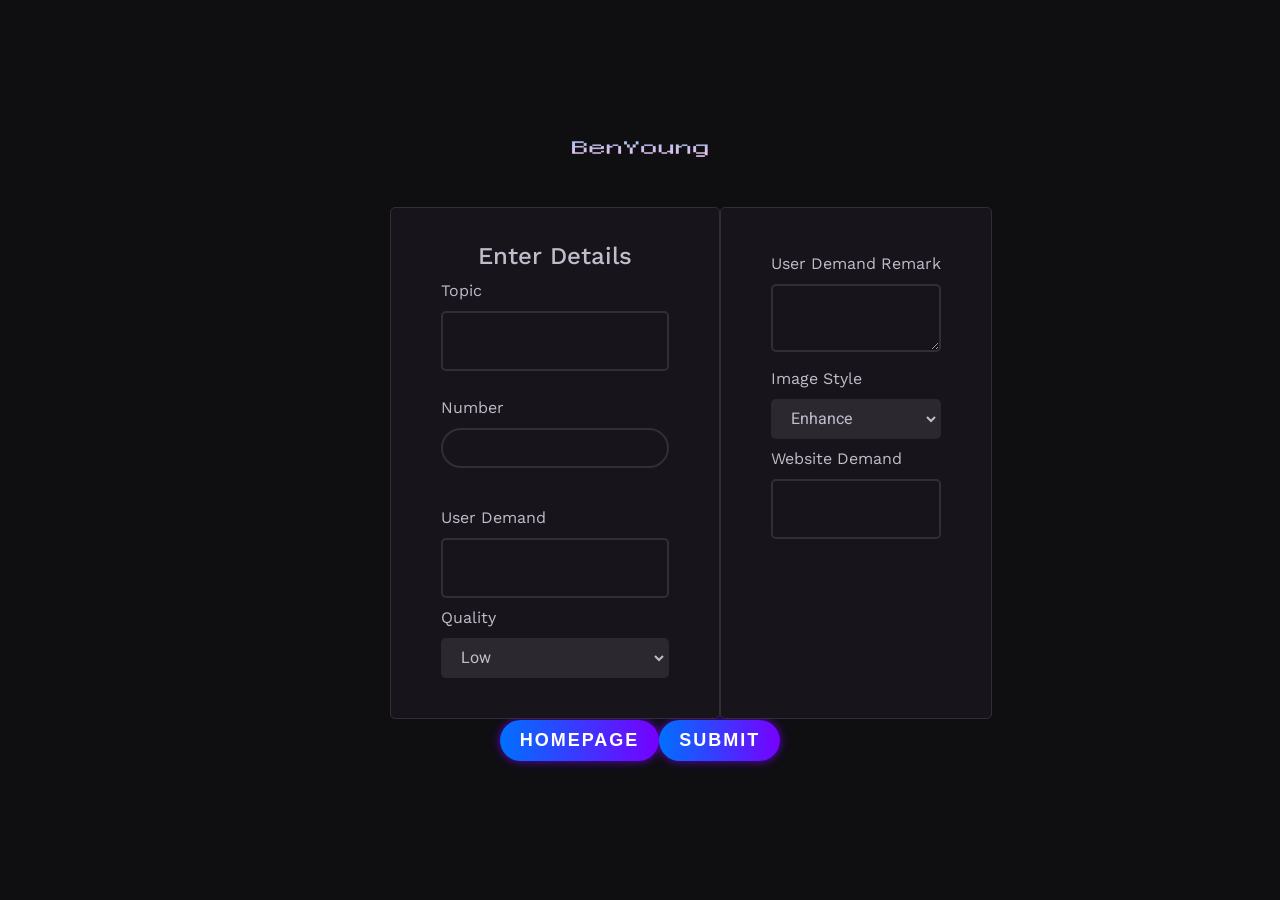
<file: ui/index.html>
<!DOCTYPE html>
<html lang="en">

<head>
  <meta http-equiv="Content-Type" content="text/html; charset=utf-8" />
  <meta name="description" content="TechWave">
  <meta name="author" content="Frenify">
  <meta name="viewport" content="width=device-width, initial-scale=1, maximum-scale=1">
  <title>Enter Details - TechWave</title>

  <!-- Google Fonts -->
  <link rel="preconnect" href="https://fonts.googleapis.com">
  <link rel="preconnect" href="https://fonts.gstatic.com" crossorigin>
  <link href="https://fonts.googleapis.com/css2?family=Heebo:wght@100;200;300;400;500;600;700;800;900&family=Work+Sans:ital,wght@0,100;0,200;0,300;0,400;0,500;0,600;0,700;0,800;0,900;1,100;1,200;1,300;1,400;1,500;1,600;1,700;1,800;1,900&display=swap" rel="stylesheet">

  <!-- Styles -->
  <link type="text/css" rel="stylesheet" href="css/plugins.css?ver=1.0.0" />
  <link type="text/css" rel="stylesheet" href="css/style.css?ver=1.0.0" />
  <style>
    /* 新增样式，将按钮居中 */
    .step-navigation_1 {
      display: flex;
      justify-content: center;
      margin-top: 1px;
    }

    /* 新增样式，将按钮居中 */
    .center-button {
      display: flex;
      justify-content: center;
      margin-top: 20px;
    }

    /* 居中显示logo图片和标题文本 */
    .header-content {
      display: flex;
      align-items: center;
      flex-direction: column; /* 新增，使内容垂直排列 */
      text-align: center; /* 新增，使内容水平居中 */
    }

    /* 新增样式 */
    .logo-container {
      display: flex;
      align-items: center;
    } 
    /* Custom font animation */
    .glowing-text {
      animation: text-glow 2s ease-in-out infinite alternate;
    }

    /* Custom button animation */
    /* 夜光按钮样式 */
    .night-glow-btn {
      display: inline-block;
      padding: 10px 20px;
      border: 2px solid #7700FF;
      color: #FFFFFF;
      background: linear-gradient(to right, #0070FF, #7700FF);
      border-radius: 30px;
      font-size: 18px;
      font-weight: 600;
      text-decoration: none;
      text-transform: uppercase;
      letter-spacing: 2px;
      box-shadow: 0 0 10px rgba(119, 0, 255, 0.8);
      transition: box-shadow 0.3s ease-in-out, background 0.3s ease-in-out;
    }

    /* 夜光按钮鼠标悬停效果 */
    .night-glow-btn:hover {
      box-shadow: 0 0 20px rgba(119, 0, 255, 0.8);
    }

    /* 夜光按钮点击效果 */
    .night-glow-btn:active {
      background: linear-gradient(to right, #7700FF, #0070FF);
    }
    /* 动态点击效果 */
    .clicked {
      animation: click-glow 0.3s;
    }

    @keyframes click-glow {
      0% {
        box-shadow: 0 0 20px rgba(119, 0, 255, 0.8);
      }
      100% {
        box-shadow: 0 0 10px rgba(119, 0, 255, 0.8);
      }
    }

    @keyframes text-glow {
      from { text-shadow: 0 0 5px #7700FF; }
      to { text-shadow: 0 0 10px #7700FF; }
    }

    /* Custom introduction animation */
    .intro-text {
      animation: intro-glow 3s ease-in-out infinite;
    }

    @keyframes intro-glow {
      0%, 100% { text-shadow: 0 0 10px rgba(255, 255, 255, 0.2); }
      50% { text-shadow: 0 0 20px rgba(255, 255, 255, 0.5); }
    }

    /* Custom window styles */
    .intro-window {
      max-width: 800px;
      margin: 50px auto;
      background-color: #E6E6FA;
      border-radius: 20px;
      box-shadow: 0 0 20px rgba(0, 0, 0, 0.2);
      padding: 30px;
      position: relative;
      overflow: hidden;
    }

    .step-content {
      display: none;
    }

    .step-content.active {
      display: block;
    }

    .step-navigation {
      display: flex;
      justify-content: space-between;
      margin-top: 20px;
    }

    /* "Back"按钮和"Next"按钮夜光效果 */
    .step-btn {
      padding: 10px 20px;
      background: linear-gradient(to right, #0070FF, #7700FF);
      color: #FFFFFF;
      border: none;
      border-radius: 30px;
      font-size: 18px;
      font-weight: 600;
      text-transform: uppercase;
      letter-spacing: 2px;
      cursor: pointer;
      transition: box-shadow 0.3s ease-in-out, background 0.3s ease-in-out;
      box-shadow: 0 0 10px rgba(119, 0, 255, 0.8);
    }

    /* "Back"按钮和"Next"按钮鼠标悬停效果 */
    .step-btn:hover {
      box-shadow: 0 0 20px rgba(119, 0, 255, 0.8);
    }

    /* "Back"按钮和"Next"按钮点击效果 */
    .step-btn:active {
      background: linear-gradient(to right, #7700FF, #0070FF);
    }

    .step-btn:disabled {
      background-color: #CCCCCC;
      cursor: not-allowed;
    }
  </style>

  <!-- JS for old versions of IE -->
  <!--[if lt IE 9]> <script type="text/javascript" src="js/modernizr.custom.js"></script> <![endif]-->
</head>

<body>
  <!-- Enter Details -->
  <div class="techwave_fn_sign">
    <div class="sign__content">
      <h1 class="logo" style="text-align: center;">Designed by Frenify</h1>
      <form class="login" style="display: flex; flex-direction: row; justify-content: space-between;" action="/submit" method="POST">
        <div class="form__content" style="flex: 1;">
          <div class="form__title">Enter Details</div>
          <div class="form__username">
            <label for="user_topic">Topic</label>
            <input type="text" class="input" id="user_topic" autocapitalize="off" autocomplete="off">
          </div>
          <div class="form__pass">
            <label for="user_number">Number</label>
            <input type="number" id="user_number" autocomplete="off" spellcheck="false">
          </div>
          <div class="form__demand">
            <label for="user_demand">User Demand</label>
            <input type="text" id="user_demand" autocomplete="off" spellcheck="false">
          </div>
          <div class="form__quality">
            <label for="quality">Quality</label>
            <select id="quality" name="quality">
              <option value="low">Low</option>
              <option value="medium">Medium</option>
              <option value="high">High</option>
            </select>
          </div>
        </div>

        <div class="form__content" style="flex: 1;">
          <div class="form__remark">
            <label for="user_remark">User Demand Remark</label>
            <textarea id="user_remark" autocomplete="off" spellcheck="false"></textarea>
          </div>
          <div class="form__style">
            <label for="image_style">Image Style</label>
            <select id="image_style">
              <option value="enhance">Enhance</option>
              <option value="anime">Anime</option>
              <option value="photographic">Photographic</option>
              <option value="digital-art">Digital Art</option>
              <option value="comic-book">Comic Book</option>
              <option value="fantasy-art">Fantasy Art</option>
              <option value="line-art">Line Art</option>
              <option value="analog-film">Analog Film</option>
              <option value="neon-punk">Neon Punk</option>
              <option value="isometric">Isometric</option>
              <option value="low-poly">Low Poly</option>
              <option value="origami">Origami</option>
              <option value="modeling-compound">Modeling Compound</option>
              <option value="cinematic">Cinematic</option>
              <option value="3d-model">3D Model</option>
              <option value="pixel-art">Pixel Art</option>
              <option value="tile-texture">Tile Texture</option>
            </select>
          </div>
          <div class="form__website_demand">
            <label for="website_demand">Website Demand</label>
            <input type="text" id="website_demand" autocomplete="off" spellcheck="false">
          </div>
        </div>
      </form>

      <!-- "Homepage"按钮和"Submit"按钮 -->
      <div class="step-navigation_1">
        <button class="step-btn night-glow-btn" onclick="window.location.href = 'home.html';">Homepage</button>
        <button class="step-btn night-glow-btn get-started-btn">Submit</button>
      </div>

    </div>
  </div>
  <!-- !Enter Details -->

  <!-- Scripts -->
  <script type="text/javascript" src="js/jquery.js?ver=1.0.0"></script>
  <script type="text/javascript" src="js/plugins.js?ver=1.0.0"></script>
  <!--[if lt IE 10]> <script type="text/javascript" src="js/ie8.js"></script> <![endif]-->
  <script type="text/javascript" src="js/init.js?ver=1.0.0"></script>
  <!-- !Scripts -->
</body>

</html>
</file>
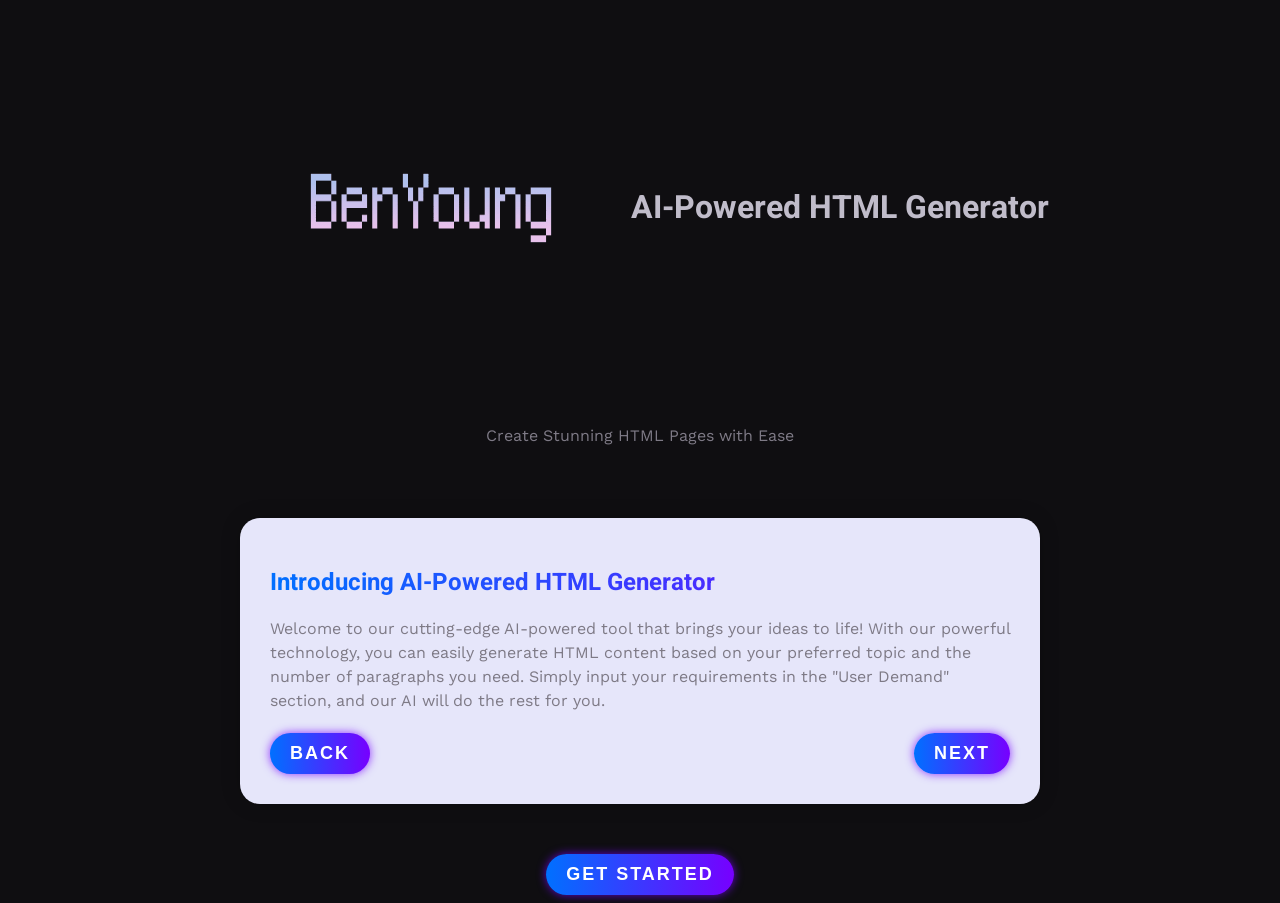
<file: ui/home.html>
<!DOCTYPE html>
<html lang="en">

<head>
  <meta http-equiv="Content-Type" content="text/html; charset=utf-8" />
  <meta name="viewport" content="width=device-width, initial-scale=1, maximum-scale=1">
  <title>AI-Powered HTML Generator</title>
  <link href="https://fonts.googleapis.com/css2?family=Heebo:wght@100;200;300;400;500;600;700;800;900&family=Work+Sans:ital,wght@0,100;0,200;0,300;0,400;0,500;0,600;0,700;0,800;0,900;1,100;1,200;1,300;1,400;1,500;1,600;1,700;1,800;1,900&display=swap" rel="stylesheet">
  <link type="text/css" rel="stylesheet" href="css/style.css?ver=1.0.0" />
  <style>
    /* 新增样式，将按钮居中 */
    .step-navigation_1 {
      display: flex;
      justify-content: center;
      margin-top: 1px;
    }

    /* 新增样式，将按钮居中 */
    .center-button {
      display: flex;
      justify-content: center;
      margin-top: 20px;
    }

        /* 居中显示logo图片和标题文本 */
    .header-content {
      display: flex;
      align-items: center;
      flex-direction: column; /* 新增，使内容垂直排列 */
      text-align: center; /* 新增，使内容水平居中 */
    }

    /* 新增样式 */
    .logo-container {
      display: flex;
      align-items: center;
    }

    /* 添加logo图片样式 */
    .logo img {
      width: 100px; /* 调整logo图片的宽度 */
      height: auto; /* 保持图片宽高比 */
      margin-right: 10px; /* 可以调整logo与标题之间的间距 */
    }

    /* 调整标题样式 */
    .logo {
      margin: 0; /* 移除默认的margin */
    }

    /* Custom font animation */
    .glowing-text {
      animation: text-glow 2s ease-in-out infinite alternate;
    }

    /* Custom button animation */
        /* 夜光按钮样式 */
    .night-glow-btn {
      display: inline-block;
      padding: 10px 20px;
      border: 2px solid #7700FF;
      color: #FFFFFF;
      background: linear-gradient(to right, #0070FF, #7700FF);
      border-radius: 30px;
      font-size: 18px;
      font-weight: 600;
      text-decoration: none;
      text-transform: uppercase;
      letter-spacing: 2px;
      box-shadow: 0 0 10px rgba(119, 0, 255, 0.8);
      transition: box-shadow 0.3s ease-in-out, background 0.3s ease-in-out;
    }

    /* 夜光按钮鼠标悬停效果 */
    .night-glow-btn:hover {
      box-shadow: 0 0 20px rgba(119, 0, 255, 0.8);
    }

    /* 夜光按钮点击效果 */
    .night-glow-btn:active {
      background: linear-gradient(to right, #7700FF, #0070FF);
    }
    /* 动态点击效果 */
    .clicked {
      animation: click-glow 0.3s;
    }

    @keyframes click-glow {
      0% {
        box-shadow: 0 0 20px rgba(119, 0, 255, 0.8);
      }
      100% {
        box-shadow: 0 0 10px rgba(119, 0, 255, 0.8);
      }
    }


    @keyframes text-glow {
      from { text-shadow: 0 0 5px #7700FF; }
      to { text-shadow: 0 0 10px #7700FF; }
    }

    /* Custom introduction animation */
    .intro-text {
      animation: intro-glow 3s ease-in-out infinite;
    }

    @keyframes intro-glow {
      0%, 100% { text-shadow: 0 0 10px rgba(255, 255, 255, 0.2); }
      50% { text-shadow: 0 0 20px rgba(255, 255, 255, 0.5); }
      }

      /* Custom window styles */
    .intro-window {
      max-width: 800px;
      margin: 50px auto;
      background-color: #E6E6FA;
      border-radius: 20px;
      box-shadow: 0 0 20px rgba(0, 0, 0, 0.2);
      padding: 30px;
      position: relative;
      overflow: hidden;
    }

    .step-content {
      display: none;
    }

    .step-content.active {
      display: block;
    }

    .step-navigation {
      display: flex;
      justify-content: space-between;
      margin-top: 20px;
    }
    /* "Back"按钮和"Next"按钮夜光效果 */
    .step-btn {
      padding: 10px 20px;
      background: linear-gradient(to right, #0070FF, #7700FF);
      color: #FFFFFF;
      border: none;
      border-radius: 30px;
      font-size: 18px;
      font-weight: 600;
      text-transform: uppercase;
      letter-spacing: 2px;
      cursor: pointer;
      transition: box-shadow 0.3s ease-in-out, background 0.3s ease-in-out;
      box-shadow: 0 0 10px rgba(119, 0, 255, 0.8);
    }

    /* "Back"按钮和"Next"按钮鼠标悬停效果 */
    .step-btn:hover {
      box-shadow: 0 0 20px rgba(119, 0, 255, 0.8);
    }

    /* "Back"按钮和"Next"按钮点击效果 */
    .step-btn:active {
      background: linear-gradient(to right, #7700FF, #0070FF);
    }

    .step-btn:disabled {
      background-color: #CCCCCC;
      cursor: not-allowed;
    }
  </style>
</head>

<body>
  <!-- Header Section -->
<header class="header-section">
  <div class="header-content">
    <!-- 添加共同的容器 -->
    <div class="logo-container">
      <!-- 添加logo图片 -->
      <img src="img/home_logo_full.png" alt="Your Logo">
      <!-- 添加标题 -->
      <h1 class="logo glowing-text">AI-Powered HTML Generator</h1>
    </div>
    <p class="header-subtitle intro-text">Create Stunning HTML Pages with Ease</p>
  </div>
</header>


  <!-- !Header Section -->

  <!-- Introduction Window -->
  <div class="intro-window">
    <div class="step-content active">
      <h2 class="glowing-text" style="background: linear-gradient(to right, #0070FF, #7700FF); -webkit-background-clip: text; -webkit-text-fill-color: transparent;">Introducing AI-Powered HTML Generator</h2>
      <p class="intro-text">
        Welcome to our cutting-edge AI-powered tool that brings your ideas to life! With our powerful technology, you can easily generate HTML content based on your preferred topic and the number of paragraphs you need. Simply input your requirements in the "User Demand" section, and our AI will do the rest for you.
      </p>
    </div>
    <div class="step-content">
      <h2 class="glowing-text" style="background: linear-gradient(to right, #0070FF, #7700FF); -webkit-background-clip: text; -webkit-text-fill-color: transparent;">User Demand</h2>
      <p class="intro-text">
        Topic: [Input your desired topic here]
      </p>
      <p class="intro-text">
        Number of Paragraphs: [Specify the number of paragraphs needed]
      </p>
      <p class="intro-text">
        Additional Requirements: [Include any specific information or preferences]
      </p>
    </div>
    <div class="step-content">
      <h2 class="glowing-text" style="background: linear-gradient(to right, #0070FF, #7700FF); -webkit-background-clip: text; -webkit-text-fill-color: transparent;">Choose Your Desired Quality</h2>
      <p class="intro-text">
        Our AI-Powered HTML Generator offers various quality options to ensure your content meets your expectations. Select the quality that best matches your needs, and our AI will generate HTML accordingly.
      </p>
      <ul>
        <li class="intro-text">Standard</li>
        <li class="intro-text">Premium</li>
        <li class="intro-text">Advanced</li>
        <li class="intro-text">Custom</li>
      </ul>
    </div>
    <div class="step-content">
      <h2 class="glowing-text" style="background: linear-gradient(to right, #0070FF, #7700FF); -webkit-background-clip: text; -webkit-text-fill-color: transparent;">Image Style Selection</h2>
      <p class="intro-text">
        Customize the visual appearance of your HTML content with our Image Style feature. Choose from a variety of styles to enhance the overall look of your generated pages.
      </p>
      <ul>
        <li class="intro-text">Modern</li>
        <li class="intro-text">Minimalistic</li>
        <li class="intro-text">Vibrant</li>
        <li class="intro-text">Elegant</li>
      </ul>
    </div>
    <div class="step-content">
      <h2 class="glowing-text" style="background: linear-gradient(to right, #0070FF, #7700FF); -webkit-background-clip: text; -webkit-text-fill-color: transparent;">Ready to Get Started?</h2>
      <p class="intro-text">
        You have completed all the steps of our introduction. Now you can start using our AI-Powered HTML Generator to create amazing HTML content effortlessly.
      </p>
    </div>

    <div class="step-navigation">
      <button class="step-btn back-btn" disabled>Back</button>
      <button class="step-btn next-btn">Next</button>
    </div>
  </div>
  <div class="step-navigation_1">
    <button class="step-btn get-started-btn">Get Started</button>
  </div>


  <!-- !Introduction Window -->

  <!-- Scripts -->
  <script type="text/javascript" src="js/jquery.js?ver=1.0.0"></script>
  <script type="text/javascript" src="js/plugins.js?ver=1.0.0"></script>
  <!--[if lt IE 10]> <script type="text/javascript" src="js/ie8.js"></script> <![endif]-->
  <script type="text/javascript" src="js/init.js?ver=1.0.0"></script>
  <script>
    const stepContents = document.querySelectorAll('.step-content');
    const backBtn = document.querySelector('.back-btn');
    const nextBtn = document.querySelector('.next-btn');
    const getStartedBtn = document.querySelector('.get-started-btn');

    getStartedBtn.addEventListener('click', function() {
      // 给按钮添加动态点击效果
      getStartedBtn.classList.add('clicked');

      // 设置一个定时器，过一段时间后移除点击效果
      setTimeout(function() {
        getStartedBtn.classList.remove('clicked');
        window.location.href = 'index.html';
      }, 300);
    });

    // "Back"按钮点击效果
    backBtn.addEventListener('click', function() {
      backBtn.classList.add('clicked');
      setTimeout(function() {
        backBtn.classList.remove('clicked');
      }, 300);
    });
    nextBtn.addEventListener('click', function() {
      nextBtn.classList.add('clicked');
      setTimeout(function() {
        nextBtn.classList.remove('clicked');
      }, 300);
    });


    let currentStep = 0;

    function showStep(stepIndex) {
      stepContents.forEach((content, index) => {
        if (index === stepIndex) {
          content.classList.add('active');
        } else {
          content.classList.remove('active');
        }
      });

      backBtn.disabled = stepIndex === 0;
      nextBtn.disabled = stepIndex === stepContents.length - 1;
    }

    backBtn.addEventListener('click', () => {
      if (currentStep > 0) {
        currentStep--;
        showStep(currentStep);
      }
    });

    nextBtn.addEventListener('click', () => {
      if (currentStep < stepContents.length - 1) {
        currentStep++;
        showStep(currentStep);
      }
    });


  </script>
  <!-- !Scripts -->
</body>

</html>
</file>
<file: ui/css/plugins.css>
/*
	List of plugins

	1. Base CSS (made by Frenify Team)

*/

/*------------------------------------------------------------------*/ 
/*	1. Base CSS
/*------------------------------------------------------------------*/
a,abbr,acronym,address,applet,b,big,blockquote,body,caption,center,cite,code,dd,del,dfn,div,dl,dt,em,fieldset,font,form,h1,h2,h3,h4,h5,h6,html,i,iframe,ins,kbd,label,legend,li,object,ol,p,pre,q,s,samp,small,span,strike,strong,sub,sup,table,tbody,td,tfoot,th,thead,tr,tt,u,ul,var{
    background:0 0;
    border:0;
    margin:0;
    padding:0;
    vertical-align:baseline;
    outline:0
}
article,aside,details,figcaption,figure,footer,header,hgroup,nav,section{
    display:block
}
blockquote{
    quotes:none
}
blockquote:after,blockquote:before{
    content:'';
    content:none
}
ol,ul{
    margin:30px
}
ol li,ul li{
    margin-bottom:5px
}
img{
    vertical-align:middle;
    max-width:100%
}
iframe{
    max-width:100%
}
del{
    text-decoration:line-through
}
a,i{
    -webkit-transition:all .3s ease;
    -moz-transition:all .3s ease;
    -ms-transition:all .3s ease;
    -o-transition:all .3s ease;
    transition:all .3s ease;
    border:none
}
a:hover{
    text-decoration:none
}
h1,h2,h3,h4,h5,h6{
    font-weight:400;
    margin-bottom:20px
}
h1{
    font-size:45px
}
h2{
    font-size:36px
}
h3{
    font-size:30px
}
h4{
    font-size:24px
}
h5{
    font-size:20px
}
h6{
    font-size:16px
}
table{
    width:100%;
    max-width:100%;
    text-align:left;
    border-collapse:collapse;
    border-spacing:0px;
    margin-bottom:15px;
    color: var(--techwave-body-color);
    border: 1px solid var(--techwave-border-color)
}
table tr{
    border:1px solid var(--techwave-border-color)
}
table th{
    vertical-align:top;
    color: var(--techwave-heading-color);
    background:0 0;
    font-size:16px;
    font-weight:400;
    padding:15px 10px;
    border:1px solid var(--techwave-border-color)
}
table td{
    vertical-align:top;
    padding:10px;
    border:1px solid var(--techwave-border-color)
}
code,pre{
    padding: 10px;
    border-left:3px solid var(--techwave-main-color);
    border-bottom:1px solid transparent;
    background: var(--techwave-some-a-bg-color);
    overflow-x: auto;
}
pre{
    display:block;
    word-break:break-all;
    word-wrap:break-word
}
pre code{
    white-space:pre-wrap
}
textarea{
	outline: none;
    font-size: 16px;
    color: var(--techwave-heading-color);
    resize:vertical;
    font-family: var(--techwave-heading-font-family);
    -webkit-box-sizing:border-box;
    -moz-box-sizing:border-box;
    -ms-box-sizing:border-box;
    box-sizing:border-box;
    line-height:1.4;
    padding:10px;
    width:100%;
	border-radius: 5px;
    border: 2px solid var(--techwave-border-color);
    -webkit-transition:all .3s ease;
    -moz-transition:all .3s ease;
    -ms-transition:all .3s ease;
    -o-transition:all .3s ease;
    transition:all .3s ease;
	background-color: transparent;
}
.uneditable-input,input[type=color],input[type=date],input[type=datetime-local],input[type=datetime],input[type=email],input[type=month],input[type=number],input[type=password],input[type=search],input[type=tel],input[type=text],input[type=time],input[type=url],input[type=week]{
    font-size:16px;
    min-width:220px;
    color: var(--techwave-heading-color);
    letter-spacing:.5px;
    -webkit-box-sizing:border-box;
    -moz-box-sizing:border-box;
    -ms-box-sizing:border-box;
    box-sizing:border-box;
    font-family: var(--techwave-heading-font-family);
    line-height:1.6;
    padding: 10px 20px;
    height: 40px;
    vertical-align:middle;
    border: 2px solid var(--techwave-border-color);
    -webkit-transition:all .3s ease;
    -moz-transition:all .3s ease;
    -ms-transition:all .3s ease;
    -o-transition:all .3s ease;
    transition:all .3s ease;
	background-color: transparent;
	border-radius: 20px;
	outline: none;
}
.uneditable-input:focus,input[type=color]:focus,input[type=date]:focus,input[type=datetime-local]:focus,input[type=datetime]:focus,input[type=email]:focus,input[type=month]:focus,input[type=number]:focus,input[type=password]:focus,input[type=search]:focus,input[type=tel]:focus,input[type=text]:focus,input[type=time]:focus,input[type=url]:focus,input[type=week]:focus,textarea:focus{
    border-color: var(--techwave-main-color);
}
input[type=submit]{
    padding:13px 15px;
    height:40px;
    line-height:1;
    text-transform:uppercase;
    font-size:13px;
    font-weight:600;
    text-decoration:none;
    letter-spacing:.5px;
    border:none;
    cursor:pointer;
    color:#fff;
    background:#777;
    -webkit-transition:all .3s ease;
    -moz-transition:all .3s ease;
    -ms-transition:all .3s ease;
    -o-transition:all .3s ease;
    transition:all .3s ease
}
input[type=submit]:hover{
    background:#444
}
select{
    padding:8px;
    border:2px solid var(--techwave-border-color)
}
input[type=button]{
    cursor:pointer;
    -webkit-transition:all .3s ease;
    -moz-transition:all .3s ease;
    -ms-transition:all .3s ease;
    -o-transition:all .3s ease;
    transition:all .3s ease
}
[class^="fn__space__"]:after,
[class^="fn__space__"]:before{
	clear: both;
	display: table;
	content: '';
}
.fn__space__10{margin-bottom: 10px;}
.fn__space__20{margin-bottom: 20px;}
.fn__space__30{margin-bottom: 30px;}
.fn__space__40{margin-bottom: 40px;}
.fn__space__50{margin-bottom: 50px;}
.fn__space__60{margin-bottom: 60px;}
.fn__space__70{margin-bottom: 70px;}
.fn__space__80{margin-bottom: 80px;}
.fn__space__90{margin-bottom: 90px;}
.fn__space__100{margin-bottom: 100px;}
.fn__space__150{margin-bottom: 150px;}
.fn__space__200{margin-bottom: 200px;}




/* TOOLTIPSTER BUNDLE MIN */
.tooltipster-fall,.tooltipster-grow.tooltipster-show{-webkit-transition-timing-function:cubic-bezier(.175,.885,.32,1);-moz-transition-timing-function:cubic-bezier(.175,.885,.32,1.15);-ms-transition-timing-function:cubic-bezier(.175,.885,.32,1.15);-o-transition-timing-function:cubic-bezier(.175,.885,.32,1.15)}.tooltipster-base{display:flex;pointer-events:none;position:absolute}.tooltipster-box{flex:1 1 auto}.tooltipster-content{box-sizing:border-box;max-height:100%;max-width:100%;overflow:auto}.tooltipster-ruler{bottom:0;left:0;overflow:hidden;position:fixed;right:0;top:0;visibility:hidden}.tooltipster-fade{opacity:0;-webkit-transition-property:opacity;-moz-transition-property:opacity;-o-transition-property:opacity;-ms-transition-property:opacity;transition-property:opacity}.tooltipster-fade.tooltipster-show{opacity:1}.tooltipster-grow{-webkit-transform:scale(0,0);-moz-transform:scale(0,0);-o-transform:scale(0,0);-ms-transform:scale(0,0);transform:scale(0,0);-webkit-transition-property:-webkit-transform;-moz-transition-property:-moz-transform;-o-transition-property:-o-transform;-ms-transition-property:-ms-transform;transition-property:transform;-webkit-backface-visibility:hidden}.tooltipster-grow.tooltipster-show{-webkit-transform:scale(1,1);-moz-transform:scale(1,1);-o-transform:scale(1,1);-ms-transform:scale(1,1);transform:scale(1,1);-webkit-transition-timing-function:cubic-bezier(.175,.885,.32,1.15);transition-timing-function:cubic-bezier(.175,.885,.32,1.15)}.tooltipster-swing{opacity:0;-webkit-transform:rotateZ(4deg);-moz-transform:rotateZ(4deg);-o-transform:rotateZ(4deg);-ms-transform:rotateZ(4deg);transform:rotateZ(4deg);-webkit-transition-property:-webkit-transform,opacity;-moz-transition-property:-moz-transform;-o-transition-property:-o-transform;-ms-transition-property:-ms-transform;transition-property:transform}.tooltipster-swing.tooltipster-show{opacity:1;-webkit-transform:rotateZ(0);-moz-transform:rotateZ(0);-o-transform:rotateZ(0);-ms-transform:rotateZ(0);transform:rotateZ(0);-webkit-transition-timing-function:cubic-bezier(.23,.635,.495,1);-webkit-transition-timing-function:cubic-bezier(.23,.635,.495,2.4);-moz-transition-timing-function:cubic-bezier(.23,.635,.495,2.4);-ms-transition-timing-function:cubic-bezier(.23,.635,.495,2.4);-o-transition-timing-function:cubic-bezier(.23,.635,.495,2.4);transition-timing-function:cubic-bezier(.23,.635,.495,2.4)}.tooltipster-fall{-webkit-transition-property:top;-moz-transition-property:top;-o-transition-property:top;-ms-transition-property:top;transition-property:top;-webkit-transition-timing-function:cubic-bezier(.175,.885,.32,1.15);transition-timing-function:cubic-bezier(.175,.885,.32,1.15)}.tooltipster-fall.tooltipster-initial{top:0!important}.tooltipster-fall.tooltipster-dying{-webkit-transition-property:all;-moz-transition-property:all;-o-transition-property:all;-ms-transition-property:all;transition-property:all;top:0!important;opacity:0}.tooltipster-slide{-webkit-transition-property:left;-moz-transition-property:left;-o-transition-property:left;-ms-transition-property:left;transition-property:left;-webkit-transition-timing-function:cubic-bezier(.175,.885,.32,1);-webkit-transition-timing-function:cubic-bezier(.175,.885,.32,1.15);-moz-transition-timing-function:cubic-bezier(.175,.885,.32,1.15);-ms-transition-timing-function:cubic-bezier(.175,.885,.32,1.15);-o-transition-timing-function:cubic-bezier(.175,.885,.32,1.15);transition-timing-function:cubic-bezier(.175,.885,.32,1.15)}.tooltipster-slide.tooltipster-initial{left:-40px!important}.tooltipster-slide.tooltipster-dying{-webkit-transition-property:all;-moz-transition-property:all;-o-transition-property:all;-ms-transition-property:all;transition-property:all;left:0!important;opacity:0}@keyframes tooltipster-fading{0%{opacity:0}100%{opacity:1}}.tooltipster-update-fade{animation:tooltipster-fading .4s}@keyframes tooltipster-rotating{25%{transform:rotate(-2deg)}75%{transform:rotate(2deg)}100%{transform:rotate(0)}}.tooltipster-update-rotate{animation:tooltipster-rotating .6s}@keyframes tooltipster-scaling{50%{transform:scale(1.1)}100%{transform:scale(1)}}.tooltipster-update-scale{animation:tooltipster-scaling .6s}.tooltipster-sidetip .tooltipster-box{background:#565656;border:2px solid #000;border-radius:4px}.tooltipster-sidetip.tooltipster-bottom .tooltipster-box{margin-top:8px}.tooltipster-sidetip.tooltipster-left .tooltipster-box{margin-right:8px}.tooltipster-sidetip.tooltipster-right .tooltipster-box{margin-left:8px}.tooltipster-sidetip.tooltipster-top .tooltipster-box{margin-bottom:8px}.tooltipster-sidetip .tooltipster-content{color:#fff;line-height:18px;padding:6px 14px}.tooltipster-sidetip .tooltipster-arrow{overflow:hidden;position:absolute}.tooltipster-sidetip.tooltipster-bottom .tooltipster-arrow{height:10px;margin-left:-10px;top:0;width:20px}.tooltipster-sidetip.tooltipster-left .tooltipster-arrow{height:20px;margin-top:-10px;right:0;top:0;width:10px}.tooltipster-sidetip.tooltipster-right .tooltipster-arrow{height:20px;margin-top:-10px;left:0;top:0;width:10px}.tooltipster-sidetip.tooltipster-top .tooltipster-arrow{bottom:0;height:10px;margin-left:-10px;width:20px}.tooltipster-sidetip .tooltipster-arrow-background,.tooltipster-sidetip .tooltipster-arrow-border{height:0;position:absolute;width:0}.tooltipster-sidetip .tooltipster-arrow-background{border:10px solid transparent}.tooltipster-sidetip.tooltipster-bottom .tooltipster-arrow-background{border-bottom-color:#565656;left:0;top:3px}.tooltipster-sidetip.tooltipster-left .tooltipster-arrow-background{border-left-color:#565656;left:-3px;top:0}.tooltipster-sidetip.tooltipster-right .tooltipster-arrow-background{border-right-color:#565656;left:3px;top:0}.tooltipster-sidetip.tooltipster-top .tooltipster-arrow-background{border-top-color:#565656;left:0;top:-3px}.tooltipster-sidetip .tooltipster-arrow-border{border:10px solid transparent;left:0;top:0}.tooltipster-sidetip.tooltipster-bottom .tooltipster-arrow-border{border-bottom-color:#000}.tooltipster-sidetip.tooltipster-left .tooltipster-arrow-border{border-left-color:#000}.tooltipster-sidetip.tooltipster-right .tooltipster-arrow-border{border-right-color:#000}.tooltipster-sidetip.tooltipster-top .tooltipster-arrow-border{border-top-color:#000}.tooltipster-sidetip .tooltipster-arrow-uncropped{position:relative}.tooltipster-sidetip.tooltipster-bottom .tooltipster-arrow-uncropped{top:-10px}.tooltipster-sidetip.tooltipster-right .tooltipster-arrow-uncropped{left:-10px}

.tooltipster-sidetip.tooltipster-borderless .tooltipster-box{border:none;background:#1b1b1b;background:rgba(10,10,10,.9)}.tooltipster-sidetip.tooltipster-borderless.tooltipster-bottom .tooltipster-box{margin-top:8px}.tooltipster-sidetip.tooltipster-borderless.tooltipster-left .tooltipster-box{margin-right:8px}.tooltipster-sidetip.tooltipster-borderless.tooltipster-right .tooltipster-box{margin-left:8px}.tooltipster-sidetip.tooltipster-borderless.tooltipster-top .tooltipster-box{margin-bottom:8px}.tooltipster-sidetip.tooltipster-borderless .tooltipster-arrow{height:8px;margin-left:-8px;width:16px}.tooltipster-sidetip.tooltipster-borderless.tooltipster-left .tooltipster-arrow,.tooltipster-sidetip.tooltipster-borderless.tooltipster-right .tooltipster-arrow{height:16px;margin-left:0;margin-top:-8px;width:8px}.tooltipster-sidetip.tooltipster-borderless .tooltipster-arrow-background{display:none}.tooltipster-sidetip.tooltipster-borderless .tooltipster-arrow-border{border:8px solid transparent}.tooltipster-sidetip.tooltipster-borderless.tooltipster-bottom .tooltipster-arrow-border{border-bottom-color:#1b1b1b;border-bottom-color:rgba(10,10,10,.9)}.tooltipster-sidetip.tooltipster-borderless.tooltipster-left .tooltipster-arrow-border{border-left-color:#1b1b1b;border-left-color:rgba(10,10,10,.9)}.tooltipster-sidetip.tooltipster-borderless.tooltipster-right .tooltipster-arrow-border{border-right-color:#1b1b1b;border-right-color:rgba(10,10,10,.9)}.tooltipster-sidetip.tooltipster-borderless.tooltipster-top .tooltipster-arrow-border{border-top-color:#1b1b1b;border-top-color:rgba(10,10,10,.9)}.tooltipster-sidetip.tooltipster-borderless.tooltipster-bottom .tooltipster-arrow-uncropped{top:-8px}.tooltipster-sidetip.tooltipster-borderless.tooltipster-right .tooltipster-arrow-uncropped{left:-8px}

.tooltipster-sidetip.tooltipster-light .tooltipster-box{border-radius:3px;border:1px solid #ccc;background:#ededed}.tooltipster-sidetip.tooltipster-light .tooltipster-content{color:#666}.tooltipster-sidetip.tooltipster-light .tooltipster-arrow{height:9px;margin-left:-9px;width:18px}.tooltipster-sidetip.tooltipster-light.tooltipster-left .tooltipster-arrow,.tooltipster-sidetip.tooltipster-light.tooltipster-right .tooltipster-arrow{height:18px;margin-left:0;margin-top:-9px;width:9px}.tooltipster-sidetip.tooltipster-light .tooltipster-arrow-background{border:9px solid transparent}.tooltipster-sidetip.tooltipster-light.tooltipster-bottom .tooltipster-arrow-background{border-bottom-color:#ededed;top:1px}.tooltipster-sidetip.tooltipster-light.tooltipster-left .tooltipster-arrow-background{border-left-color:#ededed;left:-1px}.tooltipster-sidetip.tooltipster-light.tooltipster-right .tooltipster-arrow-background{border-right-color:#ededed;left:1px}.tooltipster-sidetip.tooltipster-light.tooltipster-top .tooltipster-arrow-background{border-top-color:#ededed;top:-1px}.tooltipster-sidetip.tooltipster-light .tooltipster-arrow-border{border:9px solid transparent}.tooltipster-sidetip.tooltipster-light.tooltipster-bottom .tooltipster-arrow-border{border-bottom-color:#ccc}.tooltipster-sidetip.tooltipster-light.tooltipster-left .tooltipster-arrow-border{border-left-color:#ccc}.tooltipster-sidetip.tooltipster-light.tooltipster-right .tooltipster-arrow-border{border-right-color:#ccc}.tooltipster-sidetip.tooltipster-light.tooltipster-top .tooltipster-arrow-border{border-top-color:#ccc}.tooltipster-sidetip.tooltipster-light.tooltipster-bottom .tooltipster-arrow-uncropped{top:-9px}.tooltipster-sidetip.tooltipster-light.tooltipster-right .tooltipster-arrow-uncropped{left:-9px}


.tooltipster-sidetip.tooltipster-noir .tooltipster-box{border-radius:0;border:3px solid #000;background:#fff}.tooltipster-sidetip.tooltipster-noir .tooltipster-content{color:#000}.tooltipster-sidetip.tooltipster-noir .tooltipster-arrow{height:11px;margin-left:-11px;width:22px}.tooltipster-sidetip.tooltipster-noir.tooltipster-left .tooltipster-arrow,.tooltipster-sidetip.tooltipster-noir.tooltipster-right .tooltipster-arrow{height:22px;margin-left:0;margin-top:-11px;width:11px}.tooltipster-sidetip.tooltipster-noir .tooltipster-arrow-background{border:11px solid transparent}.tooltipster-sidetip.tooltipster-noir.tooltipster-bottom .tooltipster-arrow-background{border-bottom-color:#fff;top:4px}.tooltipster-sidetip.tooltipster-noir.tooltipster-left .tooltipster-arrow-background{border-left-color:#fff;left:-4px}.tooltipster-sidetip.tooltipster-noir.tooltipster-right .tooltipster-arrow-background{border-right-color:#fff;left:4px}.tooltipster-sidetip.tooltipster-noir.tooltipster-top .tooltipster-arrow-background{border-top-color:#fff;top:-4px}.tooltipster-sidetip.tooltipster-noir .tooltipster-arrow-border{border-width:11px}.tooltipster-sidetip.tooltipster-noir.tooltipster-bottom .tooltipster-arrow-uncropped{top:-11px}.tooltipster-sidetip.tooltipster-noir.tooltipster-right .tooltipster-arrow-uncropped{left:-11px}

.tooltipster-sidetip.tooltipster-punk .tooltipster-box{border-radius:5px;border:none;border-bottom:3px solid var(--techwave-main-color);background:#2a2a2a}.tooltipster-sidetip.tooltipster-punk.tooltipster-top .tooltipster-box{margin-bottom:7px}.tooltipster-sidetip.tooltipster-punk .tooltipster-content{color:#fff;padding:8px 16px}.tooltipster-sidetip.tooltipster-punk .tooltipster-arrow-background{display:none}.tooltipster-sidetip.tooltipster-punk.tooltipster-bottom .tooltipster-arrow-border{border-bottom-color:#2a2a2a}.tooltipster-sidetip.tooltipster-punk.tooltipster-left .tooltipster-arrow-border{border-left-color:#2a2a2a}.tooltipster-sidetip.tooltipster-punk.tooltipster-right .tooltipster-arrow-border{border-right-color:#2a2a2a}.tooltipster-sidetip.tooltipster-punk.tooltipster-top .tooltipster-arrow-border{border-top-color:var(--techwave-main-color)}

.tooltipster-sidetip.tooltipster-shadow .tooltipster-box{border:none;border-radius:5px;background:#fff;box-shadow:0 0 10px 6px rgba(0,0,0,.1)}.tooltipster-sidetip.tooltipster-shadow.tooltipster-bottom .tooltipster-box{margin-top:6px}.tooltipster-sidetip.tooltipster-shadow.tooltipster-left .tooltipster-box{margin-right:6px}.tooltipster-sidetip.tooltipster-shadow.tooltipster-right .tooltipster-box{margin-left:6px}.tooltipster-sidetip.tooltipster-shadow.tooltipster-top .tooltipster-box{margin-bottom:6px}.tooltipster-sidetip.tooltipster-shadow .tooltipster-content{color:#8d8d8d}.tooltipster-sidetip.tooltipster-shadow .tooltipster-arrow{height:6px;margin-left:-6px;width:12px}.tooltipster-sidetip.tooltipster-shadow.tooltipster-left .tooltipster-arrow,.tooltipster-sidetip.tooltipster-shadow.tooltipster-right .tooltipster-arrow{height:12px;margin-left:0;margin-top:-6px;width:6px}.tooltipster-sidetip.tooltipster-shadow .tooltipster-arrow-background{display:none}.tooltipster-sidetip.tooltipster-shadow .tooltipster-arrow-border{border:6px solid transparent}.tooltipster-sidetip.tooltipster-shadow.tooltipster-bottom .tooltipster-arrow-border{border-bottom-color:#fff}.tooltipster-sidetip.tooltipster-shadow.tooltipster-left .tooltipster-arrow-border{border-left-color:#fff}.tooltipster-sidetip.tooltipster-shadow.tooltipster-right .tooltipster-arrow-border{border-right-color:#fff}.tooltipster-sidetip.tooltipster-shadow.tooltipster-top .tooltipster-arrow-border{border-top-color:#fff}.tooltipster-sidetip.tooltipster-shadow.tooltipster-bottom .tooltipster-arrow-uncropped{top:-6px}.tooltipster-sidetip.tooltipster-shadow.tooltipster-right .tooltipster-arrow-uncropped{left:-6px}
</file>
<file: ui/css/style.css>
@charset "utf-8";
/*
/*	Copyright (c) 2023 Frenify
/*	Author: Frenify
/*	Item URL: https://themeforest.net/item/techwave-ai-html-dashboard-for-image-generation-chat-bot/46197058
/*	This file is made for CURRENT TEMPLATE
/*


	List of CSS codes:
	
	01) ROOT
	02) Base
	03) PRELOADER
	04) Container
	05) New tags and some custom codes
	06) Site Structure
	07) Main Button
	08) Left Panel
	09) Header
	10) Footer
	11) Page: Home (index)
	12) Shortcode: Title
	13) Shortcode: Interactive List
	14) Shortcode: Members
	15) Shortcode: Animated Title
	16) Page Title
	17) Page: Changelog
	18) Searchbar
	19) Shortcode: Accordion
	20) Page: Community Feed
	21) Tabs
	22) Page: Personal Feed
	23) Shortcode: Gallery Items
	24) Like Button
	25) Checkbox
	26) Image Lightbox
	27) Follow Button
	28) Icon Button
	29) Model Button (used in image lightbox)
	30) Prompt Details (used in image lightbox)
	31) Detailed list (used in image lightbox)
	32) Grid Items (used in image lightbox)
	33) Reportbox
	34) Ajax Loader (Loading)
	35) Page: Sign In and Sign Up
	36) Select Filter (personal feed page)
	37) Page: Notifications
	38) Back To button (notification single page)
	39) Page: Pricing
	40) Shortcode: Pricing Mobile
	41) Page: User Profile
	42) Shortcode: Options list (used in user profile page)
	43) Page: User Settings
	44) Upload Button
	45) Page: User Billing
	46) Page: AI Chat Bot
	47) Page: Documentation
	48) Page: Image Generation
	49) Icon Options (icon lightbox)
	50) Generation Item (used in image generation page)
	51) Generation List (used in image generation page)
	52) Input Toggle (custom)
	53) Select Model (used in image generation page)
	53) Page: Image Generation
	54) Input quantity (custom)
	55) Input Range (custom)
	56) Page: Privacy Policy
	57) Contact Form
	58) Page: Contact
	59) Page: Models
	60) Model Items (used in model page)
	61) Bookmark button
	62) Font Trigger (used in AI chat bot page)
	63) Font Trigger Lightbox
	64) Tooltipster custom theme named: tooltipster-techwave (it can be changed in init.js)
	65) Page: Intro
	66) Media Queries (Responsive)




/*------------------------------------------------------------------*/
/*	01) ROOT
/*------------------------------------------------------------------*/
:root{
	color-scheme: dark;
	--techwave-site-bg-color: #0f0e11;
	--techwave-header-bg-color: #17151b;
	--techwave-some-r-bg-color: #17151b; 
	--techwave-some-a-bg-color: #2b2830; 
	--techwave-main-color: #7c5fe3;
	--techwave-main-color1: #8768f8;
	--techwave-main-color2: #b7a4fb;
	--techwave-heading-color: #c0bcca;
	--techwave-body-color: #7e7a86;
	--techwave-border-color: #312e37;
	--techwave-button-bg-color: #1c1925;
	--techwave-hover-color: #fff;
	--techwave-heading-font-family: 'Heebo', sans-serif;
	--techwave-body-font-family: 'Work Sans', sans-serif;
	--techwave-left-panel-width: 300px;
	--techwave-header-height: 100px;
}
@media(min-width: 1041px){
	.panel-opened:root{
		--techwave-left-panel-width: 76px;
	}
}
@media(max-width: 1040px){
	:root{
		--techwave-header-height: 80px;
	}
}
[data-techwave-skin="light"]:root{
	color-scheme: light;
	--techwave-site-bg-color: #fff;
	--techwave-header-bg-color: #f5f5f5;
	--techwave-some-r-bg-color: #f5f5f5; 
	--techwave-some-a-bg-color: #e7e7e7; 
	--techwave-main-color: #7c5fe3;
	--techwave-main-color1: #8768f8;
	--techwave-main-color2: #b7a4fb;
	--techwave-heading-color: #333;
	--techwave-body-color: #444;
	--techwave-border-color: #ddd;
	--techwave-button-bg-color: #f5f5f5;
	--techwave-hover-color: #000;
}
/*------------------------------------------------------------------*/
/*	02) Base
/*------------------------------------------------------------------*/
html{
	overflow-x: hidden;
	padding: 0px;
	margin: 0px;
}
*:after,
*:before,
*{
	box-sizing: border-box;
}
body{
	font-family: var(--techwave-body-font-family);
	font-size: 16px;
	letter-spacing: 0;
	line-height: 1.5;
	font-weight: 400;
	color: var(--techwave-body-color);
	position: relative;
	word-break: break-word;
	background-color: var(--techwave-site-bg-color);
}
.fn__svg{
	fill: currentcolor;
	width: 18px;
	height: 18px;
}
.replaced-svg{
	opacity: 1;
}
p{
	letter-spacing: 0;
	margin-bottom: 20px;
}
ol li{
	margin-bottom: 17px;
}
ol li:last-child{
	margin-bottom: 0;
}
.heading_color{
	color: var(--techwave-heading-color);
}
h1, h2, h3, h4, h5, h6{
	color: var(--techwave-heading-color);
	font-family: var(--techwave-heading-font-family);
	line-height: 1.22;
	letter-spacing: 0;
}
h1>a, h2>a, h3>a, h4>a, h5>a, h6>a{
	text-decoration: none;
	color: var(--techwave-heading-color);
}
h1>a:hover, h2>a:hover, h3>a:hover, h4>a:hover, h5>a:hover, h6>a:hover{
	color: var(--techwave-main-color);
}
select:focus{
	border-color: var(--techwave-main-color);
}
select{
	display: block;
	height: 40px;
	width: 100%;
	padding: 0 14px;
	background-color: var(--techwave-some-a-bg-color);
	border: 2px solid transparent;
	border-radius: 5px;
	outline: none;
	color: var(--techwave-heading-color);
	font-family: var(--techwave-heading-font-family);
	font-size: 16px;
	position: relative;
	line-height: 40px;
}
hr{
	outline: none;
	border: none;
	border-top: 1px solid var(--techwave-border-color);
	margin: 0;
	margin-bottom: 20px;
}
hr[data-h="2"]{border-top-width: 2px;}
hr[data-h="3"]{border-top-width: 3px;}
hr[data-h="4"]{border-top-width: 4px;}
hr[data-h="5"]{border-top-width: 5px;}
hr[data-h="6"]{border-top-width: 6px;}
hr[data-h="7"]{border-top-width: 7px;}
hr[data-h="8"]{border-top-width: 8px;}
hr[data-h="9"]{border-top-width: 9px;}
hr[data-h="10"]{border-top-width: 10px;}
/*------------------------------------------------------------------*/
/*	03) PRELOADER
/*------------------------------------------------------------------*/
.techwave_fn_preloader.fn_ready{
	opacity: 0;
	visibility: hidden;
	pointer-events: none;
}
.techwave_fn_preloader.enabled{
	display: -webkit-flex;
	display: -moz-flex;
	display: -ms-flex;
	display: -o-flex;
	display: flex;
}
.techwave_fn_preloader{
	position: fixed;
	padding: 0;
	margin: 0;
	z-index: 1000;
	left: 0;
	right: 0;
	bottom: 0;
	top: 0;
	background-color: var(--techwave-site-bg-color);
	display: -webkit-flex;
	display: -moz-flex;
	display: -ms-flex;
	display: -o-flex;
	display: flex;
	display: none;
	-ms-align-items: center;
	align-items: center;
	justify-content: center;
	transition: all .3s ease;
}
.techwave_fn_preloader svg{
	width: 240px;
	height: 240px;
	border-radius: 100%;
	position: relative;
}
.techwave_fn_preloader .first_circle{
	fill: none;
	stroke-width: 10px;
	stroke: #080808;
}
.techwave_fn_preloader .second_circle{
	fill: none;
	stroke-width: 10px;
	stroke-linecap: round;
	transform: rotate(-90deg);
	transform-origin: 50% 50%;
	stroke-dasharray: 360;
	stroke-dashoffset: 100;
	stroke: var(--techwave-main-color);
	animation: techwave_fn_preloader 10s infinite;
	position: relative;
	z-index: 1;
}
@keyframes techwave_fn_preloader{
	0%{stroke-dasharray: 360;}
	50%{stroke-dasharray: 1;}
	100%{stroke-dasharray: 360;}
}
/*------------------------------------------------------------------*/
/*	04) Container
/*------------------------------------------------------------------*/
.container{
	width: 100%;
	max-width: 1400px;
	padding: 0 40px;
	margin: 0 auto;
}
.container.wide{
	max-width: 1680px;
}
.container.small{
	max-width: 780px;
}
.container.medium{
	max-width: 980px;
}
.container:after,
.clearfix:after,
.clearfix:before{
	content: '';
	clear: both;
	display: table;
}
@media(max-width: 1040px){.container{padding: 0 20px;}}
@media(max-width: 480px){.container{padding: 0 10px;}}
/*------------------------------------------------------------------*/
/*	05) New tags and some custom codes
/*------------------------------------------------------------------*/
.fn__full_link{
	position: absolute;
	top: 0;
	left: 0;
	right: 0;
	bottom: 0;
}
frenify_main{
	color: var(--techwave-main-color);
	-webkit-user-select: all;
	-moz-user-select: all;
	-ms-user-select: all;
	-o-user-select: all;
	user-select: all;
}
frenify_uselect{
	-webkit-user-select: all;
	-moz-user-select: all;
	-ms-user-select: all;
	-o-user-select: all;
	user-select: all;
}
frenify_typing{
	display: -webkit-flex;
	display: -moz-flex;
	display: -ms-flex;
	display: -o-flex;
	display: flex;
}
frenify_typing h3{
	margin: 0;
	font-size: 16px;
	font-weight: 400;
	display: -webkit-flex;
	display: -moz-flex;
	display: -ms-flex;
	display: -o-flex;
	display: flex;
}
frenify_typing span{
	color: var(--techwave-heading-color);
    overflow: hidden;
    border-right: 2px solid var(--techwave-main-color);
    white-space: nowrap;
    -webkit-animation: frenify_typing_animation 1s steps(150, end), frenify_blink_caret .5s step-end infinite;
    animation: frenify_typing_animation 1s steps(150, end), frenify_blink_caret .5s step-end infinite;
}

@keyframes frenify_typing_animation {
	from { width: 0 }
	to { width: 100% }
}

@keyframes frenify_blink_caret {
  from, to { border-color: transparent }
  50% { border-color: var(--techwave-main-color); }
}
/*------------------------------------------------------------------*/
/*	06) Site Structure
/*------------------------------------------------------------------*/
.techwave_fn_wrapper,
.techwave_fn_wrapper *{
	box-sizing: border-box;
}
.techwave_fn_wrapper:not(.fn__has_sidebar) .techwave_fn_image_generation_page .sidebar__trigger{
	color: var(--techwave-main-color);
}
.techwave_fn_wrapper.fn__has_sidebar .techwave_fn_content{
	margin-right: 300px;
}
.techwave_fn_content{
	position: relative;
	margin-left: var(--techwave-left-panel-width);
	margin-top: var(--techwave-header-height);
	min-height: calc(100vh - var(--techwave-header-height));
	transition: all .2s ease;
	display: -webkit-flex;
	display: -moz-flex;
	display: -ms-flex;
	display: -o-flex;
	display: flex;
	-webkit-flex-direction: column;
	-moz-flex-direction: column;
	-ms-flex-direction: column;
	-o-flex-direction: column;
	flex-direction: column;
}
/*------------------------------------------------------------------*/
/*	07) Main Button
/*------------------------------------------------------------------*/
.fn__submit{
	display: block;
	position: relative;
	background-color: var(--techwave-button-bg-color);
	border-radius: 20px;
}
.fn__submit input,
.techwave_fn_button{
	display: block;
	width: fit-content;
	max-width: 100%;
	text-decoration: none;
	font-weight: 500;
	font-size: 14px;
	letter-spacing: .5px;
	font-family: var(--techwave-heading-font-family);
	height: 40px;
	line-height: 40px;
	padding: 0 34px;
	position: relative;
	color: var(--techwave-heading-color);
	text-transform: uppercase;
	text-align: center;
	white-space: nowrap;
	background-color: var(--techwave-button-bg-color);
	outline: none;
	outline-color: transparent;
    border-radius: 20px;
	overflow: hidden;
	text-overflow: ellipsis;
}
.fn__submit input{
	width: 100%;
	background-color: transparent !important;
}
.techwave_fn_button.medium{
	padding: 0 97px;
	height: 60px;
	line-height: 60px;
	border-radius: 30px;
	font-size: 18px;
}
.techwave_fn_button.medium:after,
.techwave_fn_button.medium:before{
	border-radius: 30px;
}
.techwave_fn_button.small__border:after,
.techwave_fn_button.small__border:before,
.techwave_fn_button.small__border{
	border-radius: 5px;
}
.techwave_fn_button.small__border{
	background-color: var(--techwave-some-a-bg-color);
	padding: 0 20px;
}
.techwave_fn_button.has__icon{
	display: -webkit-flex;
	display: -moz-flex;
	display: -ms-flex;
	display: -o-flex;
	display: flex;
	-ms-align-items: center;
	align-items: center;
}
.techwave_fn_button.has__icon .fn__svg{
	width: 16px;
	height: 16px;
	margin-right: 5px;
}
.fn__submit input,
.techwave_fn_button span{
	position: relative;
	z-index: 5;
}
.techwave_fn_button span{
	top: 1px;
}
.fn__submit:hover:after,
.techwave_fn_button:hover:after{
	animation-duration: 2s;
}
.fn__submit:hover,
.techwave_fn_button:hover{
	color: var(--techwave-hover-color);
}
.fn__submit:after,
.techwave_fn_button:after{
	content: "";
	position: absolute;
	top: 0;
	left: 0;
	right: 0;
	bottom: 0;
	border-radius: 20px; 
	border: 2px solid transparent;
	background: -moz-linear-gradient(270deg,var(--techwave-main-color1),var(--techwave-main-color2),var(--techwave-main-color1),var(--techwave-main-color2)) border-box;
	background: -webkit-linear-gradient(270deg,var(--techwave-main-color1),var(--techwave-main-color2),var(--techwave-main-color1),var(--techwave-main-color2)) border-box;
	background: linear-gradient(270deg,var(--techwave-main-color1),var(--techwave-main-color2),var(--techwave-main-color1),var(--techwave-main-color2)) border-box;
	-webkit-mask:
	linear-gradient(#fff 0 0) padding-box, 
	linear-gradient(#fff 0 0);
	-webkit-mask-composite: destination-out;
	-webkit-mask-composite: source-out;
	mask-composite: exclude;
	background-size: 300% 300%;
	-webkit-animation: animatedgradient 4s ease alternate infinite;
	animation: animatedgradient 4s ease alternate infinite;
}
.fn__submit:before,
.techwave_fn_button:before{
	right: 0;
    bottom: 0;
    top: 0;
    left: 0;
    position: absolute;
    color: var(--techwave-main-color1);
    content: '';
    opacity: .1;
    border-radius: 20px;
    box-shadow: 0px 5px 15px;
}
.techwave_fn_button.enabled:after{
	display: block;
}
.techwave_fn_button.disabled{
	background-color: var(--techwave-some-a-bg-color);
}
.techwave_fn_button.disabled:after{
	display: none;
}
@keyframes animatedgradient {
	0% {
		background-position: 0% 50%;
	}
	50% {
		background-position: 100% 50%;
	}
	100% {
		background-position: 0% 50%;
	}
}
/*------------------------------------------------------------------*/
/*	08) Left Panel
/*------------------------------------------------------------------*/
.short_logo{
	display: none;
}
.retina_logo{
	display: none;
}
@media (-webkit-min-device-pixel-ratio: 1.1),(min-device-pixel-ratio: 1.1),(min-resolution: 120dpi){
	.retina_logo{display: block;}
	.desktop_logo{display: none;}
}
.techwave_fn_leftpanel{
	z-index: 101;
	position: fixed;
	background-color: var(--techwave-some-r-bg-color);
	width: var(--techwave-left-panel-width);
	left: 0;
	top: 0;
	bottom: 0;
	border-right: 1px solid var(--techwave-border-color);
	display: -webkit-flex;
	display: -moz-flex;
	display: -ms-flex;
	display: -o-flex;
	display: flex;
	-webkit-flex-direction: column;
	-moz-flex-direction: column;
	-ms-flex-direction: column;
	-o-flex-direction: column;
	flex-direction: column;
	transition: all .2s ease;
}
.techwave_fn_leftpanel .leftpanel_logo{
	min-height: var(--techwave-header-height);
	height: var(--techwave-header-height);
	border-bottom: 1px solid var(--techwave-border-color);
	padding: 20px 70px 20px 30px;
	display: -webkit-flex;
	display: -moz-flex;
	display: -ms-flex;
	display: -o-flex;
	display: flex;
	-ms-align-items: center;
	align-items: center;
	position: relative;
}
.techwave_fn_leftpanel .mobile_closer{
	display: none;
}
.techwave_fn_leftpanel .fn__icon_button{
	position: absolute;
	top: 50%;
	margin-top: -15px;
	right: 20px;
	z-index: 4;
}
.techwave_fn_leftpanel .fn__icon_button .fn__svg{
	transform: rotate(180deg);
}
.techwave_fn_leftpanel .leftpanel_content{
	flex: 1 0 auto;
	padding: 48px 20px;
	overflow-y: auto;
	height: calc(100% - var(--techwave-header-height));
}
.techwave_fn_leftpanel .leftpanel_content{
	scrollbar-width: thin;
	scrollbar-color: #999 #fff;
}
.techwave_fn_leftpanel .leftpanel_content::-webkit-scrollbar{
  	width: 4px;
}
.techwave_fn_leftpanel .leftpanel_content:-webkit-scrollbar-track{
  	background: var(--techwave-some-a-bg-color);
}
.techwave_fn_leftpanel .leftpanel_content::-webkit-scrollbar-thumb{
	background-color: var(--techwave-some-a-bg-color);
	border-radius: 6px;
}
.techwave_fn_leftpanel .nav_group{
	margin-bottom: 38px;
}
.techwave_fn_leftpanel .nav_group:last-child{
	margin-bottom: 0;
}
.techwave_fn_leftpanel .group__title{
	margin: 0;
	padding: 0 10px;
	text-transform: uppercase;
	font-weight: 500;
	font-size: 11px;
	letter-spacing: .5px;
	color: var(--techwave-body-color);
	font-family: var(--techwave-heading-font-family);
	margin-bottom: 12px;
}
.techwave_fn_leftpanel .group__list{
	margin: 0;
	padding: 0;
	list-style-type: none;
}
.techwave_fn_leftpanel .group__list li{
	margin-bottom: 4px;
	position: relative;
}
.techwave_fn_leftpanel .group__list li:last-child{
	margin-bottom: 0px;
}
.techwave_fn_leftpanel .group__list a{
	font-weight: 400;
	border-radius: 5px;
	font-family: var(--techwave-heading-font-family);
	color: var(--techwave-heading-color);
	text-decoration: none;
	min-height: 36px;
	padding: 5px 10px 5px 42px;
	display: -webkit-flex;
	display: -moz-flex;
	display: -ms-flex;
	display: -o-flex;
	display: flex;
	-ms-align-items: center;
	align-items: center;
	position: relative;
}
.techwave_fn_leftpanel .group__list .menu-item-has-children > a{
	padding-right: 22px;
}
.techwave_fn_leftpanel .group__list .hovered > a,
.techwave_fn_leftpanel .group__list a.active,
.techwave_fn_leftpanel .group__list a:hover{
	background-color: var(--techwave-some-a-bg-color);
}
.techwave_fn_leftpanel .group__list a.active .text{
	color: var(--techwave-hover-color);
}
.techwave_fn_leftpanel .group__list .icon{
	position: absolute;
	left: 10px;
	top: 50%;
	margin-top: -8px;
	display: block;
}
.techwave_fn_leftpanel .group__list .icon .fn__svg{
	width: 16px;
	height: 16px;
	display: block;
}
.techwave_fn_leftpanel .group__list .text{
	line-height: 24px;
	position: relative;
	top: 1px;
}
.techwave_fn_leftpanel .group__list .trigger{
	right: 5px;
	top: 50%;
	margin-top: -6px;
	position: absolute;
	display: block;
	color: var(--techwave-heading-color);
	transform: rotate(90deg);
	transition: all .2s ease;
}
.techwave_fn_leftpanel .group__list .closed .trigger{
	transform: rotate(-90deg);
}
.techwave_fn_leftpanel .group__list .trigger .fn__svg{
	width: 12px;
	height: 12px;
	display: block;
}
.techwave_fn_leftpanel .group__list .count{
	width: 24px;
	margin-left: 10px;
	display: inline-block;
	height: 24px;
	background-color: #ab0cdf;
	color: #fff;
	font-weight: 500;
	line-height: 25px;
	text-align: center;
	font-size: 11px;
	font-family: var(--techwave-heading-font-family);
	border-radius: 100%;
	vertical-align: top;
}
.fn__sup{
	color: var(--techwave-main-color);
	vertical-align: super;
	text-transform: uppercase;
	font-weight: 500;
	font-size: 11px;
	letter-spacing: .5px;
	margin-left: 2px;
}
.techwave_fn_leftpanel .group__list ul{
	margin: 0;
	list-style-type: none;
	padding: 0;
	margin-left: 26px;
	margin-top: 4px;
	overflow: hidden;
}
.techwave_fn_leftpanel .group__list ul a{
	padding-left: 17px;
}
.techwave_fn_leftpanel .group__list ul a:after{
	width: 5px;
	height: 2px;
	background-color: var(--techwave-heading-color);
	position: absolute;
	left: 6px;
	top: 50%;
	margin-top: -1px;
	content: '';
}
@media(min-width: 1041px){
	.panel-opened .techwave_fn_leftpanel .group__list .icon .fn__svg{
		width: 18px;
		height: 18px;
	}
	.panel-opened .techwave_fn_leftpanel .group__list a{
		width: 36px;
		padding: 0;
	}
	.panel-opened .techwave_fn_leftpanel .group__list .menu-item-has-children > a:after{
		content: '';
		position: absolute;
		width: 10px;
		height: 10px;
		background-color: #f1416c;
		left: 50%;
		bottom: 50%;
		margin-left: 2px;
		margin-bottom: 2px;
		border-radius: 100%;
	}
	.panel-opened .techwave_fn_leftpanel .leftpanel_logo{
		padding: 0;
		justify-content: center;
	}
	.panel-opened .techwave_fn_leftpanel .short_logo{
		display: block;
	}
	.panel-opened .techwave_fn_leftpanel .fn__closer{
		right: -15px;
		transform: rotate(180deg);
	}
	.panel-opened .techwave_fn_leftpanel .full_logo,
	.panel-opened .techwave_fn_leftpanel .group__title,
	.panel-opened .techwave_fn_leftpanel .group__list .trigger,
	.panel-opened .techwave_fn_leftpanel .group__list .text{
		display: none;
	}
	.panel-opened .techwave_fn_leftpanel .group__list ul{
		display: none !important;
	}
}
/*------------------------------------------------------------------*/
/*	09) Header
/*------------------------------------------------------------------*/
.techwave_fn_header{
	position: fixed;
	top: 0;
	left: var(--techwave-left-panel-width);
	right: 0;
	height: var(--techwave-header-height);
	background-color: var(--techwave-header-bg-color);
	display: -webkit-flex;
	display: -moz-flex;
	display: -ms-flex;
	display: -o-flex;
	display: flex;
	justify-content: space-between;
	-ms-align-items: center;
	align-items: center;
	padding: 0 40px;
	z-index: 100;
	transition: all .2s ease;
}
.techwave_fn_header:after{
	content: '';
	pointer-events: none;
	position: absolute;
	bottom: 0;
	z-index: 1;
	left: 0;
	right: 0;
	height: 1px;
	background-color: var(--techwave-border-color);
}
.fn__token_info{
	display: -webkit-flex;
	display: -moz-flex;
	display: -ms-flex;
	display: -o-flex;
	display: flex;
	-ms-align-items: center;
	align-items: center;
	height: var(--techwave-header-height);
	position: relative;
}
.fn__token_info:hover .token__popup{
	opacity: 1;
	visibility: visible;
	transform: translateY(0);
}
.fn__token_info .token__popup{
	opacity: 0;
	visibility: hidden;
	transform: translateY(20px);
	width: 200px;
	position: absolute;
	left: 0;
	top: 100%;
	background-color: var(--techwave-header-bg-color);
	padding: 12px 15px;
	border-radius: 0 0 5px 5px;
	border: 1px solid var(--techwave-border-color);;
	margin-top: -1px;
	font-family: var(--techwave-heading-font-family);
	font-size: 12px;
	letter-spacing: .5px;
	transition: all .2s ease;
}
.fn__token_info .token__popup span{
	color: var(--techwave-heading-color);
}
.fn__token_info .token_summary{
	border-radius: 5px;
	background-color: var(--techwave-some-a-bg-color);
	font-family: var(--techwave-heading-font-family);
	line-height: 16px;
	height: 40px;
	display: -webkit-flex;
	display: -moz-flex;
	display: -ms-flex;
	display: -o-flex;
	display: flex;
	-ms-align-items: center;
	align-items: center;
	padding: 5px 12px;
	margin-right: 20px;
}
.fn__token_info .count{
	font-weight: 600;
	font-size: 18px;
	color: var(--techwave-heading-color);
	padding-right: 25px;
	position: relative;
}
.fn__token_info .text{
	line-height: 16px;
	font-size: 12px;
}
.fn__token_info .count:after{
	content: '';
	position: absolute;
	right: 12px;
	top: 50%;
	margin-top: -15px;
	height: 30px;
	background-color: #413e45;
	width: 1px;
}
.fn__nav_bar{
	display: -webkit-flex;
	display: -moz-flex;
	display: -ms-flex;
	display: -o-flex;
	display: flex;
}
.fn__nav_bar .bar__item{
	height: var(--techwave-header-height);
	position: relative;
	margin-right: 10px;
	display: -webkit-flex;
	display: -moz-flex;
	display: -ms-flex;
	display: -o-flex;
	display: flex;
	-ms-align-items: center;
	align-items: center;
	justify-content: center;
}
.fn__nav_bar .bar__item:last-child{
	margin-right: 0;
}
.fn__nav_bar .item_opener{
	width: 50px;
	height: 50px;
	text-decoration: none;
	display: -webkit-flex;
	display: -moz-flex;
	display: -ms-flex;
	display: -o-flex;
	display: flex;
	-ms-align-items: center;
	align-items: center;
	justify-content: center;
	background-color: var(--techwave-some-a-bg-color);
	border-radius: 100%;
	color: var(--techwave-heading-color);
	position: relative;
}
.fn__nav_bar .item_opener:hover{
	opacity: 0.8;
}
.fn__nav_bar .item_opener.full_screen .f_screen{
	opacity: 0;
	transform: scale(0.7);
}
.fn__nav_bar .item_opener.full_screen .s_screen{
	opacity: 1;
	transform: scale(1);
}
.fn__nav_bar .item_opener .fn__svg{
	width: 24px;
	height: 24px;
	transition: all .3s ease;
}
.fn__nav_bar .item_opener .dark_mode{
	opacity: 0;
	position: absolute;
	left: 50%;
	top: 50%;
	margin: -12px 0 0 -12px;
	transform: scale(0.7) rotate(-90deg);
}
[data-techwave-skin="light"] .fn__nav_bar .item_opener .dark_mode{
	opacity: 1;
	transform: scale(1) rotate(0deg);
}
[data-techwave-skin="light"] .fn__nav_bar .item_opener .light_mode{
	opacity: 0;
	transform: scale(0.7) rotate(90deg);
}
[data-techwave-skin="dark"] .fn__nav_bar .item_opener .light_mode{
	opacity: 1;
	transform: scale(1) rotate(0deg);
}
[data-techwave-skin="dark"] .fn__nav_bar .item_opener .dark_mode{
	opacity: 0;
	transform: scale(0.7) rotate(-90deg);
}
.fn__nav_bar .item_opener .s_screen{
	opacity: 0;
	position: absolute;
	left: 50%;
	top: 50%;
	margin: -9px 0 0 -9px;
	transform: scale(0.7);
	width: 18px;
	height: 18px;
}
.fn__nav_bar .bar__item_user{
	margin-left: 10px;
}
.fn__nav_bar .user_opener{
	width: 60px;
	height: 60px;
	border: 2px solid var(--techwave-border-color);
	border-radius: 5px;
	overflow: hidden;
}
.fn__nav_bar .user_opener img{
	width: 100%;
	height: 100%;
	object-fit: cover;
	aspect-ratio: 1 / 1;
	border-radius: 3px;
}
.fn__nav_bar .item_popup{
	position: absolute;
	right: 0;
	top: 100%;
	background-color: var(--techwave-header-bg-color);
	border: 1px solid var(--techwave-border-color);
	border-radius: 0 0 5px 5px;
	opacity: 0;
	visibility: hidden;
	transform: translateY(20px);
	transition: all .2s ease;
	margin-top: -1px;
}
.fn__nav_bar .item_popup[data-position="left"]{
	right: auto;
	left: 0;
}
.fn__nav_bar .bar__item_user .item_popup{
	padding: 20px;
	width: 300px;
	max-width: calc(100vw - 80px);
}
.fn__nav_bar .bar__item_user.opened .item_popup{
	opacity: 1;
	visibility: visible;
	transform: translateY(0);
}
.fn__nav_bar .bar__item_user:hover .user_opener,
.fn__nav_bar .bar__item_user.opened .user_opener{
	border-color: var(--techwave-main-color);
}
.fn__nav_bar .bar__item_user .user_profile{
	display: -webkit-flex;
	display: -moz-flex;
	display: -ms-flex;
	display: -o-flex;
	display: flex;
	padding: 0 10px 20px 10px;
	border-bottom: 1px solid var(--techwave-border-color);
	-ms-align-items: center;
	align-items: center;
}
.fn__nav_bar .bar__item_user .user_img{
	margin-right: 15px;
	width: 60px;
	min-width: 60px;
}
.fn__nav_bar .bar__item_user .user_img img{
	width: 100%;
    object-fit: cover;
    aspect-ratio: 1 / 1;
	border: 2px solid var(--techwave-border-color);
	border-radius: 5px;
}
.fn__nav_bar .bar__item_user .user_name{
	margin: 0;
	padding: 0;
	font-weight: 400;
	font-size: 16px;
}
.fn__nav_bar .bar__item_user .user_name span{
	height: 16px;
	line-height: 16px;
	display: inline-block;
	padding: 0 5px;
	border-radius: 5px;
	background-color: #ab0cdf;
	color: #fff;
	font-weight: 500;
	font-size: 11px;
	text-transform: uppercase;
	font-family: var(--techwave-heading-font-family);
	margin-left: 10px;
	vertical-align: middle;
	position: relative;
	top: -2px;
}
.fn__nav_bar .bar__item_user .user_profile p{
	margin: 0;
	padding: 0;
	font-family: var(--techwave-heading-font-family);
	font-size: 12px;
	letter-spacing: 0;
}
.fn__nav_bar .bar__item_user .user_profile a{
	text-decoration: none;
	color: var(--techwave-heading-color);
}
.fn__nav_bar .bar__item_user .user_profile a:hover{
	color: var(--techwave-main-color);
}
.fn__nav_bar .bar__item_user .user_nav{
	padding-top: 20px;
}
.fn__nav_bar .bar__item_user .user_nav li{
	margin-bottom: 4px;
}
.fn__nav_bar .bar__item_user .user_nav li:last-child{
	margin-bottom: 0px;
}
.fn__nav_bar .bar__item_user .user_nav ul{
	list-style-type: none;
	margin: 0;
	padding: 0;
}
.fn__nav_bar .bar__item_user .user_nav a{
	font-weight: 400;
    border-radius: 5px;
    font-family: var(--techwave-heading-font-family);
    color: var(--techwave-heading-color);
    text-decoration: none;
    height: 36px;
    padding: 0 10px 0 42px;
    display: -webkit-flex;
    display: -moz-flex;
    display: -ms-flex;
    display: -o-flex;
    display: flex;
    -ms-align-items: center;
    align-items: center;
    position: relative;
}
.fn__nav_bar .bar__item_user .user_nav .icon{
	position: absolute;
    left: 10px;
    top: 50%;
    margin-top: -8px;
    display: block;
}
.fn__nav_bar .bar__item_user .user_nav .icon .fn__svg{
	width: 16px;
    height: 16px;
    display: block;
}
.fn__nav_bar .bar__item_user .user_nav a.active,
.fn__nav_bar .bar__item_user .user_nav a:hover{
	background-color: var(--techwave-some-a-bg-color);
}
.fn__nav_bar .bar__item_user .user_nav .text{
	position: relative;
	top: 1px;
}
.fn__nav_bar .bar__item_language.opened .item_popup{
	opacity: 1;
	visibility: visible;
	transform: translateY(0);
}
.fn__nav_bar .bar__item_language.opened .item_opener{
	color: var(--techwave-main-color);
}
.fn__nav_bar .bar__item_language .item_popup{
	padding: 20px;
	width: 200px;
	max-width: calc(100vw - 80px);
}
.fn__nav_bar .bar__item_language .item_popup li{
	margin-bottom: 4px;
}
.fn__nav_bar .bar__item_language .item_popup li:last-child{
	margin-bottom: 0px;
}
.fn__nav_bar .bar__item_language .item_popup ul{
	margin: 0;
	padding: 0;
	list-style-type: none;
}
.fn__nav_bar .bar__item_language .item_popup span,
.fn__nav_bar .bar__item_language .item_popup a{
	display: -webkit-flex;
	display: -moz-flex;
	display: -ms-flex;
	display: -o-flex;
	display: flex;
	-ms-align-items: center;
	align-items: center;
	height: 36px;
	padding: 0 15px;
	border-radius: 5px;
	text-decoration: none;
	font-size: 16px;
	letter-spacing: 0;
	font-family: var(--techwave-heading-font-family);
	color: var(--techwave-heading-color);
	transition: all .3s ease;
}
.fn__nav_bar .bar__item_language .item_popup a:hover,
.fn__nav_bar .bar__item_language .item_popup .active{
	background-color: var(--techwave-some-a-bg-color);
	color: var(--techwave-hover-color);
}
.fn__nav_bar .bar__item_notification .item_opener:after{
	content: '';
	position: absolute;
	width: 12px;
	height: 12px;
	background-color: #f1416c;
	border-radius: 100%;
	top: 9px;
	right: 10px;
	opacity: 0;
	visibility: hidden;
}
.fn__nav_bar .bar__item_notification.has_notification .item_opener:after{
	opacity: 1;
	visibility: visible;
}
.fn__nav_bar .bar__item_notification .item_popup{
	width: 340px;
	padding: 20px;
	max-width: calc(100vw - 80px);
}
.fn__nav_bar .bar__item_notification.opened .item_popup{
	opacity: 1;
	visibility: visible;
	transform: translateY(0);
}
.fn__nav_bar .bar__item_notification .ntfc_header{
	display: -webkit-flex;
	display: -moz-flex;
	display: -ms-flex;
	display: -o-flex;
	display: flex;
	-ms-align-items: center;
	align-items: center;
	justify-content: space-between;
	column-gap: 20px;
	padding: 1px 15px 20px;
	border-bottom: 1px solid var(--techwave-border-color);
}
.fn__nav_bar .bar__item_notification .ntfc_title{
	font-size: 12px;
	font-weight: 500;
	margin: 0;
	letter-spacing: .5px;
	text-transform: uppercase;
	font-family: var(--techwave-heading-font-family);
	color: var(--techwave-body-color);
}
.fn__nav_bar .bar__item_notification .ntfc_header a{
	text-decoration: none;
	font-size: 12px;
	font-weight: 400;
	font-family: var(--techwave-heading-font-family);
	color: var(--techwave-body-color);
}
.fn__nav_bar .bar__item_notification .ntfc_header a:hover{
	color: var(--techwave-main-color);
}
.fn__nav_bar .bar__item_notification .ntfc_list{
	padding: 25px 15px 0;
}
.fn__nav_bar .bar__item_notification .ntfc_list ul{
	margin: 0;
	padding: 0;
	list-style-type: none;
}
.fn__nav_bar .bar__item_notification .ntfc_list li{
	display: -webkit-flex;
	display: -moz-flex;
	display: -ms-flex;
	display: -o-flex;
	display: flex;
	-webkit-flex-direction: column;
	-moz-flex-direction: column;
	-ms-flex-direction: column;
	-o-flex-direction: column;
	flex-direction: column;
	margin-bottom: 20px;
}
.fn__nav_bar .bar__item_notification .ntfc_list li:last-child{
	margin-bottom: 0;
}
.fn__nav_bar .bar__item_notification .ntfc_list p{
	margin: 0;
	padding: 0;
	font-size: 16px;
	font-weight: 400;
	font-family: var(--techwave-heading-font-family);
	color: var(--techwave-heading-color);
}
.fn__nav_bar .bar__item_notification .ntfc_list p a{
	color: var(--techwave-heading-color);
	text-decoration: none;
}
.fn__nav_bar .bar__item_notification .ntfc_list p a:hover{
	color: var(--techwave-main-color);
}
.fn__nav_bar .bar__item_notification .ntfc_list span{
	font-size: 12px;
    font-weight: 400;
    font-family: var(--techwave-heading-font-family);
    color: var(--techwave-body-color);
	margin-top: -1px;
}
.fn__nav_bar .bar__item_search .item_popup{
	width: 200px;
	padding: 20px;
	max-width: calc(100vw - 80px);
}
.techwave_fn_fixedsub{
	opacity: 0;
	visibility: hidden;
	position: fixed;
	left: var(--techwave-left-panel-width);
	top: var(--techwave-header-height);
	z-index: 101;
	display: none;
	background-color: var(--techwave-some-r-bg-color);
	border: 1px solid var(--techwave-border-color);
	border-left: none;
	margin-top: calc(var(--techwave-header-height) - 21px); /* 20px = padding-top and 1px = border-top */
	padding: 20px;
	transition: all .2s ease;
}
.panel-opened .techwave_fn_fixedsub{
	display: block;
}
.techwave_fn_fixedsub.opened{
	opacity: 1;
	visibility: visible;
}
.techwave_fn_fixedsub ul{
	margin: 0;
	padding: 0;
	list-style-type: none;
}
.techwave_fn_fixedsub li{
	margin-bottom: 4px;
	position: relative;
}
.techwave_fn_fixedsub li:last-child{
	margin-bottom: 0;
}
.techwave_fn_fixedsub a{
	font-weight: 400;
    border-radius: 5px;
    font-family: var(--techwave-heading-font-family);
    color: var(--techwave-heading-color);
    text-decoration: none;
    min-height: 36px;
    padding: 5px 10px 5px 17px;
    display: -webkit-flex;
    display: -moz-flex;
    display: -ms-flex;
    display: -o-flex;
    display: flex;
    -ms-align-items: center;
    align-items: center;
    position: relative;
}
.techwave_fn_fixedsub a:after{
	width: 5px;
    height: 2px;
    background-color: var(--techwave-heading-color);
    position: absolute;
    left: 6px;
    top: 50%;
    margin-top: -1px;
    content: '';
}
.techwave_fn_fixedsub a.active,
.techwave_fn_fixedsub a:hover{
	background-color: var(--techwave-some-a-bg-color);
}

/*------------------------------------------------------------------*/
/*	10) Footer
/*------------------------------------------------------------------*/
.techwave_fn_footer{
	margin-top: auto;
	min-height: 71px;
	padding: 18px 40px;
	border-top: 1px solid var(--techwave-border-color);
}
.techwave_fn_footer_content{
	display: -webkit-flex;
	display: -moz-flex;
	display: -ms-flex;
	display: -o-flex;
	display: flex;
	justify-content: space-between;
	-ms-align-items: center;
	align-items: center;
}
.techwave_fn_footer .copyright p{
	margin: 0;
	padding: 0;
	font-size: 14px;
	letter-spacing: .5px;
	color: var(--techwave-body-color);
	font-family: var(--techwave-heading-font-family);
}
.techwave_fn_footer .menu_items ul{
	display: -webkit-flex;
	display: -moz-flex;
	display: -ms-flex;
	display: -o-flex;
	display: flex;
	flex-wrap: wrap;
	margin: 0;
	padding: 0;
	list-style-type: none;
	margin-left: -30px;
}
.techwave_fn_footer .menu_items li{
	margin: 5px 0 5px 30px;
}
.techwave_fn_footer .menu_items a{
	text-decoration: none;
	font-size: 14px;
	letter-spacing: .5px;
	color: var(--techwave-body-color);
	font-family: var(--techwave-heading-font-family);
}
.techwave_fn_footer .menu_items a:hover{
	color: var(--techwave-main-color);
}
/*------------------------------------------------------------------*/
/*	11) Page: Home (index)
/*------------------------------------------------------------------*/
.section_home{
	display: -webkit-flex;
	display: -moz-flex;
	display: -ms-flex;
	display: -o-flex;
	display: flex;
	min-height: calc(100vh - var(--techwave-header-height) - 71px);
}
.section_home .section_left{
	padding: 93px 40px 80px;
	border-right: 1px solid var(--techwave-border-color);
	width: 60%;
}
.section_home .section_right{
	width: 40%;
	padding: 155px 40px;
}
.section_home .company_info{
	margin: 0 auto;
	max-width: 350px;
}
.section_home .company_info hr{
	margin-bottom: 24px;
}
.section_home .company_info p{
	margin-bottom: 23px;
}
.section_home .company_info img{
	margin-bottom: 25px;
}
.section_home .techwave_fn_title_holder{
	margin-bottom: 43px;
}
/*------------------------------------------------------------------*/
/*	12) Shortcode: Title
/*------------------------------------------------------------------*/
.techwave_fn_title_holder{
	text-align: center;
}
.techwave_fn_title_holder .title{
	margin: 0;
	padding: 0;
	font-family: var(--techwave-heading-font-family);
	color: var(--techwave-heading-color);
	margin-bottom: -1px;
	font-size: 40px;
}
.techwave_fn_title_holder .desc{
	margin: 0;
	padding: 0;
	font-size: 18px;
	font-weight: 400;
	font-family: var(--techwave-body-font-family);
	color: var(--techwave-body-color);
}
/*------------------------------------------------------------------*/
/*	13) Shortcode: Interactive List
/*------------------------------------------------------------------*/
.techwave_fn_interactive_list ul{
	margin: 0;
	padding: 0;
	list-style-type: none;
	margin-left: -20px;
	display: -webkit-flex;
	display: -moz-flex;
	display: -ms-flex;
	display: -o-flex;
	display: flex;
	justify-content: center;
	flex-wrap: wrap;
}
.techwave_fn_interactive_list li{
	width: 360px;
	max-width: 50%;
	padding-left: 20px;
	margin-bottom: 20px;
}
.techwave_fn_interactive_list .item{
	border: 2px solid var(--techwave-border-color);
	border-radius: 5px;
	background-color: var(--techwave-some-r-bg-color);
	min-height: 100%;
	text-align: center;
	transition: all .2s ease;
}
.techwave_fn_interactive_list .item:hover{
	background-color: var(--techwave-some-a-bg-color);
	border-color: var(--techwave-main-color);
}
.techwave_fn_interactive_list a{
	text-decoration: none;
	display: -webkit-flex;
	display: -moz-flex;
	display: -ms-flex;
	display: -o-flex;
	display: flex;
	-webkit-flex-direction: column;
	-moz-flex-direction: column;
	-ms-flex-direction: column;
	-o-flex-direction: column;
	flex-direction: column;
	justify-content: center;
	-ms-align-items: center;
	align-items: center;
	padding: 48px 30px;
	min-height: 100%;
}
.techwave_fn_interactive_list .icon{
	width: 120px;
	height: 120px;
	border-radius: 100%;
	background-color: var(--techwave-main-color);
	position: relative;
	display: -webkit-flex;
	display: -moz-flex;
	display: -ms-flex;
	display: -o-flex;
	display: flex;
	-ms-align-items: center;
	align-items: center;
	justify-content: center;
	color: #fff;
	margin-bottom: 26px;
}
.techwave_fn_interactive_list .icon .fn__svg{
	width: 50px;
	height: 50px;
	display: block;
}
.techwave_fn_interactive_list .title{
	margin: 0;
	padding: 0;
	font-family: var(--techwave-heading-font-family);
    color: var(--techwave-heading-color);
	font-weight: 400;
	font-size: 24px;
	margin-bottom: 20px;
}
.techwave_fn_interactive_list .desc{
	margin: 0;
	padding: 0;
	font-family: var(--techwave-body-font-family);
    color: var(--techwave-body-color);
	font-weight: 400;
	font-size: 16px;
	line-height: 20px;
	margin-bottom: 22px;
}
.techwave_fn_interactive_list .arrow{
	display: block;
	width: 50px;
	height: 14px;
	color: var(--techwave-heading-color);
	position: relative;
}
.techwave_fn_interactive_list .arrow:after{
	position: absolute;
	content: '';
	height: 2px;
	top: 50%;
	margin-top: -1px;
	background-color: var(--techwave-heading-color);
	transition: all .3s ease;
	right: 100%;
	left: 0%;
	margin-right: 0
}
.techwave_fn_interactive_list .item:hover .arrow:after{
	right: 0;
	margin-right: 4px;
	left: 0;
}
.techwave_fn_interactive_list .item:hover .arrow .fn__svg{
	right: 0;
	margin-right: 0;
}
.techwave_fn_interactive_list .arrow .fn__svg{
	width: 14px;
	height: 14px;
	display: block;
	position: absolute;
	right: 50%;
	margin-right: -7px;
	transition: all .3s ease;
}
.techwave_fn_interactive_list.modern{
	max-width: 700px;
	margin: 0 auto;
}
.techwave_fn_interactive_list.modern li{
	width: 100%;
	max-width: 100%;
}
.techwave_fn_interactive_list.modern a{
	-webkit-flex-direction: row;
	-moz-flex-direction: row;
	-ms-flex-direction: row;
	-o-flex-direction: row;
	flex-direction: row;
	justify-content: flex-start;
	padding: 18px 38px;
}
.techwave_fn_interactive_list.modern .desc{
	display: none;
}
.techwave_fn_interactive_list.modern .icon{
	margin-bottom: 0;
	margin-right: 20px;
	min-width: 60px;
	width: 60px;
	height: 60px;
}
.techwave_fn_interactive_list.modern .icon .fn__svg{
	width: 24px;
	height: 24px;
}
.techwave_fn_interactive_list.modern .title{
	margin-bottom: 0;
	margin-right: 20px;
	font-size: 20px;
}
.techwave_fn_interactive_list.modern .arrow{
	margin-left: auto;
}
/*------------------------------------------------------------------*/
/*	14) Shortcode: Members
/*------------------------------------------------------------------*/
.fn__members .item{
	position: relative;
	padding-left: 22px;
	font-size: 16px;
	line-height: 24px;
	min-height: 24px;
}
.fn__members .item{
	margin-bottom: 8px;
}
.fn__members .item:last-child{
	margin-bottom: 0;
}
.fn__members .circle{
	width: 12px;
	height: 12px;
	border-radius: 100%;
	display: block;
	background-color: var(--techwave-body-color);
	position: absolute;
	top: 6px;
	left: 0;
}
.fn__members .active .circle{
	background-color: #45c569;
}
/*------------------------------------------------------------------*/
/*	15) Shortcode: Animated Title
/*------------------------------------------------------------------*/
.fn__animated_text{
	opacity: 0;
}
.fn__animated_text.ready{
	opacity: 1;
}
.fn__animated_text span{
    animation: fn__animated_text 0.8s both;
}
.fn__animated_text em{
	opacity: 0;
}
@keyframes fn__animated_text {
  0% {
    opacity: 0;
  }
  65% {
    opacity: 1;
    text-shadow: 0 0 25px white;
  }
  75% {
    opacity: 0.7;
  }
  100% {
    opacity: 1
  }
}
/*------------------------------------------------------------------*/
/*	16) Page Title
/*------------------------------------------------------------------*/
.techwave_fn_pagetitle{
	padding: 34px 40px;
	border-bottom: 1px solid var(--techwave-border-color);
}
.techwave_fn_pagetitle .title{
	margin: 0;
	padding: 0;
	font-size: 22px;
	line-height: 1.364;
	font-weight: 600;
	color: var(--techwave-heading-color);
    font-family: var(--techwave-heading-font-family);
}
.techwave_fn_pagetitle span{
	color: var(--techwave-body-color);
}
/*------------------------------------------------------------------*/
/*	17) Page: Changelog
/*------------------------------------------------------------------*/
.change_log{
	padding: 40px 0;
}
.faq{
	padding: 40px 0;
}
.techwave_fn_changelog .changelog__item{
	border-radius: 5px;
	border: 1px solid var(--techwave-border-color);
	background-color: var(--techwave-some-r-bg-color);
	margin-bottom: 40px;
}
.techwave_fn_changelog .changelog__item:last-child{
	margin-bottom: 0;
}
.techwave_fn_changelog .item__header{
	padding: 24px 30px;
	border-bottom: 1px solid var(--techwave-border-color);
	display: -webkit-flex;
	display: -moz-flex;
	display: -ms-flex;
	display: -o-flex;
	display: flex;
	column-gap: 20px;
	justify-content: space-between;
	-ms-align-items: center;
	align-items: center;
}
.techwave_fn_changelog .item__ver{
	color: var(--techwave-heading-color);
    font-family: var(--techwave-heading-font-family);
	font-size: 20px;
	font-weight: 400;
}
.techwave_fn_changelog .item__date{
	color: var(--techwave-body-color);
    font-family: var(--techwave-heading-font-family);
	font-size: 11px;
	font-weight: 500;
	text-transform: uppercase;
}
.techwave_fn_changelog .item__content{
	padding: 40px 30px 34px;
}
.techwave_fn_changelog .item__group{
	margin-bottom: 34px;
}
.techwave_fn_changelog .item__group:last-child{
	margin-bottom: 0px;
}
.techwave_fn_changelog .item__title{
	display: -webkit-flex;
	display: -moz-flex;
	display: -ms-flex;
	display: -o-flex;
	display: flex;
	margin-bottom: 15px;
}
.techwave_fn_changelog .item__title span{
	height: 18px;
	line-height: 18px;
	padding: 0 10px;
	border-radius: 9px;
	font-weight: 500;
	max-width: 100%;
	white-space: nowrap;
	text-overflow: ellipsis;
	overflow: hidden;
	text-align: center;
	color: var(--techwave-heading-color);
    font-family: var(--techwave-heading-font-family);
	text-transform: uppercase;
	font-size: 11px;
	background-color: var(--techwave-some-a-bg-color);
	padding-top: 1px;
}
.techwave_fn_changelog .item__list{
	margin: 0;
	padding: 0;
	list-style-type: none;
}
.techwave_fn_changelog .item__list li{
	position: relative;
	min-height: 24px;
	line-height: 24px;
	font-size: 18px;
	color: var(--techwave-body-color);
	font-weight: 400;
	padding-left: 15px;
	margin-bottom: 8px;
}
.techwave_fn_changelog .item__list li:last-child{
	margin-bottom: 0;
}
.techwave_fn_changelog .item__list li:after{
	content: '';
	position: absolute;
	left: 0;
	top: 11px;
	height: 2px;
	background-color: var(--techwave-body-color);
	width: 5px;
}
/*------------------------------------------------------------------*/
/*	18) Searchbar
/*------------------------------------------------------------------*/
.techwave_fn_searchbar{
	opacity: 0;
	visibility: hidden;
	transform: translateX(100px);
	position: fixed;
    top: 0;
    left: var(--techwave-left-panel-width);
    right: 0;
    height: var(--techwave-header-height);
    background-color: var(--techwave-header-bg-color);
    padding: 0 40px;
    z-index: 102;
    transition: all .3s ease;
	border-bottom: 1px solid var(--techwave-border-color);
}
.techwave_fn_searchbar.opened{
	opacity: 1;
	visibility: visible;
	transform: translateX(0);
}
.techwave_fn_searchbar .search__results{
	opacity: 0;
	visibility: hidden;
	transform: translateY(20px);
	position: absolute;
	top: 100%;
	left: 0;
	right: 0;
	border-bottom: 1px solid var(--techwave-border-color);
    background-color: var(--techwave-header-bg-color);
	margin-top: 1px;
	padding: 46px 40px;
    transition: all .2s ease;
}
.techwave_fn_searchbar .search__results.opened{
	opacity: 1;
	visibility: visible;
	transform: translateY(0);
}
.techwave_fn_searchbar .search__input{
	height: var(--techwave-header-height);
	padding: 0 50px 0 45px;
	display: block;
	width: 100%;
	background-color: transparent !important;
	border: none !important;
	font-size: 16px;
	font-weight: 400;
	letter-spacing: 0;
	font-family: var(--techwave-heading-font-family);
}
.techwave_fn_searchbar .results__title{
	font-weight: 500;
	text-transform: uppercase;
	font-size: 11px;
	margin: 0;
	margin-bottom: 19px;
}
.techwave_fn_searchbar .search__icon{
	width: 24px;
	height: 24px;
	display: block;
	position: absolute;
	top: 50%;
	margin-top: -12px;
	left: 40px;
	pointer-events: none;
}
.techwave_fn_searchbar .search__closer{
	text-decoration: none;
	width: 30px;
	height: 30px;
	display: -webkit-flex;
	display: -moz-flex;
	display: -ms-flex;
	display: -o-flex;
	display: flex;
	-ms-align-items: center;
	align-items: center;
	justify-content: center;
	border-radius: 5px;
	background-color: var(--techwave-some-a-bg-color);
	position: absolute;
	right: 40px;
	top: 50%;
	margin-top: -15px;
	color: var(--techwave-heading-color);
}
.techwave_fn_searchbar .search__closer .fn__svg{
	width: 12px;
	height: 12px;
}
.techwave_fn_searchbar .search__results ul{
	margin: 0;
	padding: 0;
	list-style-type: none;
}
.techwave_fn_searchbar .search__results li{
	font-weight: 400;
	font-family: var(--techwave-heading-font-family);
	font-size: 16px;
	letter-spacing: 0;
	color: var(--techwave-heading-color);
	margin-bottom: 13px;
}
.techwave_fn_searchbar .search__results li:last-child{
	margin-bottom: 0;
}
.techwave_fn_searchbar .search__results a{
	text-decoration: none;
	color: var(--techwave-heading-color);
}
.techwave_fn_searchbar .search__results a:hover{
	color: var(--techwave-main-color);
}
/*------------------------------------------------------------------*/
/*	19) Shortcode: Accordion
/*------------------------------------------------------------------*/
.techwave_fn_accordion.small .acc__item{
	border-width: 1px;
}
.techwave_fn_accordion.small .acc__header{
	padding: 15px 20px;
}
.techwave_fn_accordion.small .acc__icon:after{
	width: 11px;
	height: 1px;
	right: 20px;
	margin-top: -1px;
}
.techwave_fn_accordion.small .acc__icon:before{
	width: 1px;
	height: 11px;
	right: 25px;
	margin-top: -6px;
}
.techwave_fn_accordion.small .acc__title{
	font-size: 14px;
	text-transform: uppercase;
	line-height: 20px;
}
.techwave_fn_accordion.small .acc__content{
	padding: 14px 20px;
}
.techwave_fn_accordion .acc__item{
	border: 2px solid var(--techwave-border-color);
	background-color: var(--techwave-some-r-bg-color);
	border-radius: 5px;
	margin-bottom: 10px;
}
.techwave_fn_accordion .acc__item.opened .acc__header,
.techwave_fn_accordion .acc__item .acc__header:hover{
	background-color: var(--techwave-some-a-bg-color);
}
.techwave_fn_accordion .acc__item:last-child{
	margin-bottom: 0;
}
.techwave_fn_accordion .acc__header{
	padding: 26px 30px;
    display: -webkit-flex;
    display: -moz-flex;
    display: -ms-flex;
    display: -o-flex;
    display: flex;
    column-gap: 20px;
    justify-content: space-between;
    -ms-align-items: center;
    align-items: center;
	position: relative;
	cursor: pointer;
	transition: all .3s ease;
}
.techwave_fn_accordion .acc__title{
	margin: 0;
	padding: 0;
	color: var(--techwave-heading-color);
    font-family: var(--techwave-heading-font-family);
    font-size: 20px;
    font-weight: 400;
	line-height: 1.25;
	padding-right: 23px;
	top: 1px;
}
.techwave_fn_accordion .acc__icon:after{
	width: 18px;
	height: 2px;
	background-color: var(--techwave-heading-color);
	content: '';
	position: absolute;
	right: 30px;
	top: 50%;
	margin-top: -1px;
}
.techwave_fn_accordion .opened .acc__icon:before{
	transform: scale(0) rotate(90deg);
}
.techwave_fn_accordion .acc__icon:before{
	width: 2px;
	height: 18px;
	background-color: var(--techwave-heading-color);
	content: '';
	position: absolute;
	right: 38px;
	top: 50%;
	margin-top: -9px;
	transition: all .3s ease;
}
.techwave_fn_accordion .acc__content{
	padding: 24px 30px;
	display: none;
	overflow: hidden;
    border-top: 1px solid var(--techwave-border-color);
}
.techwave_fn_accordion .acc__content p{
	margin-bottom: 18px;
}
.techwave_fn_accordion .acc__content > *:last-child{
	margin-bottom: 0;
}
/*------------------------------------------------------------------*/
/*	20) Page: Community Feed
/*------------------------------------------------------------------*/
.techwave_fn_community_page{
	padding: 36px 0 40px 0;
}
.techwave_fn_community_page .fn__title_holder{
	margin-bottom: 28px;
}
.fn__title_holder .title{
	margin: 0;
	padding: 0;
	font-size: 22px;
	font-weight: 600;
}
/*------------------------------------------------------------------*/
/*	21) Tabs
/*------------------------------------------------------------------*/
.fn__tabs{
	border-bottom: 1px solid var(--techwave-border-color);
	margin-bottom: 30px;
}
.fn__tabs .tab_in{
	display: -webkit-flex;
	display: -moz-flex;
	display: -ms-flex;
	display: -o-flex;
	display: flex;
	width: 100%;
	flex-wrap: wrap;
}
.fn__tabs a{
	text-decoration: none;
	font-size: 14px;
	font-weight: 500;
	letter-spacing: .5px;
	text-transform: uppercase;
	color: var(--techwave-heading-color);
    font-family: var(--techwave-heading-font-family);
	margin-right: 30px;
	line-height: 40px;
	position: relative;
}
.fn__tabs a:after{
	content: '';
	opacity: 0;
	position: absolute;
	left: 50%;
	bottom: -1px;
	height: 2px;
	background-color: var(--techwave-main-color);
	right: 50%;
	transition: all .3s ease;
}
.fn__tabs a.active:after{
	left: 0;
	right: 0;
	opacity: 1;
}
/*------------------------------------------------------------------*/
/*	22) Page: Personal Feed
/*------------------------------------------------------------------*/
.techwave_fn_feed .feed__filter{
	display: -webkit-flex;
	display: -moz-flex;
	display: -ms-flex;
	display: -o-flex;
	display: flex;
	justify-content: space-between;
	column-gap: 50px;
	margin-bottom: 30px;
	position: relative;
	-ms-align-items: center;
	align-items: center;
	flex-wrap: wrap;
}
.techwave_fn_feed .filter__left{
	display: -webkit-flex;
	display: -moz-flex;
	display: -ms-flex;
	display: -o-flex;
	display: flex;
	-ms-align-items: center;
	align-items: center;
	margin: 5px 0;
	flex-wrap: wrap;
}
.techwave_fn_feed .filter__upscaled{
	margin: 5px 0;
}
.techwave_fn_feed .filter__left > *{
	margin-right: 30px;
}
.techwave_fn_feed .filter__left > *:last-child{
	margin-right: 0;
}
.techwave_fn_feed .filter__search{
	display: -webkit-flex;
	display: -moz-flex;
	display: -ms-flex;
	display: -o-flex;
	display: flex;
	flex-wrap: wrap;
}
.techwave_fn_feed .filter__search a{
	margin: 5px 0;
}
.techwave_fn_feed .filter__search input{
	margin: 5px 10px 5px 0;
}
.techwave_fn_feed .filter__sorting{
	display: -webkit-flex;
	display: -moz-flex;
	display: -ms-flex;
	display: -o-flex;
	display: flex;
	margin-left: -10px;
}
.techwave_fn_feed .filter__sorting a{
	margin: 5px 0 5px 10px;
}
.fn__selection_box{
	display: none;
	border-top: 1px solid var(--techwave-border-color);
    border-bottom: 1px solid var(--techwave-border-color);
    padding: 25px 0;
	margin-bottom: 30px;
    position: sticky;
    top: var(--techwave-header-height);
    z-index: 5;
    background: var(--techwave-site-bg-color);
}
.fn__selection_box .desc{
	margin: 0;
	padding: 0;
}
.fn__selection_box .selection_in{
	display: -webkit-flex;
	display: -moz-flex;
	display: -ms-flex;
	display: -o-flex;
	display: flex;
	justify-content: space-between;
	-ms-align-items: center;
	align-items: center;
}
.fn__selection_box .actions{
	display: -webkit-flex;
	display: -moz-flex;
	display: -ms-flex;
	display: -o-flex;
	display: flex;
}
.fn__selection_box .actions a{
	margin: 5px 0 5px 10px;
}
.techwave_fn_feed .feed__results{
	margin-bottom: 60px;
	position: relative;
}
.techwave_fn_feed .feed__results.loading .fn__gallery_items{
	opacity: 0;
	visibility: hidden;
}
.techwave_fn_feed .feed__results.loading .fn__preloader{
	opacity: 1;
	visibility: visible;
}
.techwave_fn_feed .feed__more{
	display: -webkit-flex;
	display: -moz-flex;
	display: -ms-flex;
	display: -o-flex;
	display: flex;
	justify-content: center;
}
/*------------------------------------------------------------------*/
/*	23) Shortcode: Gallery Items
/*------------------------------------------------------------------*/
.fn__gallery_items{
	margin: 0;
	padding: 0;
	list-style-type: none;
	margin-left: -20px;
	display: -webkit-flex;
	display: -moz-flex;
	display: -ms-flex;
	display: -o-flex;
	display: flex;
	flex-wrap: wrap;
}
.fn__gallery_items .item.select__ready .item__info{
	display: none;
}
.fn__gallery_items .item.select__ready .fn__selectable_item{
	opacity: 1;
	visibility: visible;
	pointer-events: all;
}
.fn__selectable_item{
	opacity: 0;
	visibility: hidden;
	pointer-events: none;
	position: absolute;
	top: 0;
	left: 0;
	right: 0;
	bottom: 0;
	display: -webkit-flex;
	display: -moz-flex;
	display: -ms-flex;
	display: -o-flex;
	display: flex;
	-ms-align-items: center;
	align-items: center;
	justify-content: center;
	z-index: 3;
	color: var(--techwave-hover-color);
	border: 2px solid transparent;
	border-radius: 5px;
	cursor: pointer;
}
.fn__selectable_item.selected{
	border-color: var(--techwave-main-color);
}
.fn__selectable_item.selected .icon{
	background-color: var(--techwave-main-color);
}
.fn__selectable_item.selected:after{
	opacity: 0.1;
}
.fn__selectable_item:after{
	background-color: var(--techwave-site-bg-color);
	opacity: .6;
	position: absolute;
	top: -2px;
	left: -2px;
	right: -2px;
	bottom: -2px;
	content: '';
}
.fn__selectable_item .icon{
	width: 50px;
	height: 50px;
	background-color: var(--techwave-some-a-bg-color);
	border-radius: 100%;
	display: -webkit-flex;
	display: -moz-flex;
	display: -ms-flex;
	display: -o-flex;
	display: flex;
	justify-content: center;
	-ms-align-items: center;
	align-items: center;
}
.fn__selectable_item .fn__svg{
	position: relative;
	z-index: 3;
}
.fn__gallery_item{
	margin: 0;
	padding: 0;
	padding-left: 20px;
	width: 25%;
	margin-bottom: 20px;
}
.fn__gallery_items .item{
	position: relative;
	width: 100%;
	overflow: hidden;
	cursor: pointer;
}
.fn__gallery_items .img img{
	border-radius: 5px;
	width: 100%;
	height: 100%;
}
.fn__gallery_items .item:hover .item__info{
	opacity: 1;
	visibility: visible;
	transform: translateY(0);
}
.fn__gallery_items .item__info{
	opacity: 0;
	visibility: hidden;
	transform: translateY(20px);
	position: absolute;
	bottom: 10px;
	left: 10px;
	right: 10px;
	border-radius: 5px;
	background-color: var(--techwave-some-r-bg-color);
	padding: 20px 15px 19px;
	transition: all .3s ease;
}
.fn__gallery_items .info__header{
	display: -webkit-flex;
	display: -moz-flex;
	display: -ms-flex;
	display: -o-flex;
	display: flex;
	justify-content: space-between;
	margin-bottom: 14px;
	-ms-align-items: center;
	align-items: center;
	column-gap: 15px;
}
.fn__gallery_items .user__info{
	display: -webkit-flex;
	display: -moz-flex;
	display: -ms-flex;
	display: -o-flex;
	display: flex;
	-ms-align-items: center;
	align-items: center;
	max-width: 60%;
}
.fn__gallery_items .author_name{
	margin: 0;
	padding: 0;
	color: var(--techwave-heading-color);
    font-family: var(--techwave-heading-font-family);
	font-size: 14px;
	white-space: nowrap;
	overflow: hidden;
	text-overflow: ellipsis;
}
.fn__gallery_items .user__info img{
	width: 20px;
	height: 20px;
	object-fit: cover;
	border-radius: 100%;
	margin-right: 7px;
}
.fn__gallery_items .item__info .desc{
	margin: 0;
	padding: 0;
	font-size: 14px;
	overflow: hidden;
	display: -webkit-box;
	-webkit-line-clamp: 3;
	line-clamp: 3; 
	-webkit-box-orient: vertical;
}
/*------------------------------------------------------------------*/
/*	24) Like Button
/*------------------------------------------------------------------*/
a.fn__like{
	text-decoration: none;
	font-size: 14px;
	text-overflow: ellipsis;
	white-space: nowrap;
	overflow: hidden;
	color: var(--techwave-heading-color);
    font-family: var(--techwave-heading-font-family);
	position: relative;
	z-index: 25;
	padding: 0 18px;
	padding-right: 42px;
	height: 40px;
	border: 2px solid var(--techwave-some-a-bg-color);
	border-radius: 20px;
	line-height: 36px;
}
a.fn__like .count{
	position: relative;
	top: 1px;
}
a.fn__like .fn__svg{
	position: absolute;
	width: 18px;
	height: 18px;
	right: 18px;
	top: 50%;
	margin-top: -9px;
	opacity: 0;
}
a.fn__like .empty__like{
	opacity: 1;
}
a.fn__like.has__like .empty__like{
	opacity: 0;
}
a.fn__like.has__like .full__like{
	opacity: 1;
	color: var(--techwave-main-color);
}
a.fn__like:hover{
	opacity: .8;
}
a.fn__like.has__like{
	border-color: var(--techwave-main-color);
}
a.fn__like.no_border{
	border: none;
	padding: 0 24px 0 0;
	line-height: 16px;
	border-radius: 0;
	height: 16px;
}
a.fn__like.no_border .fn__svg{
	right: 0;
}

/*------------------------------------------------------------------*/
/*	25) Checkbox
/*------------------------------------------------------------------*/
.fn__checkbox{
	margin: 0;
	padding: 0;
	position: relative;
	min-height: 20px;
	line-height: 20px;
	padding-left: 27px;
	font-size: 16px;
	font-weight: 400;
	border: none;
	outline: none;
	color: var(--techwave-body-color);
	font-family: var(--techwave-heading-font-family);
	cursor: pointer;
	-webkit-user-select: none;
	-moz-user-select: none;
	-ms-user-select: none;
	-o-user-select: none;
	user-select: none;
}
.fn__checkbox .fn__svg{
	opacity: 0;
	width: 12px;
	height: 12px;
	position: absolute;
	left: 4px;
	top: 50%;
	margin-top: -6px;
	border-color: var(--techwave-main-color);
}
.fn__checkbox input{
	position: absolute;
    opacity: 0;
    cursor: pointer;
    height: 0;
    width: 0;
}
.fn__checkbox input:checked ~ .fn__svg{
	opacity: 1;
}
.fn__checkbox input:checked ~ .checkmark {
	border-color: var(--techwave-main-color);
}
.fn__checkbox .checkmark{
	width: 20px;
    height: 20px;
    display: block;
    position: absolute;
    top: 50%;
    margin-top: -10px;
    left: 0;
    border: 2px solid var(--techwave-border-color);
    border-radius: 3px;
}
/*------------------------------------------------------------------*/
/*	26) Image Lightbox
/*------------------------------------------------------------------*/
.techwave_fn_img_lightbox{
	opacity: 0;
	visibility: hidden;
	position: fixed;
	top: 0;
	left: 0;
	right: 0;
	bottom: 0;
	z-index: 105;
	background-color: var(--techwave-site-bg-color);
	display: -webkit-flex;
	display: -moz-flex;
	display: -ms-flex;
	display: -o-flex;
	display: flex;
	-webkit-flex-direction: column;
	-moz-flex-direction: column;
	-ms-flex-direction: column;
	-o-flex-direction: column;
	flex-direction: column;
	overflow-y: auto;
	pointer-events: none;
	transition: all .3s ease;
}
.techwave_fn_img_lightbox.opened{
	opacity: 1;
	visibility: visible;
	pointer-events: all;
}
.techwave_fn_img_lightbox .lightbox__top{
	display: -webkit-flex;
	display: -moz-flex;
	display: -ms-flex;
	display: -o-flex;
	display: flex;
	border-bottom: 1px solid var(--techwave-border-color);
}
.techwave_fn_img_lightbox .lightbox__tl{
	width: 70%;
	width: calc(100% - 440px);
}
.techwave_fn_img_lightbox .lightbox__tr{
	width: 30%;
	width: 440px;
	border-left: 1px solid var(--techwave-border-color);
}
.techwave_fn_img_lightbox .lightbox__tlbar{
	display: -webkit-flex;
	display: -moz-flex;
	display: -ms-flex;
	display: -o-flex;
	display: flex;
	justify-content: space-between;
	padding: 20px;
	-ms-align-items: center;
	align-items: center;
}
.techwave_fn_img_lightbox .lightbox__tlbar_left{
	flex: 3;
	display: -webkit-flex;
	display: -moz-flex;
	display: -ms-flex;
	display: -o-flex;
	display: flex;
	flex-wrap: wrap;
}
.techwave_fn_img_lightbox .lightbox__tlbar_left .item{
	margin: 2.5px 5px 2.5px 0;
}
.techwave_fn_img_lightbox .lightbox__tlbar_center{
	flex: 2;
	display: -webkit-flex;
	display: -moz-flex;
	display: -ms-flex;
	display: -o-flex;
	display: flex;
	-ms-align-items: center;
	align-items: center;
	justify-content: center;
	column-gap: 5px;
}
.techwave_fn_img_lightbox .lightbox__tlbar_right{
	flex: 3;
	display: -webkit-flex;
	display: -moz-flex;
	display: -ms-flex;
	display: -o-flex;
	display: flex;
	justify-content: flex-end;
}
.techwave_fn_img_lightbox .img_nav{
	text-decoration: none;
	width: 40px;
	height: 40px;
	border: 2px solid var(--techwave-some-a-bg-color);
	border-radius: 100%;
	display: -webkit-flex;
	display: -moz-flex;
	display: -ms-flex;
	display: -o-flex;
	display: flex;
	-ms-align-items: center;
	align-items: center;
	justify-content: center;
	color: var(--techwave-heading-color);
}
.techwave_fn_img_lightbox .img_nav:hover{
	border-color: var(--techwave-main-color);
}
.techwave_fn_img_lightbox .img_nav .fn__svg{
	width: 12px;
	height: 12px;
}
.techwave_fn_img_lightbox .img_nav.nav_prev .fn__svg{
	transform: rotate(180deg);
}
.techwave_fn_img_lightbox .lightbox__tlimg{
	padding: 0 40px 60px;
	text-align: center;
}
.techwave_fn_img_lightbox .user__profile{
	padding: 20px 70px 20px 20px;
	position: relative;
	position: sticky;
	top: 0;
	background-color: var(--techwave-site-bg-color);
	z-index: 2;
	border-bottom: 1px solid var(--techwave-border-color);
	display: -webkit-flex;
	display: -moz-flex;
	display: -ms-flex;
	display: -o-flex;
	display: flex;
	-ms-align-items: center;
	align-items: center;
	width: 100%;
}
.techwave_fn_img_lightbox .user__profile .profile_link{
	display: -webkit-flex;
	display: -moz-flex;
	display: -ms-flex;
	display: -o-flex;
	display: flex;
	text-decoration: none;
	-ms-align-items: center;
	align-items: center;
	margin-right: 10px;
	max-width: 55%;
}
.techwave_fn_img_lightbox .user__profile .profile_link .user_name{
	margin: 0;
	padding: 0;
	color: var(--techwave-heading-color);
    font-family: var(--techwave-heading-font-family);
	white-space: nowrap;
	overflow: hidden;
	text-overflow: ellipsis;
	font-size: 16px;
}
.techwave_fn_img_lightbox .user__profile .profile_link img{
	min-width: 40px;
	width: 40px;
	height: 40px;
	border-radius: 100%;
	margin-right: 10px;
	object-fit: cover;
}
.techwave_fn_img_lightbox .fn__closer{
	position: absolute;
	right: 20px;
	top: 50%;
	margin-top: -15px;
}
.techwave_fn_img_lightbox .item__details{
	padding: 20px;
	border-bottom: 1px solid var(--techwave-border-color);
}
.techwave_fn_img_lightbox .item__details > *{
	margin-bottom: 10px;
}
.techwave_fn_img_lightbox .item__details > *:last-child{
	margin-bottom: 0px;
}
.techwave_fn_img_lightbox .lightbox__related{
	padding: 36px 40px 20px;
}
.techwave_fn_img_lightbox .lightbox__related .fn__title_holder{
	margin-bottom: 33px;
}
/*------------------------------------------------------------------*/
/*	27) Follow Button
/*------------------------------------------------------------------*/
.fn__follow{
	padding: 0 10px;
	position: relative;
	display: -webkit-flex;
	display: -moz-flex;
	display: -ms-flex;
	display: -o-flex;
	display: flex;
	height: 24px;
	white-space: nowrap;
	max-width: 100%;
	text-decoration: none;
	background-color: var(--techwave-some-a-bg-color);
    font-family: var(--techwave-heading-font-family);
	font-size: 11px;
	letter-spacing: .5px;
	text-transform: uppercase;
	border-radius: 12px;
	line-height: 24px;
	color: var(--techwave-body-color);
	font-weight: 400;
}
.fn__follow:hover{
	opacity: .8;
}
.fn__follow.has__follow{
	background-color: #f1416c;
	color: #fff;
}
/*------------------------------------------------------------------*/
/*	28) Icon Button
/*------------------------------------------------------------------*/
.fn__icon_button{
	width: 30px;
	height: 30px;
	border-radius: 5px;
	background-color: var(--techwave-some-a-bg-color);
	display: -webkit-flex;
	display: -moz-flex;
	display: -ms-flex;
	display: -o-flex;
	display: flex;
	-ms-align-items: center;
	align-items: center;
	justify-content: center;
	color: var(--techwave-heading-color);
}
.fn__icon_button .dots{
	display: block;
	position: relative;
	width: 15px;
	height: 3px;
	border-left: 3px solid var(--techwave-heading-color);
	border-right: 3px solid var(--techwave-heading-color);
}
.fn__icon_button .dots:after{
	width: 3px;
	top: 0;
	bottom: 0;
	left: 3px;
	content: '';
	position: absolute;
	background-color: var(--techwave-heading-color);
}
.fn__icon_button:hover{
	opacity: .8;
}
.fn__icon_button .fn__svg{
	width: 12px;
	height: 12px;
}
/*------------------------------------------------------------------*/
/*	29) Model Button (used in image lightbox)
/*------------------------------------------------------------------*/
.fn__model{
	position: relative;
	background-color: var(--techwave-some-r-bg-color);
	border: 1px solid var(--techwave-border-color);
	border-radius: 5px;
	padding: 10px 70px 10px 20px;
	display: -webkit-flex;
	display: -moz-flex;
	display: -ms-flex;
	display: -o-flex;
	display: flex;
	-ms-align-items: center;
	align-items: center;
}
.fn__model .fn__icon_button{
	position: absolute;
    right: 20px;
    top: 50%;
    margin-top: -15px;
}
.fn__model .model_img img{
	width: 60px;
	height: 60px;
	object-fit: cover;
	border-radius: 5px;
	margin-right: 15px;
}
.fn__model .model_subtitle{
	margin: 0;
	padding: 0;
	font-weight: 500;
	letter-spacing: .5px;
	font-size: 11px;
	text-transform: uppercase;
	color: var(--techwave-body-color);
    font-family: var(--techwave-heading-font-family);
	white-space: nowrap;
	overflow: hidden;
	text-overflow: ellipsis;
	margin-bottom: 5px;
}
.fn__model .model_title{
	margin: 0;
	padding: 0;
	font-weight: 400;
	letter-spacing: 0px;
	font-size: 16px;
	color: var(--techwave-heading-color);
    font-family: var(--techwave-heading-font-family);
	white-space: nowrap;
	overflow: hidden;
	text-overflow: ellipsis;
}
/*------------------------------------------------------------------*/
/*	30) Prompt Details (used in image lightbox)
/*------------------------------------------------------------------*/
.fn__prompt_details{
	position: relative;
	background-color: var(--techwave-some-r-bg-color);
	border: 1px solid var(--techwave-border-color);
	border-radius: 5px;
}
.fn__prompt_details .prompt__content{
	padding: 0 20px 15px 20px;
}
.fn__prompt_details .prompt__content p{
	margin: 0;
	font-size: 16px;
	line-height: 20px;
}
.fn__prompt_details .prompt__text{
	margin: 0;
    padding: 0;
    color: var(--techwave-heading-color);
    font-family: var(--techwave-heading-font-family);
    font-size: 14px;
    font-weight: 400;
    line-height: 20px;
	text-transform: uppercase;
}
.fn__prompt_details .prompt__options:hover .prompt__popup{
	opacity: 1;
	visibility: visible;
	transform: translateY(0);
}
.fn__prompt_details .prompt__popup{
	right: 0;
	position: absolute;
	top: 100%;
	padding-top: 5px;
	opacity: 0;
	visibility: hidden;
	transform: translateY(20px);
	transition: all .3s ease;
}
.fn__prompt_details .prompt__popup ul{
	width: 180px;
	list-style-type: none;
    background-color: var(--techwave-some-a-bg-color);
    border-radius: 5px;
    margin: 0;
    padding: 15px 20px;
}
.fn__prompt_details .prompt__popup a{
	font-size: 16px;
    font-weight: 400;
    color: var(--techwave-heading-color);
    font-family: var(--techwave-heading-font-family);
    text-decoration: none;
    overflow: hidden;
}
.fn__prompt_details .prompt__popup a:hover{
	color: var(--techwave-main-color);
}
.fn__prompt_details .prompt__popup li{
	margin: 0;
    margin-bottom: 3px;
    font-size: 16px;
    font-weight: 400;
    color: var(--techwave-heading-color);
    font-family: var(--techwave-heading-font-family);
}
.fn__prompt_details .prompt__popup li:last-child{
	margin-bottom: 0;
}
.fn__prompt_details .prompt__options{
	position: absolute;
	top: 50%;
	right: 20px;
	margin-top: -15px;
}
.fn__prompt_details .prompt__header{
	position: relative;
	padding: 15px 70px 10px 20px;
}
/*------------------------------------------------------------------*/
/*	31) Detailed list (used in image lightbox)
/*------------------------------------------------------------------*/
.fn__details_list{
	padding: 27px 30px 3px;
}
.fn__details_list ul{
	margin: 0;
	padding: 0;
	list-style-type: none;
	margin-left: -30px;
	display: -webkit-flex;
	display: -moz-flex;
	display: -ms-flex;
	display: -o-flex;
	display: flex;
	flex-wrap: wrap;
}
.fn__details_list li{
	padding-left: 30px;
	margin-bottom: 20px;
	width: 50%;
}
.fn__details_list .sub_title{
	margin: 0;
    padding: 0;
    font-weight: 500;
    letter-spacing: .5px;
    font-size: 11px;
    text-transform: uppercase;
    color: var(--techwave-body-color);
    font-family: var(--techwave-heading-font-family);
    white-space: nowrap;
    overflow: hidden;
    text-overflow: ellipsis;
    margin-bottom: 1px;
}
.fn__details_list .title{
	margin: 0;
    padding: 0;
    font-weight: 400;
    letter-spacing: 0px;
    font-size: 16px;
    color: var(--techwave-heading-color);
    font-family: var(--techwave-heading-font-family);
}
/*------------------------------------------------------------------*/
/*	32) Grid Items (used in image lightbox)
/*------------------------------------------------------------------*/
.fn__grid_items ul{
	margin: 0;
	padding: 0;
	list-style-type: none;
	display: -webkit-flex;
	display: -moz-flex;
	display: -ms-flex;
	display: -o-flex;
	display: flex;
	flex-wrap: wrap;
	margin-left: -20px;
}
.fn__grid_items li{
	padding-left: 20px;
	margin-bottom: 20px;
	width: 16.6666%;
}
.fn__grid_items img{
	border-radius: 5px;
	display: block;
	width: 100%;
	height: 100%;
	aspect-ratio: 1 / 1;
	object-fit: cover;
	transition: all .3s ease;
}
.fn__grid_items img:hover{
	-webkit-filter: brightness(.5);
   filter: brightness(.5);
}
/*------------------------------------------------------------------*/
/*	33) Reportbox
/*------------------------------------------------------------------*/
.techwave_fn_report{
	pointer-events: none;
	position: fixed;
	top: 0;
	left: 0;
	right: 0;
	bottom: 0;
	z-index: 110;
	opacity: 0;
	visibility: hidden;
	background-color: var(--techwave-site-bg-color);
	display: -webkit-flex;
	display: -moz-flex;
	display: -ms-flex;
	display: -o-flex;
	display: flex;
	-ms-align-items: center;
	align-items: center;
	justify-content: center;
	overflow-y: auto;
	padding: 40px;
}
.techwave_fn_report.opened{
	pointer-events: all;
	opacity: 1;
	visibility: visible;
}
.techwave_fn_report .report__closer{
	z-index: 1;
    position: absolute;
    top: 0;
    left: 0;
    right: 0;
    bottom: 0;
}
.techwave_fn_report .report__content{
	width: 600px;
	max-width: 100%;
	border-radius: 5px;
	background-color: var(--techwave-some-r-bg-color);
	padding: 30px;
	padding-bottom: 25px;
	position: relative;
	border: 1px solid var(--techwave-border-color);
	z-index: 3;
}
.techwave_fn_report .fn__closer{
	position: absolute;
	right: 30px;
	top: 30px;
	z-index: 2;
}
.techwave_fn_report .title{
	text-align: center;
    margin: 0;
    padding: 0;
    font-weight: 500;
    font-size: 24px;
    letter-spacing: 0;
    margin-bottom: 4px;
    color: var(--techwave-heading-color);
    font-family: var(--techwave-heading-font-family);
}
.techwave_fn_report .subtitle{
	display: block;
    margin: 0;
    padding: 0;
    font-size: 16px;
    font-weight: 400;
    line-height: 40px;
    color: var(--techwave-heading-color);
    font-family: var(--techwave-heading-font-family);
}
.techwave_fn_report .reason_field{
	display: block;
	width: 100%;
	margin-bottom: 15px;
	height: 50px;
	border-radius: 5px;
}
.techwave_fn_report .btns{
	display: -webkit-flex;
	display: -moz-flex;
	display: -ms-flex;
	display: -o-flex;
	display: flex;
}
.techwave_fn_report .btns .cancel{
	opacity: .6;
}
.techwave_fn_report .btns a{
	margin: 5px 10px 5px 0;
}
/*------------------------------------------------------------------*/
/*	34) Ajax Loader (Loading)
/*------------------------------------------------------------------*/
.fn__preloader{
	opacity: 0;
    visibility: hidden;
    position: absolute;
    display: -webkit-flex;
    display: -moz-flex;
    display: -ms-flex;
    display: -o-flex;
    display: flex;
    -webkit-flex-direction: column;
    -moz-flex-direction: column;
    -ms-flex-direction: column;
    -o-flex-direction: column;
    flex-direction: column;
    -ms-align-items: center;
    align-items: center;
    justify-content: center;
	width: 100%;
	height: 150px;
	border: 2px solid var(--techwave-border-color);
	top: 0;
	left: 0;
	z-index: 1;
}
.fn__preloader .text{
	display: block;
	font-size: 18px;
	letter-spacing: .25px;
	text-transform: uppercase;
	font-family: var(--techwave-heading-font-family);
	font-weight: 600;
	color: var(--techwave-heading-color);
}
.fn__preloader .icon{
	width: 60px;
	height: 60px;
	display: block;
	border: 4px solid transparent;
	border-top-color: var(--techwave-hover-color);
	border-right-color: var(--techwave-hover-color);
	border-bottom-color: var(--techwave-hover-color);
	border-radius: 100%;
	animation: techwave_spin 1s linear infinite;
	margin-bottom: 15px;
}
.fn__preloader.loading{
	opacity: 1;
	visibility: visible;
}
@keyframes techwave_spin {
  0% { 
    -webkit-transform: rotate(0deg);
    -ms-transform: rotate(0deg);
    transform: rotate(0deg);
  }

  100% {
    -webkit-transform: rotate(360deg);
    -ms-transform: rotate(360deg);
    transform: rotate(360deg);
  }
}

/*------------------------------------------------------------------*/
/*	35) Page: Sign In and Sign Up
/*------------------------------------------------------------------*/
.techwave_fn_sign{
    position: fixed;
    top: 0;
    left: 0;
    right: 0;
    bottom: 0;
    z-index: 110;
    background-color: var(--techwave-site-bg-color);
    display: -webkit-flex;
    display: -moz-flex;
    display: -ms-flex;
    display: -o-flex;
    display: flex;
    -ms-align-items: center;
    align-items: center;
    justify-content: center;
    overflow-y: auto;
    padding: 50px 40px;
}
.techwave_fn_sign .logo{
    background-image: none,url(../img/logo-desktop-full.png);
    background-size: 141px;
    background-position: center top;
    background-repeat: no-repeat;
    color: #3c434a;
    height: 17px;
    font-size: 20px;
    font-weight: 400;
    line-height: 1.3;
    margin: 0 auto 50px;
    padding: 0;
    text-decoration: none;
    width: 141px;
    text-indent: -9999px;
    outline: 0;
    overflow: hidden;
    display: block;
}
.techwave_fn_sign .sign__desc p{
	margin: 0;
	margin-top: 25px;
	text-align: center;
	font-size: 14px;
	line-height: 18px;
	letter-spacing: 0;
	font-family: var(--techwave-body-font-family);
	color: var(--techwave-body-color);
}
.techwave_fn_sign .sign__desc p a{
	text-decoration: none;
	color: var(--techwave-heading-color);
}
.techwave_fn_sign .sign__desc p a:hover{
	text-decoration: underline;
}
.techwave_fn_sign .sign__content{
	width: 500px;
	max-width: 100%;
}
.techwave_fn_sign .form__content{
	width: 100%;
    border-radius: 5px;
    background-color: var(--techwave-some-r-bg-color);
    padding: 36px 50px 40px 50px;
    position: relative;
    border: 1px solid var(--techwave-border-color);
}
.techwave_fn_sign .form__email,
.techwave_fn_sign .form__name,
.techwave_fn_sign .form__username{
	margin-bottom: 17px;
}
.techwave_fn_sign .pass_lab{
	display: -webkit-flex;
	display: -moz-flex;
	display: -ms-flex;
	display: -o-flex;
	display: flex;
	-ms-align-items: center;
	align-items: center;
	justify-content: space-between;
}
.techwave_fn_sign .pass_lab a{
	font-size: 16px;
	text-decoration: none;
	font-family: var(--techwave-body-font-family);
	color: var(--techwave-main-color);
	line-height: 40px;
}
.techwave_fn_sign .pass_lab a:hover{
	text-decoration: underline;
}
.techwave_fn_sign .form__title{
	text-align: center;
	font-size: 24px;
	margin: 0;
	font-weight: 500;
	font-family: var(--techwave-body-font-family);
	color: var(--techwave-heading-color);
	line-height: 1;
	margin-bottom: 3px;
}
.techwave_fn_sign label{
	display: block;
	font-size: 16px;
	font-weight: 400;
	font-family: var(--techwave-body-font-family);
	color: var(--techwave-heading-color);
	line-height: 40px;
	white-space: nowrap;
	overflow: hidden;
	text-overflow: ellipsis;
}
.techwave_fn_sign input[type="text"],
.techwave_fn_sign input[type="password"]{
	display: block;
	width: 100%;
	border-radius: 5px;
	height: 60px;
	min-width: 100%;
}
.techwave_fn_sign .fn__lined_text{
	margin-bottom: 14px;
}
.fn__lined_text{
	display: -webkit-flex;
	display: -moz-flex;
	display: -ms-flex;
	display: -o-flex;
	display: flex;
	-ms-align-items: center;
	align-items: center;
	width: 100%;
}
.fn__lined_text .line{
	width: 50%;
	height: 1px;
	background-color: var(--techwave-border-color);
}
.fn__lined_text .text{
	white-space: nowrap;
	font-size: 14px;
	text-transform: uppercase;
	margin: 0;
	color: var(--techwave-body-color);
	font-family: var(--techwave-body-font-family);
	padding: 0 10px;
}
.techwave_fn_sign .form__alternative a{
	width: 100%;
}
.techwave_fn_sign .form__submit{
	margin-bottom: 14px;
}
.techwave_fn_sign .form__pass{
	margin-bottom: 30px;
}

/*------------------------------------------------------------------*/
/*	36) Select Filter (personal feed page)
/*------------------------------------------------------------------*/
.filter__select{
	position: relative;
	z-index: 5;
}
.filter__select .item__popup{
	opacity: 0;
	visibility: hidden;
	transform: translateY(20px);
	position: absolute;
	right: 0;
	top: 100%;
	width: 140px;
	margin: 0;
	padding: 0;
	padding-top: 5px;
	transition: all .3s ease;
}
.filter__select:hover .item__popup{
	opacity: 1;
	visibility: visible;
	transform: translateY(0);
}
.filter__select .item__popup ul{
	list-style-type: none;
	background-color: var(--techwave-some-a-bg-color);
	border-radius: 5px;
	margin: 0;
	padding: 15px 20px;
}
.filter__select .item__popup li:last-child{
	margin-bottom: 0;
}
.filter__select .item__popup li{
	margin: 0;
	margin-bottom: 3px;
	font-size: 16px;
	font-weight: 400;
	color: var(--techwave-heading-color);
    font-family: var(--techwave-heading-font-family);
}
.filter__select .item__popup a{
	font-size: 16px;
	font-weight: 400;
	color: var(--techwave-heading-color);
    font-family: var(--techwave-heading-font-family);
	text-decoration: none;
	overflow: hidden;
}
.filter__select .item__popup a:hover{
	color: var(--techwave-main-color);
	opacity: .9;
}

/*------------------------------------------------------------------*/
/*	37) Page: Notifications
/*------------------------------------------------------------------*/
.techwave_fn_notifications_content{
	padding: 40px 0;
}

.techwave_fn_notifications_list .notification__item:last-child{
	margin-bottom: 0;
}
.techwave_fn_notifications_list .notification__item{
	padding: 24px 30px;
	border-radius: 5px;
    border: 1px solid var(--techwave-border-color);
    display: -webkit-flex;
    display: -moz-flex;
    display: -ms-flex;
    display: -o-flex;
    display: flex;
    column-gap: 20px;
    justify-content: space-between;
    -ms-align-items: center;
    align-items: center;
	background-color: var(--techwave-some-r-bg-color);
	margin-bottom: 10px;
	position: relative;
	transition: all .3s ease;
}
.techwave_fn_notifications_list .notification__item:hover{
	background-color: var(--techwave-some-a-bg-color);
}
.techwave_fn_notifications_list .item__title{
	color: var(--techwave-heading-color);
    font-family: var(--techwave-heading-font-family);
    font-size: 20px;
    font-weight: 400;
	margin: 0;
	padding: 0;
}
.techwave_fn_notifications_list .item__date{
	color: var(--techwave-body-color);
    font-family: var(--techwave-heading-font-family);
    font-size: 11px;
    font-weight: 500;
    text-transform: uppercase;
}
.techwave_fn_notification_single_content{
	padding: 40px 0;
}

/*------------------------------------------------------------------*/
/*	38) Back To button (notification single page)
/*------------------------------------------------------------------*/
.fn__backto{
	display: -webkit-flex;
	display: -moz-flex;
	display: -ms-flex;
	display: -o-flex;
	display: flex;
	-ms-align-items: center;
	align-items: center;
	justify-content: center;
}
.fn__backto a{
	text-decoration: none;
	height: 30px;
	line-height: 30px;
	position: relative;
	padding-left: 30px;
	padding-right: 13px;
	border-radius: 5px;
	font-size: 16px;
	letter-spacing: 0;
	font-family: var(--techwave-heading-font-family);
	color: var(--techwave-heading-color);
	font-weight: 400;
	display: block;
	background-color: var(--techwave-some-a-bg-color);
}
.fn__backto a:hover{
	color: var(--techwave-main-color);
}
.fn__backto a .text{
	position: relative;
	top: 1px;
}
.fn__backto a .fn__svg{
	transform: rotate(180deg);
	width: 12px;
	height: 12px;
	left: 10px;
	top: 50%;
	margin-top: -6px;
	position: absolute;
}

/*------------------------------------------------------------------*/
/*	39) Page: Pricing
/*------------------------------------------------------------------*/
.techwave_fn_pricing_page{
	padding: 93px 0px 100px;
}
.techwave_fn_pricing_page .techwave_fn_title_holder{
	margin-bottom: 43px;
}
.techwave_fn_pricing_page .techwave_fn_pricing{
	margin-bottom: 111px;
}
.techwave_fn_pricing .pricing__tab{
	display: none;
}
.techwave_fn_pricing .pricing__tab.active{
	display: block;
}
.techwave_fn_pricing .pricing__toggle{
	display: -webkit-flex;
	display: -moz-flex;
	display: -ms-flex;
	display: -o-flex;
	display: flex;
	-ms-align-items: center;
	align-items: center;
	justify-content: center;
	margin-bottom: 40px;
}
.techwave_fn_pricing .pricing__toggle .bg{
	position: absolute;
	height: 40px;
	top: 9px;
	left: 50%;
	border-radius: 20px;
	background-color: var(--techwave-some-a-bg-color);
	z-index: 1;
	transition: all .3s ease;
	width: 0;
}
.techwave_fn_pricing .pricing__toggle .toggle_in{
	border: 1px solid var(--techwave-border-color);
	border-radius: 60px;
	padding: 9px;
	display: -webkit-flex;
	display: -moz-flex;
	display: -ms-flex;
	display: -o-flex;
	display: flex;
	position: relative;
}
.techwave_fn_pricing .pricing__toggle a{
	text-decoration: none;
	height: 40px;
	line-height: 40px;
	padding: 0 35px;
	font-size: 14px;
	margin: 0;
	font-weight: 500;
	text-transform: uppercase;
	color: var(--techwave-heading-color);
    font-family: var(--techwave-heading-font-family);
	position: relative;
	z-index: 2;
}
.techwave_fn_pricing .pricing__toggle a:hover{
	color: var(--techwave-main-color);
}
.techwave_fn_pricing .pricing__content{
	border: 1px solid var(--techwave-border-color);
	border-radius: 5px;
	background-color: var(--techwave-some-r-bg-color);
}
.techwave_fn_pricing .popular{
	position: absolute;
	top: 0;
	margin-top: -16px;
	background-color: #ab0cdf;
	height: 30px;
	border-radius: 15px;
	font-weight: 500;
	color: #fff;
	letter-spacing: 0;
	text-transform: uppercase;
	font-family: var(--techwave-heading-font-family);
	padding: 0 18px;
	font-size: 14px;
	line-height: 30px;
	left: 50%;
	transform: translateX(-50%);
	text-align: center;
	z-index: 3;
}
.techwave_fn_pricing .popular *{
	white-space: nowrap;
	overflow: hidden;
	text-overflow: ellipsis;
	max-width: 100%;
	display: block;
}
.techwave_fn_pricing .popular:after{
	content: '';
	left: 50%;
	margin-left: -6px;
	top: 100%;
	width: 0;
	height: 0;
	border-style: solid;
	border-width: 4px 6px 0 6px;
	border-color: #ab0cdf transparent transparent transparent;
	position: absolute;
}
.techwave_fn_pricing .item_row{
	margin-left: -1px;
	display: -webkit-flex;
	display: -moz-flex;
	display: -ms-flex;
	display: -o-flex;
	display: flex;
	text-align: center;
}
.techwave_fn_pricing .item_row .item_col:nth-child(1){
	width: 31%;
	max-width: 31%;
	text-align: left;
	justify-content: flex-start;
}
.techwave_fn_pricing .item_row .item_col{
	width: 23%;
	max-width: 23%;
	border-left: 1px solid var(--techwave-border-color);
	position: relative;
}
.techwave_fn_pricing .pricing__header .title{
	margin: 0;
	padding: 0;
	font-size: 24px;
	letter-spacing: 0;
	color: var(--techwave-heading-color);
    font-family: var(--techwave-heading-font-family);
	margin-bottom: 10px;
}
.techwave_fn_pricing .pricing__header .price{
	margin: 0;
	padding: 0;
	color: var(--techwave-heading-color);
    font-family: var(--techwave-heading-font-family);
	font-size: 14px;
	font-weight: 500;
	margin-bottom: 11px;
}
.techwave_fn_pricing .pricing__header .price span{
	font-size: 36px;
	font-weight: 500;
}
.techwave_fn_pricing .pricing__header .desc{
	margin: 0;
	padding: 0;
	font-size: 14px;
	letter-spacing: 0;
	line-height: 20px;
	font-weight: 400;
	color: var(--techwave-body-color);
    font-family: var(--techwave-heading-font-family);
	margin-bottom: 24px;
}
.techwave_fn_pricing .pricing__header .desc span{
	color: var(--techwave-heading-color);
}
.techwave_fn_pricing .pricing__header .purchase{
	padding: 0;
	margin: 0;
}
.techwave_fn_pricing .pricing__header .purchase a{
	width: 100%;
}
.techwave_fn_pricing .pricing__header .item_col{
	padding: 35px 30px 40px 30px;
}
.techwave_fn_pricing .pricing__heading{
	background-color: var(--techwave-some-a-bg-color);
	display: -webkit-flex;
	display: -moz-flex;
	display: -ms-flex;
	display: -o-flex;
	display: flex;
	margin: 0 -1px;
}
.techwave_fn_pricing .pricing__heading .item.wide{
	width: 69%;
	max-width: 69%;
}
.techwave_fn_pricing .pricing__heading .item{
	height: 54px;
	position: relative;
	display: -webkit-flex;
	display: -moz-flex;
	display: -ms-flex;
	display: -o-flex;
	display: flex;
	-ms-align-items: center;
	align-items: center;
	padding: 0 30px;
}
.techwave_fn_pricing .pricing__heading .item{
	width: 31%;
	max-width: 31%;
}
.techwave_fn_pricing .pricing__heading .title{
	font-size: 14px;
	margin: 0;
	padding: 0;
	font-weight: 500;
	letter-spacing: .5px;
	text-transform: uppercase;
	color: var(--techwave-heading-color);
    font-family: var(--techwave-heading-font-family);
}
.techwave_fn_pricing .pricing__heading .item_col:first-child{
	padding: 0 40px;
}
.techwave_fn_pricing .pricing__heading .item.wide:after{
	content: '';
	left: 30px;
	right: 30px;
	position: absolute;
	height: 4px;
	border-radius: 5px;
	top: 50%;
	margin-top: -2px;
	background-color: var(--techwave-site-bg-color);
}
.techwave_fn_pricing .pricing__fields .item_row:nth-child(1) .item_col{
	padding-top: 35px;
}
.techwave_fn_pricing .pricing__fields .item_row:last-child .item_col{
	padding-bottom: 24px;
}
.techwave_fn_pricing .pricing__fields .item_col{
	padding: 9px 30px;
	line-height: 24px;
	display: -webkit-flex;
	display: -moz-flex;
	display: -ms-flex;
	display: -o-flex;
	display: flex;
	-ms-align-items: center;
	align-items: center;
	justify-content: center;
}
.techwave_fn_pricing .pricing__fields .option_text{
	font-size: 16px;
	margin: 0;
	padding: 0;
	letter-spacing: .5px;
	font-weight: 400;
	color: var(--techwave-heading-color);
    font-family: var(--techwave-heading-font-family);
}
.techwave_fn_pricing .pricing__fields .heading_text{
	font-size: 16px;
	margin: 0;
	padding: 0;
	letter-spacing: .5px;
	font-weight: 400;
	color: var(--techwave-heading-color);
    font-family: var(--techwave-heading-font-family);
}
.techwave_fn_pricing .pricing__footer{
	border-top: 1px solid var(--techwave-border-color);
}
.techwave_fn_pricing .pricing__footer .item_col{
	padding: 40px 30px;
}
.techwave_fn_pricing .pricing__footer a{
	width: 100%;
}

/*------------------------------------------------------------------*/
/*	40) Shortcode: Pricing Mobile
/*------------------------------------------------------------------*/
.fn__mobile_pricing{
	display: -webkit-flex;
	display: -moz-flex;
	display: -ms-flex;
	display: -o-flex;
	display: flex;
	display: none;
	flex-wrap: wrap;
	margin-left: -20px;
	text-align: center;
}
.fn__mobile_pricing .pricing__item{
	width: 33.3333%;
	padding-left: 20px;
	margin-bottom: 20px;
}
.fn__mobile_pricing .pricing__item_holder{
	width: 100%;
	background-color: var(--techwave-some-r-bg-color);
	border: 1px solid var(--techwave-border-color);
	border-radius: 5px;
	position: relative;
}
.fn__mobile_pricing .pricing__item__header{
	padding: 35px 10px 40px 10px;
	display: -webkit-flex;
	display: -moz-flex;
	display: -ms-flex;
	display: -o-flex;
	display: flex;
	-webkit-flex-direction: column;
	-moz-flex-direction: column;
	-ms-flex-direction: column;
	-o-flex-direction: column;
	flex-direction: column;
	justify-content: center;
	-ms-align-items: center;
	align-items: center;
}
.fn__mobile_pricing .pricing__item__header .title{
	margin: 0;
	padding: 0;
	font-size: 24px;
	letter-spacing: 0;
	color: var(--techwave-heading-color);
    font-family: var(--techwave-heading-font-family);
	margin-bottom: 10px;
}
.fn__mobile_pricing .pricing__item__header .price{
	margin: 0;
	padding: 0;
	color: var(--techwave-heading-color);
    font-family: var(--techwave-heading-font-family);
	font-size: 14px;
	font-weight: 500;
	margin-bottom: 11px;
}
.fn__mobile_pricing .pricing__item__header .price span{
	font-size: 36px;
	font-weight: 500;
}
.fn__mobile_pricing .pricing__item__header .desc{
	margin: 0;
	padding: 0;
	font-size: 14px;
	letter-spacing: 0;
	line-height: 20px;
	font-weight: 400;
	color: var(--techwave-body-color);
    font-family: var(--techwave-heading-font-family);
	margin-bottom: 24px;
}
.fn__mobile_pricing .pricing__item__header .desc span{
	color: var(--techwave-heading-color);
}
.fn__mobile_pricing .pricing__item__header .purchase{
	padding: 0;
	margin: 0;
}
.fn__mobile_pricing .pricing__item__header .purchase a{
	width: 100%;
}
.fn__mobile_pricing .pricing__item__heading{
	background-color: var(--techwave-some-a-bg-color);
	padding: 0 10px;
	text-align: center;
	height: 40px;
	display: -webkit-flex;
	display: -moz-flex;
	display: -ms-flex;
	display: -o-flex;
	display: flex;
	-ms-align-items: center;
	align-items: center;
	justify-content: center;
}
.fn__mobile_pricing .pricing__item__heading .title{
	font-size: 14px;
    margin: 0;
    padding: 0;
    font-weight: 500;
    letter-spacing: .5px;
    text-transform: uppercase;
    color: var(--techwave-heading-color);
    font-family: var(--techwave-heading-font-family);
}
.fn__mobile_pricing .pricing__item_list{
	padding: 10px 0px;
}
.fn__mobile_pricing .pricing__item_list_item{
	padding: 7px 10px;
	display: -webkit-flex;
	display: -moz-flex;
	display: -ms-flex;
	display: -o-flex;
	display: flex;
	-ms-align-items: center;
	align-items: center;
	justify-content: space-between;
	column-gap: 20px;
}
.fn__mobile_pricing .pricing__item_list .title{
	font-size: 14px;
    margin: 0;
    padding: 0;
    letter-spacing: .5px;
    font-weight: 400;
    color: var(--techwave-body-color);
    font-family: var(--techwave-heading-font-family);
	text-align: left;
}
.fn__mobile_pricing .pricing__item_list .desc{
	font-size: 16px;
    margin: 0;
    padding: 0;
    letter-spacing: .5px;
    font-weight: 400;
    color: var(--techwave-heading-color);
    font-family: var(--techwave-heading-font-family);
	text-align: right;
	white-space: nowrap;
}
.fn__mobile_pricing .pricing__item_footer{
	padding: 30px 10px;
	border-top: 1px solid var(--techwave-border-color);
	display: -webkit-flex;
	display: -moz-flex;
	display: -ms-flex;
	display: -o-flex;
	display: flex;
	-ms-align-items: center;
	align-items: center;
	justify-content: center;
}
/*------------------------------------------------------------------*/
/*	41) Page: User Profile
/*------------------------------------------------------------------*/
.techwave_fn_user_profile{
	padding: 40px 0;
}
.techwave_fn_user_profile .user__profile{
	border-radius: 5px;
	background-color: var(--techwave-some-r-bg-color);
	border: 1px solid var(--techwave-border-color);
	position: relative;
	padding: 30px;
	display: -webkit-flex;
	display: -moz-flex;
	display: -ms-flex;
	display: -o-flex;
	display: flex;
	-ms-align-items: center;
	align-items: center;
	margin-bottom: 10px;
}
.techwave_fn_user_profile .user__profile .user_edit{
	position: absolute;
	top: 30px;
	right: 30px;
}
.techwave_fn_user_profile .user__profile .user_edit .fn__svg{
	width: 16px;
	height: 16px;
}
.techwave_fn_user_profile .user__profile .user_avatar{
	width: 200px;
	min-width: 200px;
	margin-right: 30px;
}
.techwave_fn_user_profile .user__profile .user_avatar img{
	width: 100%;
	height: 100%;
	object-fit: cover;
	aspect-ratio: 1 / 1;
	border-radius: 5px;
}
.techwave_fn_user_profile .user__profile .user_details ul{
	margin: 0;
	padding: 0;
	list-style-type: none;
	display: -webkit-flex;
	display: -moz-flex;
	display: -ms-flex;
	display: -o-flex;
	display: flex;
	flex-wrap: wrap;
	margin-left: -20px;
}
.techwave_fn_user_profile .user__profile .user_details li{
	margin: 11px 0;
	padding: 0;
	width: 50%;
	padding-left: 20px;
}
.techwave_fn_user_profile .user__profile .subtitle{
	margin: 0;
    padding: 0;
    font-weight: 500;
    letter-spacing: .5px;
    font-size: 11px;
    text-transform: uppercase;
    color: var(--techwave-body-color);
    font-family: var(--techwave-heading-font-family);
    white-space: nowrap;
    overflow: hidden;
    text-overflow: ellipsis;
    margin-bottom: 7px;
}
.techwave_fn_user_profile .user__profile .title{
	margin: 0;
    padding: 0;
    font-weight: 400;
    letter-spacing: 0px;
    font-size: 16px;
    color: var(--techwave-heading-color);
    font-family: var(--techwave-heading-font-family);
}

.techwave_fn_user_profile .user__plan{
	border-radius: 5px;
	background-color: var(--techwave-some-r-bg-color);
	border: 1px solid var(--techwave-border-color);
	position: relative;
	padding: 38px 30px 33px;
	display: -webkit-flex;
	display: -moz-flex;
	display: -ms-flex;
	display: -o-flex;
	display: flex;
	-ms-align-items: center;
	align-items: center;
	justify-content: space-between;
	margin-bottom: 38px;
	column-gap: 30px;
}
.techwave_fn_user_profile .user__plan .subtitle{
	margin: 0;
    padding: 0;
    font-weight: 500;
    letter-spacing: .5px;
    font-size: 11px;
    text-transform: uppercase;
    color: var(--techwave-body-color);
    font-family: var(--techwave-heading-font-family);
    white-space: nowrap;
    overflow: hidden;
    text-overflow: ellipsis;
    margin-bottom: 4px;
}
.techwave_fn_user_profile .user__plan .info{
	margin: 0;
    padding: 0;
    font-weight: 400;
    letter-spacing: 0px;
    font-size: 16px;
    color: var(--techwave-body-color);
    font-family: var(--techwave-heading-font-family);
}
.techwave_fn_user_profile .user__plan .info span{
	color: var(--techwave-heading-color);
}
.techwave_fn_user_profile .user__interests .title{
	margin: 0;
    padding: 0;
    font-weight: 400;
    letter-spacing: 0px;
    font-size: 16px;
    color: var(--techwave-heading-color);
    font-family: var(--techwave-heading-font-family);
	margin-bottom: 14px;
}

/*------------------------------------------------------------------*/
/*	42) Shortcode: Options list (used in user profile page)
/*------------------------------------------------------------------*/
.fn__options_list ul{
	display: -webkit-flex;
	display: -moz-flex;
	display: -ms-flex;
	display: -o-flex;
	display: flex;
	flex-wrap: wrap;
	margin: 0;
	padding: 0;
	list-style-type: none;
	margin-left: -10px;
}
.fn__options_list li{
	padding-left: 10px;
	margin-bottom: 10px;
}
/*------------------------------------------------------------------*/
/*	43) Page: User Settings
/*------------------------------------------------------------------*/
.techwave_fn_user_settings{
	padding: 40px 0;
}
.techwave_fn_user_settings .user__settings{
	display: -webkit-flex;
	display: -moz-flex;
	display: -ms-flex;
	display: -o-flex;
	display: flex;
	column-gap: 40px;
}
.techwave_fn_user_settings .settings_left{
	width: 300px;
	max-width: 50%;
}
.techwave_fn_user_settings .settings_right{
	flex: auto;
	max-width: 50%;
}
.techwave_fn_user_settings .input_label{
	display: block;
    font-size: 16px;
    font-weight: 400;
    font-family: var(--techwave-body-font-family);
    color: var(--techwave-heading-color);
    line-height: 40px;
    white-space: nowrap;
    overflow: hidden;
    text-overflow: ellipsis;
}
.techwave_fn_user_settings .input_item{
	position: relative;
}
.techwave_fn_user_settings .input_item .email{
	margin: 0;
	padding: 0;
	position: absolute;
	top: 50%;
	margin-top: -15px;
	border-radius: 5px;
	display: block;
	width: 30px;
	height: 30px;
	background-color: var(--techwave-some-a-bg-color);
	left: 12px;
	color: var(--techwave-main-color);
	line-height: 30px;
	text-align: center;
	font-size: 16px;
    font-family: var(--techwave-body-font-family);
	pointer-events: none;
}
.techwave_fn_user_settings .input{
	display: block;
    width: 100%;
    border-radius: 5px;
    height: 60px;
}
.techwave_fn_user_settings .settings_right .fn__checkbox{
	margin: 30px 0;
	display: block;
	width: fit-content;
	max-width: 100%;
}
.techwave_fn_user_settings .settings_right .item{
	margin-bottom: 17px;
}
.techwave_fn_user_settings .settings_right .item:last-child{
	margin-bottom: 0;
}
.techwave_fn_user_settings #username{
	padding-left: 50px;
}

/*------------------------------------------------------------------*/
/*	44) Upload Button
/*------------------------------------------------------------------*/
.fn__upload{
	cursor: pointer;
	text-align: center;
	width: 100%;
    aspect-ratio: 1 / 1;
    border: 2px dashed var(--techwave-border-color);
	border-radius: 5px;
	background-color: var(--techwave-some-r-bg-color);
	padding: 46px;
	transition: all .3s ease;
	position: relative;
	display: block;
	overflow: hidden;
}
.fn__upload .upload_content{
	width: 100%;
  	display: -webkit-flex;
  	display: -moz-flex;
  	display: -ms-flex;
  	display: -o-flex;
  	display: flex;
	-webkit-flex-direction: column;
	-moz-flex-direction: column;
	-ms-flex-direction: column;
	-o-flex-direction: column;
	flex-direction: column;
	justify-content: center;
	-ms-align-items: center;
	align-items: center;
	min-height: 100%;
}
.fn__upload.has_img{
	border-color: var(--techwave-main-color);
}
.fn__upload.has_img .upload_content{
	opacity: 0;
}
.fn__upload .upload_preview{
	opacity: 0;
	visibility: hidden;
	display: -webkit-flex;
	display: -moz-flex;
	display: -ms-flex;
	display: -o-flex;
	display: flex;
	position: absolute;
	left: 0;
	right: 0;
	top: 0;
	bottom: 0;
	-ms-align-items: center;
	align-items: center;
	justify-content: center;
}
.fn__upload.has_img .upload_preview{
	opacity: 1;
	visibility: visible;
}
.fn__upload:hover{
	opacity: .8;
}
.fn__upload .preview_img{
	object-fit: cover;
}
.fn__upload .preview_img[src="#"]{
	opacity: 0;
}
.fn__upload input[type="file"]{
	z-index: 2;
	position: absolute;
    top: 0;
    left: 0;
    opacity: 0;
    width: 100%;
    height: 100%;
    display: block;
	cursor: pointer;
}
.fn__upload .upload_content .fn__svg{
	width: 70px;
	height: auto;
    color: var(--techwave-heading-color);
	margin-bottom: 15px;
}
.fn__upload .upload_content .fn__lined_text{
	margin-bottom: 4px;
}
.fn__upload .upload_content .title{
	margin: 0;
    padding: 0;
    font-weight: 400;
    letter-spacing: 0px;
    font-size: 16px;
    color: var(--techwave-heading-color);
    font-family: var(--techwave-heading-font-family);
    margin-bottom: 3px;
}
.fn__upload .upload_content .desc{
	margin: 0;
	padding: 0;
	padding-top: 6px;
	font-size: 12px;
	color: var(--techwave-body-color);
    font-family: var(--techwave-heading-font-family);
}
.fn__upload .fn__closer{
	position: absolute;
	right: 10px;
	top: 10px;
	z-index: 3;
}

/*------------------------------------------------------------------*/
/*	45) Page: User Billing
/*------------------------------------------------------------------*/

.techwave_fn_user_billing{
	padding: 40px 0;
}
.techwave_fn_user_billing .billing__plan{
	border-radius: 5px;
    background-color: var(--techwave-some-r-bg-color);
    border: 1px solid var(--techwave-border-color);
    position: relative;
    padding: 28px 30px 23px;
    margin-bottom: 10px;
}
.techwave_fn_user_billing .billing__plan .title{
	margin: 0;
    padding: 0;
    font-weight: 400;
    letter-spacing: 0px;
    font-size: 16px;
    color: var(--techwave-heading-color);
    font-family: var(--techwave-heading-font-family);
    margin-bottom: 4px;
}
.techwave_fn_user_billing .billing__plan .desc{
	margin: 0;
    padding: 0;
    font-weight: 400;
    letter-spacing: 0px;
    font-size: 16px;
    color: var(--techwave-body-color);
    font-family: var(--techwave-heading-font-family);
}
.techwave_fn_user_billing .billing__plan .plan{
	position: absolute;
	left: 30px;
	top: -10px;
	display: block;
	height: 20px;
	padding: 0 15px;
    background-color: var(--techwave-main-color);
	color: #fff;
	font-family: var(--techwave-heading-font-family);
	font-weight: 500;
	font-size: 11px;
	letter-spacing: .5px;
	text-transform: uppercase;
	line-height: 20px;
	border-radius: 10px;
}
.techwave_fn_user_billing .billing__plan .plan *{
	position: relative;
	top: 1px;
}
.techwave_fn_user_billing .billing__activation{
	margin-bottom: 39px;
}
.techwave_fn_user_billing .billing__activation .activation_status .title{
	margin: 0;
    padding: 0;
    font-weight: 400;
    letter-spacing: 0px;
    font-size: 16px;
    color: var(--techwave-heading-color);
    font-family: var(--techwave-heading-font-family);
    margin-bottom: 5px;
}
.techwave_fn_user_billing .billing__activation .activation_status .desc{
	margin: 0;
    padding: 0;
    font-weight: 400;
    letter-spacing: 0px;
    font-size: 16px;
    color: var(--techwave-body-color);
    font-family: var(--techwave-heading-font-family);
}
.techwave_fn_user_billing .billing__activation .activation_status{
	border-radius: 5px;
    background-color: var(--techwave-some-r-bg-color);
    border: 1px solid var(--techwave-border-color);
    position: relative;
    padding: 28px 30px 23px;
	margin-bottom: 15px;
	display: -webkit-flex;
	display: -moz-flex;
	display: -ms-flex;
	display: -o-flex;
	display: flex;
	justify-content: space-between;
	column-gap: 30px;
}
.techwave_fn_user_billing .billing__activation .status_right{
	width: 150px;
	max-width: 50%;
	text-align: right;
}
.techwave_fn_user_billing .billing__activation .status_right .info{
	display: block;
	font-size: 11px;
	letter-spacing: .5px;
	text-transform: uppercase;
	font-weight: 500;
    color: var(--techwave-body-color);
    font-family: var(--techwave-heading-font-family);
	line-height: 1;
	margin-bottom: 6px;
}
.techwave_fn_user_billing .billing__activation .status_right .progress{
	display: block;
	width: 100%;
	height: 4px;
	background-color: var(--techwave-some-a-bg-color);
	border-radius: 4px;
	position: relative;
}
.techwave_fn_user_billing .billing__activation .status_right .progress.active:after{
	width: var(--frenify-progress);
}
.techwave_fn_user_billing .billing__activation .status_right .progress:after{
	right: 0;
	top: 0;
	position: absolute;
	bottom: 0;
	background-color: var(--techwave-main-color);
	border-radius: 4px;
	width: 0;
	transition: all .3s ease;
	content: '';
}
.techwave_fn_user_billing .billing__activation .activation_actions{
	display: -webkit-flex;
	display: -moz-flex;
	display: -ms-flex;
	display: -o-flex;
	display: flex;
	flex-wrap: wrap;
}
.techwave_fn_user_billing .billing__activation .activation_actions a{
	margin: 5px 10px 5px 0;
}
.techwave_fn_user_billing .payment__methods .title{
	margin: 0;
    padding: 0;
    font-size: 22px;
    line-height: 1.364;
    font-weight: 600;
    color: var(--techwave-heading-color);
    font-family: var(--techwave-heading-font-family);
	margin-bottom: 22px;
}
.techwave_fn_user_billing .payment__methods .payment__list{
	margin: 0;
	list-style-type: none;
	padding: 0;
	display: -webkit-flex;
	display: -moz-flex;
	display: -ms-flex;
	display: -o-flex;
	display: flex;
	flex-wrap: wrap;
	margin-left: -20px;
}
.techwave_fn_user_billing .payment__methods .payment__list_item{
	margin: 0;
	padding: 0;
	width: 50%;
	padding-left: 20px;
	margin-bottom: 20px;
}
.techwave_fn_user_billing .payment__methods .ready .item{
	border-radius: 5px;
    background-color: var(--techwave-some-r-bg-color);
    border: 1px solid var(--techwave-border-color);
    position: relative;
}
.techwave_fn_user_billing .payment__methods .ready .item_header{
	padding: 17px 15px 13px;
	border-bottom:  1px solid var(--techwave-border-color);
}
.techwave_fn_user_billing .payment__methods .ready .title{
	margin: 0;
    padding: 0;
    font-weight: 400;
    letter-spacing: 0px;
    font-size: 16px;
    color: var(--techwave-heading-color);
    font-family: var(--techwave-heading-font-family);
    margin-bottom: 3px;
}
.techwave_fn_user_billing .payment__methods .ready .subtitle{
	margin: 0;
    padding: 0;
    font-weight: 400;
    letter-spacing: 0px;
    font-size: 16px;
    color: var(--techwave-body-color);
    font-family: var(--techwave-heading-font-family);
}
.techwave_fn_user_billing .payment__methods .ready .action{
	display: -webkit-flex;
	display: -moz-flex;
	display: -ms-flex;
	display: -o-flex;
	display: flex;
	width: 100%;
	justify-content: space-between;
	height: 40px;
	padding: 0 15px;
	-ms-align-items: center;
	align-items: center;
}
.techwave_fn_user_billing .payment__methods .ready .edit_wrapper{
	position: relative;
}
.techwave_fn_user_billing .payment__methods .ready .edit_wrapper .options{
	width: 30px;
	height: 30px;
	border-radius: 30px;
	display: -webkit-flex;
	display: -moz-flex;
	display: -ms-flex;
	display: -o-flex;
	display: flex;
	-ms-align-items: center;
	align-items: center;
	justify-content: center;
}
.techwave_fn_user_billing .payment__methods .ready .edit_wrapper .dots{
	display: block;
	position: relative;
	width: 15px;
	height: 3px;
	border-left: 3px solid var(--techwave-heading-color);
	border-right: 3px solid var(--techwave-heading-color);
}
.techwave_fn_user_billing .payment__methods .ready .edit_wrapper .dots:after{
	width: 3px;
	top: 0;
	bottom: 0;
	left: 3px;
	content: '';
	position: absolute;
	background-color: var(--techwave-heading-color);
}
.techwave_fn_user_billing .payment__methods .ready .edit_wrapper:hover .edit__popup{
	opacity: 1;
	visibility: visible;
	transform: translateY(0px);
}
.techwave_fn_user_billing .payment__methods .ready .edit_wrapper .edit__popup{
	position: absolute;
	left: 100%;
	bottom: 0;
	width: 140px;
	opacity: 0;
	visibility: hidden;
	transition: all .3s ease;
	transform: translateY(-20px);
}
.techwave_fn_user_billing .payment__methods .ready .edit_wrapper .edit__popup a{
	font-size: 16px;
    font-weight: 400;
    color: var(--techwave-heading-color);
    font-family: var(--techwave-heading-font-family);
    text-decoration: none;
    overflow: hidden;
}
.techwave_fn_user_billing .payment__methods .ready .edit_wrapper .edit__popup a:hover{
	color: var(--techwave-main-color);
}
.techwave_fn_user_billing .payment__methods .ready .edit_wrapper .edit__popup ul{
	list-style-type: none;
    background-color: var(--techwave-some-a-bg-color);
    border-radius: 5px;
    margin: 0;
    padding: 15px 20px;
}
.techwave_fn_user_billing .payment__methods .ready .edit_wrapper .edit__popup li{
	margin: 0;
    margin-bottom: 3px;
    font-size: 16px;
    font-weight: 400;
    color: var(--techwave-heading-color);
    font-family: var(--techwave-heading-font-family);
}
.techwave_fn_user_billing .payment__methods .ready .edit_wrapper .edit__popup li:last-child{
	margin-bottom: 0;
}
.techwave_fn_user_billing .payment__methods .ready .primary{
	display: block;
	height: 20px;
	padding: 0 15px;
    background-color: var(--techwave-main-color);
	color: #fff;
	font-family: var(--techwave-heading-font-family);
	font-weight: 500;
	font-size: 11px;
	letter-spacing: .5px;
	text-transform: uppercase;
	line-height: 20px;
	border-radius: 15px;
}
.techwave_fn_user_billing .payment__methods .ready .primary span{
	position: relative;
	top: 1px;
}
.techwave_fn_user_billing .payment__methods .new .item{
	border-radius: 5px;
    background-color: var(--techwave-some-r-bg-color);
    border: 1px solid var(--techwave-border-color);
    position: relative;
	padding: 30px 15px 27px;
	text-align: center;
	display: -webkit-flex;
	display: -moz-flex;
	display: -ms-flex;
	display: -o-flex;
	display: flex;
	-webkit-flex-direction: column;
	-moz-flex-direction: column;
	-ms-flex-direction: column;
	-o-flex-direction: column;
	flex-direction: column;
	-ms-align-items: center;
	align-items: center;
	justify-content: center;
}
.techwave_fn_user_billing .payment__methods .new .item a{
	z-index: 2;
}
.techwave_fn_user_billing .payment__methods .new .add{
	height: 40px;
	width: 40px;
	position: relative;
	margin-bottom: 9px;
}
.techwave_fn_user_billing .payment__methods .new .add:after{
	width: 2px;
	height: 40px;
	position: absolute;
	content: '';
	left: 50%;
	margin-left: -1px;
	background-color: var(--techwave-border-color);
	top: 50%;
	margin-top: -20px;
}
.techwave_fn_user_billing .payment__methods .new .add:before{
	width: 40px;
	height: 2px;
	position: absolute;
	content: '';
	top: 50%;
	left: 50%;
	margin-left: -20px;
	margin-top: -1px;
	background-color: var(--techwave-border-color);
}
.techwave_fn_user_billing .payment__methods .new .text{
	font-weight: 500;
	font-size: 14px;
	line-height: 1;
	text-transform: uppercase;
	letter-spacing: .5px;
	color: var(--techwave-heading-color);
    font-family: var(--techwave-heading-font-family);
}
/*------------------------------------------------------------------*/
/*	46) Page: AI Chat Bot
/*------------------------------------------------------------------*/
.techwave_fn_aichatbot_page{
	display: -webkit-flex;
	display: -moz-flex;
	display: -ms-flex;
	display: -o-flex;
	display: flex;
	min-height: calc(100vh - var(--techwave-header-height) - 71px);
}
.techwave_fn_aichatbot_page .chat__page{
	width: 100%;
	padding-top: 38px;
	display: -webkit-flex;
	display: -moz-flex;
	display: -ms-flex;
	display: -o-flex;
	display: flex;
	-webkit-flex-direction: column;
	-moz-flex-direction: column;
	-ms-flex-direction: column;
	-o-flex-direction: column;
	flex-direction: column;
	position: relative;
	z-index: 3;
}
.techwave_fn_image_generation_page .generation__sidebar,
.techwave_fn_doc_page .docsidebar,
.techwave_fn_aichatbot_page .chat__sidebar{
	width: 300px;
	min-width: 300px;
	border-left: 1px solid var(--techwave-border-color);
	background-color: var(--techwave-header-bg-color);
	top: var(--techwave-header-height);
	position: fixed;
	z-index: 1;
	right: 0;
	bottom: 0;
	transform: translateX(105%);
	transition: all .2s ease;
}
.techwave_fn_wrapper.fn__has_sidebar .techwave_fn_image_generation_page .generation__sidebar,
.techwave_fn_wrapper.fn__has_sidebar .techwave_fn_doc_page .docsidebar,
.techwave_fn_wrapper.fn__has_sidebar .techwave_fn_aichatbot_page .chat__sidebar{
	transform: translateX(0);
}
.techwave_fn_aichatbot_page .chat__sidebar .sidebar_header{
	padding: 20px;
	border-bottom: 1px solid var(--techwave-border-color);
}
.techwave_fn_aichatbot_page .chat__sidebar .sidebar_content{
	padding: 20px;
}
.techwave_fn_aichatbot_page .chat__sidebar .sidebar_content ul{
	margin: 0;
	padding: 0;
	list-style-type: none;
}
.fn__chat_link{
	text-decoration: none;
	display: block;
	height: 40px;
	line-height: 40px;
	padding: 0 20px;
	padding-right: 40px;
	border: 1px solid var(--techwave-border-color);
	border-radius: 5px;
	font-size: 16px;
	font-weight: 400;
	letter-spacing: 0;
	font-family: var(--techwave-heading-font-family);
	color: var(--techwave-body-color);
	position: relative;
	cursor: pointer;
	-webkit-user-select: none;
	-moz-user-select: none;
	-ms-user-select: none;
	-o-user-select: none;
	user-select: none;
}
.fn__chat_link:hover{
	border-color:var(--techwave-body-color);
}
.fn__chat_link.active{
	border-color:var(--techwave-main-color);
	color: var(--techwave-heading-color);
}
.fn__chat_link a:hover{
	border-color: var(--techwave-main-color);
}
.fn__chat_link .text{
	white-space: nowrap;
	text-overflow: ellipsis;
	overflow: hidden;
}
.fn__chat_link .options{
	position: absolute;
	right: 0;
	top: 0;
	bottom: 0;
	display: block;
}
.fn__chat_link.opened .trigger span:after{
	background-color: var(--techwave-heading-color);
}
.fn__chat_link.opened .trigger span{
	border-left-color: var(--techwave-heading-color);
	border-right-color: var(--techwave-heading-color);
}
.fn__chat_link.opened .trigger{
	background-color: var(--techwave-some-a-bg-color);
}
.fn__chat_link .trigger{
	background-color: transparent;
	padding: 0;
	margin: 0;
	outline: none;
	border: none;
	width: 38px;
	height: 38px;
	display: -webkit-flex;
	display: -moz-flex;
	display: -ms-flex;
	display: -o-flex;
	display: flex;
	-ms-align-items: center;
	align-items: center;
	justify-content: center;
	cursor: pointer;
	border-radius: 0 4px 4px 0;
}
.fn__chat_link .trigger:hover{
	background-color: var(--techwave-some-a-bg-color);
}
.fn__chat_link .trigger span{
	display: block;
	position: relative;
	width: 15px;
	height: 3px;
	border-left: 3px solid var(--techwave-body-color);
	border-right: 3px solid var(--techwave-body-color);
}
.fn__chat_link .trigger span:after{
	width: 3px;
	top: 0;
	bottom: 0;
	left: 3px;
	content: '';
	position: absolute;
	background-color: var(--techwave-body-color);
}
.fn__chat_link.opened{
	z-index: 10;
}
.fn__chat_link.opened .options__popup{
	opacity: 1;
	visibility: visible;
	transform: translateY(0);
}
.fn__chat_link .options__popup{
	position: absolute;
	top: 100%;
	right: -1px;
	width: 140px;
	transition: all .3s ease;
	padding-top: 6px;
	opacity: 0;
	visibility: hidden;
	transform: translateY(20px);
}
.fn__chat_link .options__list{
	list-style-type: none;
    background-color: var(--techwave-some-a-bg-color);
    border-radius: 5px;
    margin: 0;
    padding: 15px 20px;
	display: -webkit-flex;
	display: -moz-flex;
	display: -ms-flex;
	display: -o-flex;
	display: flex;
	-webkit-flex-direction: column;
	-moz-flex-direction: column;
	-ms-flex-direction: column;
	-o-flex-direction: column;
	flex-direction: column;
}
.fn__chat_link .options__list button:last-child{
	margin-bottom: 0;
}
.fn__chat_link .options__list button:hover{
	color: var(--techwave-main-color);
}
.fn__chat_link .options__list button{
	background-color: transparent;
	outline: none;
	border: none;
	padding: 0;
	margin: 0;
	text-align: left;
	cursor: pointer;
	font-size: 16px;
    font-weight: 400;
    color: var(--techwave-heading-color);
    font-family: var(--techwave-heading-font-family);
    text-decoration: none;
    overflow: hidden;
	margin-bottom: 3px;
	transition: all .3s ease;
}
.fn__chat_link.live_edit .save_options,
.fn__chat_link.live_edit input{
	opacity: 1;
	visibility: visible;
}
.fn__chat_link.live_edit .options,
.fn__chat_link.live_edit .text{
	opacity: 0;
	visibility: hidden;
}
.fn__chat_link input{
	position: absolute;
    height: 24px;
    left: 12px;
    right: 63px;
    margin: 0;
    padding: 0 7px;
    top: 50%;
    margin-top: -11px;
    font-size: 16px;
    font-weight: 400;
    letter-spacing: 0;
    font-family: var(--techwave-heading-font-family);
    color: var(--techwave-body-color);
    background-color: transparent;
    outline: none;
    opacity: 0;
    visibility: hidden;
    min-width: inherit;
    border: 1px solid var(--techwave-border-color);
    border-radius: 5px;
}
.fn__chat_link .save_options{
	position: absolute;
	right: 0;
	top: 0;
	bottom: 0;
	display: -webkit-flex;
	display: -moz-flex;
	display: -ms-flex;
	display: -o-flex;
	display: flex;
	-ms-align-items: center;
	align-items: center;
	opacity: 0;
	visibility: hidden;
}
.fn__chat_link .save_options button{
	width: 24px;
	height: 24px;
	border: none;
	cursor: pointer;
	outline: none;
	border-radius: 5px;
	background-color: var(--techwave-some-a-bg-color);
	margin-right: 5px;
	display: -webkit-flex;
	display: -moz-flex;
	display: -ms-flex;
	display: -o-flex;
	display: flex;
	-ms-align-items: center;
	align-items: center;
	justify-content: center;
	color: var(--techwave-heading-color);
}
.fn__chat_link .save_options button:hover{
	background-color: var(--techwave-main-color);
	color: #fff;
}
.fn__chat_link .save_options .fn__svg{
	width: 10px;
	height: 10px;
}
.techwave_fn_aichatbot_page .chat__sidebar .group__title{
	margin: 0;
    padding: 0 10px;
    text-transform: uppercase;
    font-weight: 500;
    font-size: 11px;
    letter-spacing: .5px;
    color: var(--techwave-body-color);
    font-family: var(--techwave-heading-font-family);
    margin-bottom: 12px;
}
.techwave_fn_aichatbot_page .chat__comment{
	margin-top: auto;
	position: sticky;
	bottom: 0;
	padding: 20px 0;
	background-color: var(--techwave-site-bg-color)
}
.fn__chat_comment{
	position: relative;
}
.fn__chat_comment .new__chat{
	position: absolute;
	width: 500px;
	max-width: 100%;
	bottom: 100%;
	margin-bottom: 53px;
	left: 50%;
	background-color: var(--techwave-some-r-bg-color);
    border: 1px solid var(--techwave-border-color);
	border-radius: 5px;
	padding: 35px 40px 33px;
	text-align: center;
	transform: translateY(-20px) translateX(-50%) translateZ(0);
	opacity: 0;
	visibility: hidden;
	pointer-events: none;
	transition: all .3s ease;
}
.fn__chat_comment.neww .new__chat{
	transform: translateY(0px) translateX(-50%) translateZ(0);
	opacity: 1;
	visibility: visible;
}
.fn__chat_comment .new__chat:after{
	position: absolute;
	left: 50%;
	margin-left: -19px;
	top: 100%;
	margin-top: -1px;
	width: 0;
	height: 0;
	border-style: solid;
	border-width: 14px 19px 0 19px;
	border-color: var(--techwave-some-r-bg-color) transparent transparent transparent;
	content: '';
	filter: drop-shadow(0px 1px var(--techwave-border-color));
}
.fn__chat_comment .new__chat *{
	margin: 0;
	padding: 0;
	font-size: 16px;
	line-height: 1.5;
	letter-spacing: .5px;
	font-weight: 500;
	text-transform: uppercase;
	color: var(--techwave-body-color);
	font-family: var(--techwave-heading-font-family);
}
.fn__hidden_textarea{
	position: absolute;
	top: 0;
	left: 0;
	right: 0;
	max-height: inherit;
	opacity: 0;
	pointer-events: none;
	overflow-y: scroll;
}
.fn__chat_comment textarea{
	border: 2px solid var(--techwave-border-color);
	background-color: transparent;
	border-radius: 5px;
	outline: none;
	display: block;
	width: 100%;
	padding: 18px 20px 16px;
	padding-right: 72px;
	font-size: 16px;
	font-weight: 400;
	line-height: 22px;
	max-height: 170px;
	font-family: var(--techwave-heading-font-family);
	resize: none;
	overflow-y: hidden;
	color: var(--techwave-heading-color);
}
#fn__chat_textarea::-webkit-scrollbar{
  	width: 0;
}
.fn__chat_comment textarea:focus{
	border-color: var(--techwave-main-color);
}
.fn__chat_comment button{
	position: absolute;
	width: 60px;
	height: 44px;
	bottom: 8px;
	right: 8px;
	padding: 0;
	margin: 0;
	border-radius: 5px;
	outline: none;
	cursor: pointer;
	border: none;
	background-color: var(--techwave-some-a-bg-color);
	display: -webkit-flex;
	display: -moz-flex;
	display: -ms-flex;
	display: -o-flex;
	display: flex;
	-ms-align-items: center;
	align-items: center;
	justify-content: center;
	color: var(--techwave-heading-color);
	transition: all .3s ease;
}
.fn__chat_comment button.disabled{
	cursor: not-allowed;
	opacity: .5;
}
.fn__chat_comment button:hover{
	opacity: .8;
}
.fn__chat_comment .fn__svg{
	width: 21px;
	height: 21px;
}
.fn__new_chat_link{
	text-decoration: none;
	display: block;
	width: 100%;
	height: 40px;
	line-height: 40px;
	padding: 0 10px 0 44px;
	position: relative;
	font-weight: 500;
	text-transform: uppercase;
	font-size: 14px;
	color: var(--techwave-heading-color);
    font-family: var(--techwave-heading-font-family);
	background-color: var(--techwave-some-a-bg-color);
	border-radius: 5px;
}
.fn__new_chat_link:hover{
	opacity: .8;
}
.fn__new_chat_link .text{
	overflow: hidden;
	text-overflow: ellipsis;
	white-space: nowrap;
	position: relative;
	top: 1px;
}
.fn__new_chat_link .icon{
	position: absolute;
	width: 24px;
	height: 24px;
	display: block;
	border-radius: 100%;
	background-color: #454449;
	left: 10px;
	top: 50%;
	margin-top: -12px;
}
.fn__new_chat_link .icon:before{
	content: '';
	position: absolute;
	width: 2px;
	height: 8px;
	background-color: #b3aac7;
	top: 50%;
	left: 50%;
	margin: -4px 0 0 -1px;
}
.fn__new_chat_link .icon:after{
	content: '';
	position: absolute;
	width: 8px;
	height: 2px;
	background-color: #b3aac7;
	top: 50%;
	left: 50%;
	margin: -1px 0 0 -4px;
}
.techwave_fn_aichatbot_page .fn__title_holder{
	margin-bottom: 23px;
}
.techwave_fn_aichatbot_page .chat__item{
	display: none;
}
.techwave_fn_aichatbot_page .chat__item.active{
	display: block;
}
.fn__chatbot .chat__box{
	position: relative;
	margin-bottom: 20px;
}
.fn__chatbot .chat__box:last-child{
	margin-bottom: 0;
}
.fn__chatbot .author{
	position: absolute;
    left: 30px;
    top: -10px;
    display: block;
    height: 20px;
    padding: 0 15px;
    background-color: var(--techwave-main-color);
    color: #fff;
    font-family: var(--techwave-heading-font-family);
    font-weight: 500;
    font-size: 11px;
    letter-spacing: .5px;
    text-transform: uppercase;
    line-height: 20px;
    border-radius: 10px;
}
.fn__chatbot .author *{
	position: relative;
	top: 1px;
}
.fn__chatbot .chat{
	padding: 30px;
	border-radius: 5px;
	font-size: 16px;
	font-weight: 400;
	line-height: 1.375;
    font-family: var(--techwave-heading-font-family);
}
.fn__chatbot .chat a{
	text-decoration: underline;
	color: var(--techwave-main-color);
}
.fn__chatbot .chat a:hover{
	text-decoration: none;
}
.fn__chatbot .your__chat .chat{
	background-color: var(--techwave-some-a-bg-color);
	color: var(--techwave-heading-color);
}
.fn__chatbot .bot__chat .author{
	background-color: var(--techwave-some-a-bg-color);
	color: var(--techwave-body-color);
}
.fn__chatbot .bot__chat .chat{
	background-color: var(--techwave-some-r-bg-color);
	border: 1px solid var(--techwave-border-color);
}
.fn__chatbot .chat > *:last-child:not(ul){
	margin-bottom: 0;
}
/*------------------------------------------------------------------*/
/*	47) Page: Documentation
/*------------------------------------------------------------------*/
.techwave_fn_doc_page .doccontent{
	padding: 40px 0;
}
.techwave_fn_doc_page .doccontent *{
	margin-bottom: 20px;
}
.rounded{
	border-radius: 5px;
}
.techwave_fn_doc_page .docsidebar{
	padding: 20px;
}
.techwave_fn_doc_page .docsidebar .trigger{
	right: 5px;
    top: 50%;
    margin-top: -6px;
    position: absolute;
    display: block;
    color: var(--techwave-heading-color);
    transform: rotate(90deg);
    transition: all .2s ease;
}
.techwave_fn_doc_page .docsidebar ul ul{
	margin: 0;
    list-style-type: none;
    padding: 0;
    margin-left: 26px;
    margin-top: 4px;
    overflow: hidden;
}
.techwave_fn_doc_page .docsidebar .trigger .fn__svg{
	width: 12px;
    height: 12px;
    display: block;
}
.techwave_fn_doc_page .docsidebar li{
	position: relative;
	margin-bottom: 4px;
}
.techwave_fn_doc_page .docsidebar ul{
	margin: 0;
	padding: 0;
	list-style-type: none;
}
.techwave_fn_doc_page .docsidebar ul ul a{
	padding-left: 17px;
}
.techwave_fn_doc_page .docsidebar ul ul a:after{
	width: 5px;
    height: 2px;
    background-color: var(--techwave-heading-color);
    position: absolute;
    left: 6px;
    top: 50%;
    margin-top: -1px;
    content: '';
}
.techwave_fn_doc_page .docsidebar li:hover > a,
.techwave_fn_doc_page .docsidebar .current > a{
	background-color: var(--techwave-some-a-bg-color);
}
.techwave_fn_doc_page .docsidebar a{
	font-weight: 400;
    border-radius: 5px;
    font-family: var(--techwave-heading-font-family);
    color: var(--techwave-heading-color);
    text-decoration: none;
    min-height: 36px;
    padding: 5px 20px;
    display: -webkit-flex;
    display: -moz-flex;
    display: -ms-flex;
    display: -o-flex;
    display: flex;
    -ms-align-items: center;
    align-items: center;
    position: relative;
}
/*------------------------------------------------------------------*/
/*	48) Page: Image Generation
/*------------------------------------------------------------------*/
.techwave_fn_image_generation_page .generation__page{
	position: relative;
	z-index: 2;
}
.techwave_fn_image_generation_page .generation_more{
	padding: 60px 40px;
	display: -webkit-flex;
	display: -moz-flex;
	display: -ms-flex;
	display: -o-flex;
	display: flex;
	-ms-align-items: center;
	align-items: center;
	justify-content: center;
}
.techwave_fn_image_generation_page .generation_more .techwave_fn_button{
	padding: 0 57px;
}
.techwave_fn_image_generation_page .generation_header{
	padding: 40px;
	border-bottom: 1px solid var(--techwave-border-color);
}
.techwave_fn_image_generation_page .generation_header .title{
	margin: 0;
    padding: 0;
    font-size: 22px;
    font-weight: 600;
}
.techwave_fn_image_generation_page .generation_header .header_top{
	display: -webkit-flex;
	display: -moz-flex;
	display: -ms-flex;
	display: -o-flex;
	display: flex;
	justify-content: space-between;
	column-gap: 20px;
	-ms-align-items: center;
	align-items: center;
	margin-bottom: 25px;
}
.techwave_fn_image_generation_page .generation_header .setup{
	-ms-align-items: center;
	align-items: center;
	display: -webkit-flex;
	display: -moz-flex;
	display: -ms-flex;
	display: -o-flex;
	display: flex;
	column-gap: 15px;
}
.techwave_fn_image_generation_page .generation_header .info{
	margin: 0;
	padding: 0;
	font-size: 12px;
	font-weight: 400;
	letter-spacing: 0;
	color: var(--techwave-body-color);
    font-family: var(--techwave-heading-font-family);
}
.techwave_fn_image_generation_page .sidebar__trigger{
	min-width: 50px;
	width: 50px;
    height: 50px;
    text-decoration: none;
    display: -webkit-flex;
    display: -moz-flex;
    display: -ms-flex;
    display: -o-flex;
    display: flex;
    -ms-align-items: center;
    align-items: center;
    justify-content: center;
    background-color: var(--techwave-some-a-bg-color);
    border-radius: 100%;
    color: var(--techwave-heading-color);
    position: relative;
}
.techwave_fn_image_generation_page .sidebar__trigger .fn__svg{
	width: 24px;
    height: 24px;
    transition: all .3s ease;
}
.techwave_fn_image_generation_page .header_bottom textarea{
	border: 2px solid var(--techwave-border-color);
    background-color: transparent;
    border-radius: 5px;
    outline: none;
    display: block;
    width: 100%;
    padding: 18px 20px 16px;
    font-size: 16px;
    font-weight: 400;
    line-height: 22px;
    max-height: 170px;
    font-family: var(--techwave-heading-font-family);
    resize: none;
    overflow-y: hidden;
    color: var(--techwave-heading-color);
}
.techwave_fn_image_generation_page .header_bottom textarea:focus{
	border-color: var(--techwave-main-color);
}
.techwave_fn_image_generation_page .include_area{
	margin-bottom: 10px;
	position: relative;
}
.techwave_fn_image_generation_page .exclude_area{
	position: relative;
	overflow: hidden;
}
.techwave_fn_image_generation_page .generate_section{
	display: -webkit-flex;
	display: -moz-flex;
	display: -ms-flex;
	display: -o-flex;
	display: flex;
	-ms-align-items: center;
	align-items: center;
	justify-content: flex-end;
}
.techwave_fn_image_generation_page .generate_section #generate_it{
	margin: 10px 0 10px 20px;
}

.techwave_fn_image_generation_page .generation__sidebar .sidebar_details{
	padding: 20px;
}
.techwave_fn_image_generation_page .generation__sidebar .sidebar_details .title{
	margin: 0;
	padding: 0;
	font-size: 16px;
	font-weight: 400;
	color: var(--techwave-heading-color);
    font-family: var(--techwave-heading-font-family);
	display: -webkit-flex;
	display: -moz-flex;
	display: -ms-flex;
	display: -o-flex;
	display: flex;
	-ms-align-items: center;
	align-items: center;
}
.techwave_fn_image_generation_page .generation__sidebar .sidebar_details .title .fn__tooltip{
	margin-left: 8px;
}
.techwave_fn_image_generation_page .generation__sidebar .sidebar_details .title .fn__svg{
	display: block;
	width: 14px;
	height: 14px;
	color: var(--techwave-body-color);
}
.techwave_fn_image_generation_page .generation__sidebar .sidebar_model{
	padding: 30px 20px;
	border-bottom: 1px solid var(--techwave-border-color);
	position: relative;
	z-index: 5;
}
.techwave_fn_image_generation_page .generation__sidebar .contrast_switcher,
.techwave_fn_image_generation_page .generation__sidebar .prompt_magic_switcher{
	display: -webkit-flex;
	display: -moz-flex;
	display: -ms-flex;
	display: -o-flex;
	display: flex;
	justify-content: space-between;
	-ms-align-items: center;
	align-items: center;
}
.techwave_fn_image_generation_page .generation__sidebar .number_of_images{
	margin-bottom: 29px;
}
.techwave_fn_image_generation_page .generation__sidebar .number_of_images .title{
	margin-bottom: 9px;
}
.techwave_fn_image_generation_page .generation__sidebar .img_sizes{
	margin-bottom: 28px;
}
.techwave_fn_image_generation_page .generation__sidebar .img_sizes .title{
	margin-bottom: 10px;
}
.techwave_fn_image_generation_page .generation__sidebar .guidance_scale .title{
	margin-bottom: 4px;
}
.techwave_fn_image_generation_page .generation__sidebar .guidance_scale{
	margin-bottom: 23px;
}
.techwave_fn_image_generation_page .generation__sidebar .prompt_magic_switcher{
	margin-bottom: 30px;
}
/*------------------------------------------------------------------*/
/*	49) Icon Options (icon lightbox)
/*------------------------------------------------------------------*/
.fn__icon_options{
	position: relative;
}
.fn__icon_options.align_right .fn__icon_popup{
	left: auto;
	right: 0;
}
.fn__icon_options .fn__icon_popup{
	opacity: 0;
    visibility: hidden;
    transform: translateY(20px);
    position: absolute;
    left: 0;
    top: 100%;
    width: 240px;
    margin: 0;
    padding: 0;
    padding-top: 5px;
    transition: all .3s ease;
	pointer-events: none;
}
.fn__icon_options.medium_size .fn__icon_button{
	width: 40px;
	height: 40px;
}
.fn__icon_options.medium_size .fn__icon_button .fn__svg{
	width: 16px;
	height: 16px;
}
.fn__icon_options:hover .fn__icon_popup{
	opacity: 1;
	visibility: visible;
	transform: translateY(0);
	pointer-events: all;
}
.fn__icon_options .fn__icon_popup ul{
	list-style-type: none;
    background-color: var(--techwave-some-a-bg-color);
    border-radius: 5px;
    margin: 0;
    padding: 15px 20px;
}
.fn__icon_options .fn__icon_popup li:last-child{
	margin-bottom: 0;
}
.fn__icon_options .fn__icon_popup li{
	margin: 0;
	margin-bottom: 3px;
	font-size: 16px;
	font-weight: 400;
	color: var(--techwave-heading-color);
    font-family: var(--techwave-heading-font-family);
}
.fn__icon_options .fn__icon_popup a{
	font-size: 16px;
	font-weight: 400;
	color: var(--techwave-heading-color);
    font-family: var(--techwave-heading-font-family);
	text-decoration: none;
	overflow: hidden;
}
.fn__icon_options .fn__icon_popup a:hover{
	color: var(--techwave-main-color);
	opacity: .9;
}
.fn__icon_options .fn__icon_popup .high_priorety a{
	color: #f1416c;
}
/*------------------------------------------------------------------*/
/*	50) Generation Item (used in image generation page)
/*------------------------------------------------------------------*/
.fn__generation_item{
	padding: 31px 40px 10px;
	border-bottom: 1px solid var(--techwave-border-color);
	position: relative;
}
.fn__generation_item:hover{
	z-index: 10;
}
.fn__generation_item .item_header{
	padding: 0 0 20px;
	display: -webkit-flex;
	display: -moz-flex;
	display: -ms-flex;
	display: -o-flex;
	display: flex;
	justify-content: space-between;
	column-gap: 20px;
	-ms-align-items: center;
	align-items: center;
	width: 100%;
	position: relative;
	z-index: 1;
}
.fn__generation_item .item_header .item_options{
	width: 100%;
    width: auto;
	-webkit-box-pack: end;
    justify-content: flex-end;
	display: -webkit-flex;
	display: -moz-flex;
	display: -ms-flex;
	display: -o-flex;
	display: flex;
	column-gap: 5px;
}
.fn__generation_item .item_header .title_holder{
	width: 100%;
}
.fn__generation_item .item_header .prompt_title{
	margin: 0;
	padding: 0;
	font-size: 16px;
	line-height: 22px;
	font-weight: 400;
	letter-spacing: 0;
	color: var(--techwave-heading-color);
    font-family: var(--techwave-heading-font-family);
	align-self: flex-end;
    overflow: hidden;
    text-overflow: ellipsis;
    display: -webkit-box;
    -webkit-box-orient: vertical;
    -webkit-line-clamp: 1;
    --chakra-line-clamp: 1;
}
.fn__generation_item .item_header .negative_prompt_title{
	margin: 0;
	padding: 0;
	font-size: 14px;
	line-height: 22px;
	font-weight: 400;
	letter-spacing: 0;
	color: var(--techwave-body-color);
    font-family: var(--techwave-heading-font-family);
	align-self: flex-end;
    overflow: hidden;
    text-overflow: ellipsis;
    display: -webkit-box;
    -webkit-box-orient: vertical;
    -webkit-line-clamp: 1;
    --chakra-line-clamp: 1;
}
/*------------------------------------------------------------------*/
/*	51) Generation List (used in image generation page)
/*------------------------------------------------------------------*/
.fn__generation_list{
	margin: 0;
	padding: 0;
	list-style-type: none;
	display: -webkit-flex;
	display: -moz-flex;
	display: -ms-flex;
	display: -o-flex;
	display: flex;
	flex-wrap: wrap;
	margin-left: -20px;
}
.fn__generation_list .fn__gl_item{
	margin: 0;
	padding: 0;
	padding-left: 20px;
	width: 25%;
	margin-bottom: 20px;
}
.fn__generation_list .fn__gl__item{
	width: 100%;
	position: relative;
}
.fn__generation_list .fn__gl__item:before{
    content: "";
	height: 0px;
    display: block;
    padding-bottom: 100%;
}
.fn__generation_list .abs_item{
	position: absolute;
	top: 0;
	left: 0;
	bottom: 0;
	right: 0;
}
.fn__generation_list .abs_item img{
	width: 100%;
	height: 100%;
	object-fit: cover;
	border-radius: 5px;
}
.fn__generation_list .fn__gl__item:hover .all_options{
	transform: translateY(0);
	opacity: 1;
	visibility: visible;
	pointer-events: all;
}
.fn__generation_list .all_options{
	display: -webkit-flex;
	display: -moz-flex;
	display: -ms-flex;
	display: -o-flex;
	display: flex;
	position: absolute;
	bottom: 5px;
	left: 10px;
	right: 10px;
	flex-wrap: wrap;
	transform: translateY(20px);
	opacity: 0;
	visibility: hidden;
	pointer-events: none;
	transition: all .3s ease;
}
.fn__generation_list .all_options .fn__icon_options{
	margin: 0 5px 5px 0;
}
/*------------------------------------------------------------------*/
/*	52) Input Toggle (custom)
/*------------------------------------------------------------------*/
.fn__toggle{
	display: -webkit-flex;
	display: -moz-flex;
	display: -ms-flex;
	display: -o-flex;
	display: flex;
	-ms-align-items: center;
	align-items: center;
	column-gap: 7px;
	cursor: pointer;
	-webkit-user-select: none;
	-moz-user-select: none;
	-ms-user-select: none;
	-o-user-select: none;
	user-select: none;
	font-size: 16px;
	font-weight: 400;
	letter-spacing: 0;
	font-family: var(--techwave-heading-font-family);
}
.fn__toggle .t_in {
	position: relative;
	width: 34px;
	height: 20px;
}
.fn__toggle .t_content:before{
	right: 0;
    bottom: 0;
    top: 0;
    left: 0;
    position: absolute;
    color: var(--techwave-main-color1);
    content: '';
    opacity: .1;
    border-radius: 20px;
    box-shadow: 0px 5px 15px;
}
.fn__toggle .t_content:after{
	content: "";
    position: absolute;
    top: 0;
    left: 0;
    right: 0;
    bottom: 0;
    border-radius: 20px;
    border: 2px solid transparent;
    
    -webkit-mask: linear-gradient(#fff 0 0) padding-box, linear-gradient(#fff 0 0);
    -webkit-mask-composite: destination-out;
    -webkit-mask-composite: source-out;
    mask-composite: exclude;
    background-size: 300% 300%;
    -webkit-animation: animatedgradient 4s ease alternate infinite;
    animation: animatedgradient 4s ease alternate infinite;
}
.fn__toggle input {
	opacity: 0;
	width: 0;
	height: 0;
}
.fn__toggle .t_slider {
	position: absolute;
	cursor: pointer;
	width: 12px;
	height: 12px;
	background-color: var(--techwave-main-color);
	left: 4px;
	top: 50%;
	margin-top: -6px;
	border-radius: 100%;
	-webkit-transition: .4s;
	transition: .4s;
}
.fn__toggle .t_content:after{
	background: #454449;
}
.fn__toggle .t_slider{
	background-color: #454449;
}
.fn__toggle input:checked + .t_slider {
	-webkit-transform: translateX(14px);
	-ms-transform: translateX(14px);
	transform: translateX(14px);
	background-color: var(--techwave-main-color);
}
.fn__toggle input:checked ~ .t_content:after{
	background: -moz-linear-gradient(270deg,var(--techwave-main-color1),var(--techwave-main-color2),var(--techwave-main-color1),var(--techwave-main-color2)) border-box;
    background: -webkit-linear-gradient(270deg,var(--techwave-main-color1),var(--techwave-main-color2),var(--techwave-main-color1),var(--techwave-main-color2)) border-box;
    background: linear-gradient(270deg,var(--techwave-main-color1),var(--techwave-main-color2),var(--techwave-main-color1),var(--techwave-main-color2)) border-box;
}
.fn__toggle .t_in{
	border-radius: 34px;
}
.fn__toggle .t_in:before {
  	border-radius: 50%;
}
/*------------------------------------------------------------------*/
/*	53) Select Model (used in image generation page)
/*------------------------------------------------------------------*/
.fn__select_model{
	position: relative;
}
.fn__select_model .all_models{
	position: absolute;
	width: 100%;
	left: 0;
	top: 100%;
	right: 0;
	padding-top: 5px;
	opacity: 0;
	visibility: hidden;
	transform: translateY(20px);
	transition: all .3s ease;
    pointer-events: none;
}
.fn__select_model.opened .all_models{
	opacity: 1;
	visibility: visible;
	pointer-events: all;
	transform: translateY(0);
}
.fn__select_model .all_models ul{
	list-style-type: none;
    background-color: var(--techwave-some-a-bg-color);
    border-radius: 5px;
    margin: 0;
    padding: 15px 20px;
}
.fn__select_model .all_models li:last-child{
	margin-bottom: 0;
}
.fn__select_model .all_models li{
	margin: 0;
	margin-bottom: 3px;
	font-size: 16px;
	font-weight: 400;
	color: var(--techwave-heading-color);
    font-family: var(--techwave-heading-font-family);
}
.fn__select_model .all_models a.selected{
	color: var(--techwave-body-color);
}
.fn__select_model .all_models a{
	font-size: 16px;
	font-weight: 400;
	color: var(--techwave-heading-color);
    font-family: var(--techwave-heading-font-family);
	text-decoration: none;
	overflow: hidden;
}
.fn__select_model .all_models a:hover{
	color: var(--techwave-main-color);
	opacity: .9;
}
.fn__select_model .model_open{
	text-decoration: none;
	display: -webkit-flex;
	display: -moz-flex;
	display: -ms-flex;
	display: -o-flex;
	display: flex;
	-ms-align-items: center;
	align-items: center;
	padding-right: 50px;
	position: relative;
	cursor: pointer;
	-webkit-user-select: none;
	-moz-user-select: none;
	-ms-user-select: none;
	-o-user-select: none;
	user-select: none;
}
.fn__select_model .fn__icon_button{
	position: absolute;
	top: 50%;
	margin-top: -15px;
	right: 0;
}
.fn__select_model .user_img{
	margin-right: 15px;
	width: 40px;
	height: 40px;
	border-radius: 5px;
	object-fit: cover;
}
.fn__select_model .subtitle{
	margin: 0;
	padding: 0;
	font-weight: 500;
	text-transform: uppercase;
	letter-spacing: .5px;
	font-size: 11px;
	color: var(--techwave-body-color);
    font-family: var(--techwave-heading-font-family);
}
.fn__select_model .title{
	margin: 0;
	padding: 0;
	font-weight: 400;
	letter-spacing: 0px;
	font-size: 16px;
	color: var(--techwave-heading-color);
    font-family: var(--techwave-heading-font-family);
}
/*------------------------------------------------------------------*/
/*	54) Input quantity (custom)
/*------------------------------------------------------------------*/
.fn__quantity{
	width: 120px;
	height: 40px;
	position: relative;
}
.fn__quantity a{
	display: block;
	position: absolute;
	width: 24px;
	height: 24px;
	text-decoration: none;
	border-radius: 100%;
	background-color: var(--techwave-border-color);
	top: 50%;
	margin-top: -12px;
}
.fn__quantity a:after{
	content: '';
	position: absolute;
	background-color: var(--techwave-heading-color);
	top: 50%;
	left: 50%;
	width: 8px;
	height: 2px;
	margin: -1px 0 0 -4px;
}
.fn__quantity a.increase:before{
	content: '';
	position: absolute;
	background-color: var(--techwave-heading-color);
	top: 50%;
	left: 50%;
	width: 2px;
	height: 8px;
	margin: -4px 0 0 -1px;
}
.fn__quantity .decrease{
	left: 8px;
}
.fn__quantity .increase{
	right: 8px;
}
.fn__quantity input{
	width: 100%;
	max-width: 100%;
	min-width: 100%;
	border-radius: 20px;
	height: 40px;
	display: block;
	text-align: center;
	font-size: 16px;
	font-weight: 400;
	padding: 0 34px;
	border: 2px solid var(--techwave-border-color);
	color: var(--techwave-heading-color);
}
.fn__quantity input::-webkit-outer-spin-button,
.fn__quantity input::-webkit-inner-spin-button {
  -webkit-appearance: none;
  margin: 0;
}
.fn__quantity input[type=number] {
  -moz-appearance: textfield;
}
/*------------------------------------------------------------------*/
/*	55) Input Range (custom)
/*------------------------------------------------------------------*/
.fn__range{
	position: relative;
	display: -webkit-flex;
	display: -moz-flex;
	display: -ms-flex;
	display: -o-flex;
	display: flex;
	-ms-align-items: center;
	align-items: center;
}
.fn__range .range_in{
	position: relative;
	width: 100%;
}
.fn__range .slider{
	width: 0;
	display: block;
	position: absolute;
	left: 0;
	border-radius: 5px;
	height: 4px;
	top: 50%;
	margin-top: -2px;
	pointer-events: none;
}
.fn__range .slider:after{
	left: 0;
	right: 0;
	top: 0;
	bottom: 0;
	position: absolute;
	content: '';
	border-radius: 5px 0 0 5px;
	background-color: var(--techwave-main-color);
}
.fn__range .slider:before{
	width: 14px;
	height: 14px;
	background: var(--techwave-heading-color);
	cursor: pointer;
	border-radius: 100%;
	position: absolute;
	display: block;
	right: 0;
	top: 50%;
	margin-top: -7px;
	content: '';
	z-index: 2;
}
.fn__range .value{
	flex: auto;
	width: 40px;
	text-align: right;
	padding-left: 10px;
	color: var(--techwave-heading-color);
	font-family: var(--techwave-heading-font-family);
	font-size: 16px;
}
.fn__range input{
	-webkit-appearance: none;
	display: block;
	width: 100%;
	margin: 0;
	height: 4px;
	border-radius: 5px;
	outline: none;
	border: none;
	background-color: var(--techwave-some-a-bg-color);
}
.fn__range input::-webkit-slider-thumb {
	-webkit-appearance: none;
	appearance: none;
	width: 14px;
	height: 14px;
	background: var(--techwave-heading-color);
	cursor: pointer;
	border-radius: 100%;
	opacity: 0;
}

.fn__range input::-moz-range-thumb {
	width: 14px;
	height: 14px;
	background: var(--techwave-heading-color);
	cursor: pointer;
	border-radius: 100%;
	z-index: 3;
	opacity: 0;
}
/*------------------------------------------------------------------*/
/*	56) Page: Privacy Policy
/*------------------------------------------------------------------*/
.techwave_fn_privacy_page .privacypage{
	padding: 40px 0;
}
.techwave_fn_privacy_page .privacypage hr{
	margin: 30px 0;
}
.techwave_fn_privacy_page .privacypage h4{
	font-weight: 500;
	font-size: 22px;
}
/*------------------------------------------------------------------*/
/*	57) Contact Form
/*------------------------------------------------------------------*/
.fn_contact_form .input_list ul{
	margin: 0;
	padding: 0;
	margin-left: -10px;
	display: -webkit-flex;
	display: -moz-flex;
	display: -ms-flex;
	display: -o-flex;
	display: flex;
	flex-wrap: wrap;
	list-style-type: none;
}
.fn_contact_form .input_list input[type="text"],
.fn_contact_form .input_list input[type="email"]{
	display: block;
	width: 100%;
	border-radius: 5px;
	height: 60px;
}
.fn_contact_form .input_list input,
.fn_contact_form .input_list textarea{
	display: block;
}
.fn_contact_form .input_list li{
	margin: 0;
	padding: 0;
	width: 100%;
	padding-left: 10px;
	margin-bottom: 10px;
}
.fn_contact_form .input_list li:last-child{
	margin-top: 10px;
}
.fn_contact_form .empty_notice,
.fn_contact_form .returnmessage{
	padding: 20px;
	width: 100%;
	display: none;
	color: var(--techwave-heading-color);
	margin-top: 20px;
	position: relative;
	pointer-events: none;
}
.fn_contact_form .empty_notice:after,
.fn_contact_form .returnmessage:after{
	content: "";
    position: absolute;
    top: 0;
    left: 0;
    right: 0;
    bottom: 0;
    border-radius: 20px;
    border: 2px solid transparent;
    background: -moz-linear-gradient(270deg,var(--techwave-main-color1),var(--techwave-main-color2),var(--techwave-main-color1),var(--techwave-main-color2)) border-box;
    background: -webkit-linear-gradient(270deg,var(--techwave-main-color1),var(--techwave-main-color2),var(--techwave-main-color1),var(--techwave-main-color2)) border-box;
    background: linear-gradient(270deg,var(--techwave-main-color1),var(--techwave-main-color2),var(--techwave-main-color1),var(--techwave-main-color2)) border-box;
    -webkit-mask: linear-gradient(#fff 0 0) padding-box, linear-gradient(#fff 0 0);
    -webkit-mask-composite: destination-out;
    -webkit-mask-composite: source-out;
    mask-composite: exclude;
    background-size: 300% 300%;
    -webkit-animation: animatedgradient 4s ease alternate infinite;
    animation: animatedgradient 4s ease alternate infinite;
}
.fn_contact_form .empty_notice:before,
.fn_contact_form .returnmessage:before{
	right: 0;
    bottom: 0;
    top: 0;
    left: 0;
    position: absolute;
    color: var(--techwave-main-color1);
    content: '';
    opacity: .1;
    border-radius: 20px;
    box-shadow: 0px 5px 15px;
}
/*------------------------------------------------------------------*/
/*	58) Page: Contact
/*------------------------------------------------------------------*/
.techwave_fn_contact_page .contactpage{
	padding: 40px 0;
}
.techwave_fn_contact_page .contactpage{
	font-size: 18px;
	line-height: 24px;
}
/*------------------------------------------------------------------*/
/*	59) Page: Models
/*------------------------------------------------------------------*/
.techwave_fn_models_page{
	padding: 36px 0 40px 0;
}
.techwave_fn_models_page .fn__title_holder{
	margin-bottom: 28px;
}
.techwave_fn_models_page .models__filter{
	display: -webkit-flex;
	display: -moz-flex;
	display: -ms-flex;
	display: -o-flex;
	display: flex;
	justify-content: space-between;
	-ms-align-items: center;
	align-items: center;
	column-gap: 50px;
	margin-bottom: 30px;
	position: relative;
	z-index: 10;
	flex-wrap: wrap;
}
.techwave_fn_models_page .models__filter .filter__left{
	display: -webkit-flex;
	display: -moz-flex;
	display: -ms-flex;
	display: -o-flex;
	display: flex;
}
.techwave_fn_models_page .models__filter .filter__right{
	display: -webkit-flex;
	display: -moz-flex;
	display: -ms-flex;
	display: -o-flex;
	display: flex;
	column-gap: 5px;
	margin: 5px 0;
}
.techwave_fn_models_page .filter__search{
	display: -webkit-flex;
	display: -moz-flex;
	display: -ms-flex;
	display: -o-flex;
	display: flex;
	-ms-align-items: center;
	align-items: center;
	flex-wrap: wrap;
}
.techwave_fn_models_page .filter__search input{
	margin: 5px 10px 5px 0;
}
.techwave_fn_models_page .filter__search a{
	margin: 5px 0;
}
.techwave_fn_models_page .models__more{
	display: -webkit-flex;
	display: -moz-flex;
	display: -ms-flex;
	display: -o-flex;
	display: flex;
	justify-content: center;
	margin-top: 40px;
	margin-bottom: 20px;
}
.techwave_fn_models .models__results{
	position: relative;
}
.techwave_fn_models .loading .tab__item{
	opacity: 0;
	visibility: hidden;
}
.techwave_fn_models .loading .fn__preloader{
	opacity: 1;
	visibility: visible;
}
.tab__item{
	display: none;
}
.tab__item.active{
	display: block;
}
/*------------------------------------------------------------------*/
/*	60) Model Items (used in model page)
/*------------------------------------------------------------------*/
.fn__model_items{
	margin: 0;
	padding: 0;
	list-style-type: none;
	display: -webkit-flex;
	display: -moz-flex;
	display: -ms-flex;
	display: -o-flex;
	display: flex;
	flex-wrap: wrap;
	margin-left: -20px;
}
.fn__model_item{
	margin: 0;
	padding: 0;
	width: 20%;
	padding-left: 20px;
	margin-bottom: 20px;
}
.fn__model_item .item{
	border: 1px solid var(--techwave-border-color);
	border-radius: 5px;
	position: relative;
	background-color: var(--techwave-some-r-bg-color);
	min-height: 100%;
}
.fn__model_item.new .item a{
	z-index: 3;
}
.fn__model_item.new .item{
	padding: 30px 15px 27px;
    text-align: center;
    display: -webkit-flex;
    display: -moz-flex;
    display: -ms-flex;
    display: -o-flex;
    display: flex;
    -webkit-flex-direction: column;
    -moz-flex-direction: column;
    -ms-flex-direction: column;
    -o-flex-direction: column;
    flex-direction: column;
    -ms-align-items: center;
    align-items: center;
    justify-content: center;
}
.fn__model_item.new .item .add{
	height: 80px;
    width: 80px;
    position: relative;
    margin-bottom: 29px;
}
.fn__model_item.new .item .add:after{
	width: 2px;
	height: 80px;
	position: absolute;
	content: '';
	left: 50%;
	margin-left: -1px;
	background-color: var(--techwave-border-color);
	top: 50%;
	margin-top: -40px;
}
.fn__model_item.new .item:hover{
	border-color: var(--techwave-main-color);
}
.fn__model_item.new .item .add:before{
	width: 80px;
	height: 2px;
	position: absolute;
	content: '';
	top: 50%;
	left: 50%;
	margin-left: -40px;
	margin-top: -1px;
	background-color: var(--techwave-border-color);
}
.fn__model_item.new .item .text{
	font-weight: 500;
	font-size: 14px;
	line-height: 1;
	text-transform: uppercase;
	letter-spacing: .5px;
	color: var(--techwave-heading-color);
    font-family: var(--techwave-heading-font-family);
}
.fn__model_item .item:hover .fn__bookmark{
	opacity: 1;
	visibility: visible;
	pointer-events: all;
}
.fn__model_item .img:before{
	height: 0;
	content: '';
	padding-bottom: 100%;
	display: block;
}
.fn__model_item .img{
	position: relative;
	margin: -1px;
	margin-bottom: 0;
}
.fn__model_item .img img{
	position: absolute;
	width: 100%;
	height: 100%;
	object-fit: cover;
	top: 0;
	left: 0;
	border-radius: 5px 5px 0 0;
}
.fn__model_item .item__info{
	padding: 18px 15px 14px;
}
.fn__model_item .item__info .title{
	margin: 0;
	padding: 0;
	font-size: 16px;
	font-weight: 400;
	color: var(--techwave-heading-color);
    font-family: var(--techwave-heading-font-family);
	margin-bottom: 5px;
}
.fn__model_item .item__info .desc{
	margin: 0;
	padding: 0;
	font-size: 14px;
	font-weight: 400;
	color: var(--techwave-body-color);
    font-family: var(--techwave-body-font-family);
	overflow: hidden;
	display: -webkit-box;
	-webkit-line-clamp: 3; /* number of lines to show */
	line-clamp: 3; 
	-webkit-box-orient: vertical;
}
.fn__model_item .item__author{
	height: 41px;
	border-top: 1px solid var(--techwave-border-color);
	padding: 10px 15px;
	display: -webkit-flex;
	display: -moz-flex;
	display: -ms-flex;
	display: -o-flex;
	display: flex;
	-ms-align-items: center;
	align-items: center;
}
.fn__model_item .item__author img{
	margin-right: 7px;
	width: 20px;
	height: 20px;
	display: block;
	border-radius: 100%;
	object-fit: cover;
}
.fn__model_item .author_name{
	margin: 0;
	padding: 0;
	font-size: 14px;
	font-weight: 400;
	color: var(--techwave-heading-color);
    font-family: var(--techwave-heading-font-family);
}
/*------------------------------------------------------------------*/
/*	61) Bookmark button
/*------------------------------------------------------------------*/
.fn__bookmark{
	background-color: var(--techwave-some-r-bg-color);
	width: 40px;
	height: 40px;
	border-radius: 100%;
	text-decoration: none;
	position: absolute;
	top: 10px;
	left: 10px;
	z-index: 3;
	color: var(--techwave-heading-color);
	opacity: 0;
	visibility: hidden;
	pointer-events: none;
}
.fn__bookmark.has__bookmark .hasbook{
	opacity: 1;
}
.fn__bookmark.has__bookmark .hasntbook{
	opacity: 0;
}
.fn__bookmark .fn__svg{
	width: 16px;
	height: 16px;
	position: absolute;
	top: 50%;
	left: 50%;
	margin: -8px 0 0 -8px;
}
.fn__bookmark .hasbook{
	opacity: 0;
	color: var(--techwave-main-color);
}
/*------------------------------------------------------------------*/
/*	62) Font Trigger (used in AI chat bot page)
/*------------------------------------------------------------------*/
.font__trigger{
	width: 11px;
	height: 60px;
	position: fixed;
	right: 300px;
	margin-right: 14px;
	top: 50%;
	margin-top: -30px;
	z-index: 15;
	cursor: pointer;
}
.font__trigger:after{
	content: '';
	position: absolute;
	left: -10px;
	right: -10px;
	bottom: -10px;
	top: -10px;
}
.font__trigger:hover span:after,
.font__trigger:hover span:before,
.font__trigger:hover span{
	background-color: var(--techwave-main-color);
}
.font__trigger span{
	width: 1px;
	display: block;
	top: 0;
	bottom: 0;
	left: 5px;
	background-color: var(--techwave-border-color);
	position: absolute;
	transition: all .2s ease;
}
.font__trigger span:after,
.font__trigger span:before{
	width: 1px;
	top: 50%;
	margin-top: -20px;
	height: 40px;
	background-color: var(--techwave-border-color);
	content: '';
	position: absolute;
	transition: all .2s ease;
}
.font__trigger span:before{
	right: 100%;
	margin-right: 5px;
}
.font__trigger span:after{
	left: 100%;
	margin-left: 5px;
}
/*------------------------------------------------------------------*/
/*	63) Font Trigger Lightbox
/*------------------------------------------------------------------*/
.techwave_fn_font.opened{
	pointer-events: all;
    opacity: 1;
    visibility: visible;
}
.techwave_fn_font{
	pointer-events: none;
    opacity: 0;
    visibility: hidden;
    position: fixed;
    top: 0;
    left: 0;
    right: 0;
    bottom: 0;
    z-index: 110;
    background-color: var(--techwave-site-bg-color);
    display: -webkit-flex;
    display: -moz-flex;
    display: -ms-flex;
    display: -o-flex;
    display: flex;
    -ms-align-items: center;
    align-items: center;
    justify-content: center;
    overflow-y: auto;
    padding: 40px;
}
.techwave_fn_font .font__closer_link{
	position: fixed;
	right: 35px;
	top: 35px;
	z-index: 2;
}
.techwave_fn_font .font__closer{
	z-index: 1;
	position: absolute;
	top: 0;
	left: 0;
	right: 0;
	bottom: 0;
}
.techwave_fn_font .font__dialog{
	width: 500px;
    max-width: 100%;
    border-radius: 5px;
    background-color: var(--techwave-some-r-bg-color);
    padding: 35px 50px 40px;
    position: relative;
    border: 1px solid var(--techwave-border-color);
	z-index: 3;
}
.techwave_fn_font .title{
	text-align: center;
	margin: 0;
	padding: 0;
	font-weight: 500;
	font-size: 24px;
	letter-spacing: 0;
	margin-bottom: 4px;
	color: var(--techwave-heading-color);
    font-family: var(--techwave-heading-font-family);
}
.techwave_fn_font select{
	margin-bottom: 30px;
}
.techwave_fn_font label{
	display: block;
	font-size: 16px;
	font-weight: 400;
	line-height: 40px;
	color: var(--techwave-heading-color);
    font-family: var(--techwave-heading-font-family);
}
.techwave_fn_font .techwave_fn_button{
	width: 100%;
}
/*------------------------------------------------------------------*/
/*	64) Tooltipster custom theme named: tooltipster-techwave (it can be changed in init.js)
/*------------------------------------------------------------------*/
.tooltipster-sidetip.tooltipster-techwave .tooltipster-box{
	border: 1px solid var(--techwave-border-color);
	background: var(--techwave-some-r-bg-color);
}
.tooltipster-sidetip.tooltipster-techwave .tooltipster-content{
	color: var(--techwave-heading-color);
	font-size: 14px;
}
.tooltipster-sidetip.tooltipster-techwave .tooltipster-arrow-uncropped{
	display: none;
}
.tooltipster-sidetip.tooltipster-techwave.tooltipster-bottom .tooltipster-arrow:after{
	content: '';
    position: absolute;
    top: 5px;
    left: 3px;
    width: 14px;
    height: 14px;
    transform: rotate(45deg);
    border: 1px solid var(--techwave-border-color);
    background-color: var(--techwave-some-r-bg-color);
}
.tooltipster-sidetip.tooltipster-techwave.tooltipster-bottom .tooltipster-arrow{
	background-color: transparent;
	top: -1px;
}
.tooltipster-sidetip.tooltipster-techwave.tooltipster-right .tooltipster-arrow{
	left: -1px;
	background-color: transparent;
}
.tooltipster-sidetip.tooltipster-techwave.tooltipster-right .tooltipster-arrow:after{
	content: '';
    position: absolute;
    top: 3px;
    left: 5px;
    width: 14px;
    height: 14px;
    transform: rotate(45deg);
    border: 1px solid var(--techwave-border-color);
    background-color: var(--techwave-some-r-bg-color);
}
.tooltipster-sidetip.tooltipster-techwave.tooltipster-left .tooltipster-arrow{
	right: -1px;
	background-color: transparent;
}
.tooltipster-sidetip.tooltipster-techwave.tooltipster-left .tooltipster-arrow:after{
	content: '';
    position: absolute;
    top: 3px;
    right: 5px;
    width: 14px;
    height: 14px;
    transform: rotate(45deg);
    border: 1px solid var(--techwave-border-color);
    background-color: var(--techwave-some-r-bg-color);
}
/*------------------------------------------------------------------*/
/*	65) Page: Intro
/*------------------------------------------------------------------*/
.techwave_fn_intro{
	padding: 150px 20px 100px;
	display: -webkit-flex;
	display: -moz-flex;
	display: -ms-flex;
	display: -o-flex;
	display: flex;
	-webkit-flex-direction: column;
	-moz-flex-direction: column;
	-ms-flex-direction: column;
	-o-flex-direction: column;
	flex-direction: column;
	-ms-align-items: center;
	align-items: center;
}
.techwave_fn_intro .first{
	text-align: center;
	margin-bottom: 54px;
}
.techwave_fn_intro .txt{
	opacity: 0;
	position: absolute;
	pointer-events: none;
}
.techwave_fn_intro .mac{
	margin: 0 -20px;
	margin-bottom: 86px;
}
.techwave_fn_intro .mac img{
	width: 100%;
	height: 100%;
	object-fit: cover;
}
.techwave_fn_intro .livechat{
	padding: 24px;
	position: relative;
	border: 2px dashed #252525;
	border-radius: 30px;
	width: 825px;
	max-width: 100%;
	margin: 0 auto;
	margin-top: 41px;
	margin-bottom: 133px;
}
.techwave_fn_intro .livechat .chat__comment{
	margin-top: 20px;
}
.techwave_fn_intro .livechat .chat_decor{
	position: absolute;
	right: 47px;
	z-index: 5;
	top: 100%;
	margin-top: -25px;
}
.techwave_fn_intro .or{
	padding-top: 87px;
	padding-bottom: 55px;
	text-align: center;
}
.techwave_fn_intro .or h1{
	font-size: 150px;
	font-size: calc(50px + 5.211vw);
	font-weight: 700;
	text-transform: uppercase;
	font-family: sans-serif;
}
.techwave_fn_intro .or h1 span{
	color: var(--techwave-site-bg-color);
    -webkit-text-stroke: 1px var(--techwave-main-color);
   	text-stroke: 1px var(--techwave-main-color);
	letter-spacing: -6px;
}
.fn__center_title{
	text-align: center;
	max-width: 700px;
}
.fn__center_title h3.big{
	font-size: 60px;
	margin-top: -6px;
	margin-bottom: 18px;
}
.fn__center_title p{
	margin: 0;
}
.fn__center_title h3{
	font-size: 32px;
	line-height: 1.2;
	margin: 0;
	font-weight: 300;
	text-transform: uppercase;
	letter-spacing: .5px;
	text-shadow: 0px 0px 15px rgba(124,95,227,.35);
}
.fn__center_title .lines{
	position: relative;
	display: -webkit-flex;
	display: -moz-flex;
	display: -ms-flex;
	display: -o-flex;
	display: flex;
	height: 18px;
	margin-bottom: 34px;
	-ms-align-items: center;
	align-items: center;
	justify-content: center;
}
.fn__center_title .lines span{
	position: relative;
}
.fn__center_title .lines .r,
.fn__center_title .lines .l{
	width: 100px;
	height: 2px;
	display: block;
	background-color: var(--techwave-main-color);
}
.fn__center_title .lines span:after{
	right: 0;
    bottom: 0;
    top: 0;
    left: 0;
    position: absolute;
    color: var(--techwave-main-color1);
    content: '';
    opacity: .35;
    box-shadow: 0px 0px 10px;
}
.fn__center_title .lines .c:after{
	border-radius: 6px;
	left: -2px;
	right: -2px;
	top: -2px;
	bottom: -2px;
}
.fn__center_title .lines .c{
	width: 120px;
	height: 18px;
	display: block;
	border: 2px solid var(--techwave-main-color);
	margin: 0 10px;
	border-radius: 6px;
}
.txt_unlim{
	width: 100%;
    overflow: hidden;
}
.marquee{
	display: -webkit-flex;
	display: -moz-flex;
	display: -ms-flex;
	display: -o-flex;
	display: flex;
}
.TickerNews{
	width: 100%;
	overflow: hidden;
}
.TickerNews .js-marquee-wrapper{
	display: -webkit-flex;
	display: -moz-flex;
	display: -ms-flex;
	display: -o-flex;
	display: flex;
	flex-wrap: nowrap;
}
.TickerNews .ti_wrapper{
	width: 100%;
	position: relative;
	overflow: hidden;
}
.TickerNews .ti_slide{
	position: relative;
	left: 0;
	top: 0;
}
.TickerNews .marquee{
	overflow: hidden;
}
.TickerNews .ti_content{
	position: relative;
	float:left;
}
.TickerNews .js-marquee{
	float: left;
	display: -webkit-flex;
	display: -moz-flex;
	display: -ms-flex;
	display: -o-flex;
	display: flex;
	flex-wrap: nowrap;
}
.TickerNews .item{
	float: left;
	position: relative;
	white-space: nowrap;
	color: var(--techwave-site-bg-color);
    -webkit-text-stroke: 1px var(--techwave-main-color);
    text-stroke: 1px var(--techwave-main-color);
    letter-spacing: -6px;
	font-size: 150px;
	font-size: calc(50px + 5.211vw);
	font-weight: 900;
	font-family: sans-serif;
	text-transform: uppercase;
}
.techwave_fn_intro .templates{
	width: 1650px;
	max-width: 100%	
}
.techwave_fn_intro .templates ul{
	margin: 0;
	list-style-type: none;
	display: -webkit-flex;
	display: -moz-flex;
	display: -ms-flex;
	display: -o-flex;
	display: flex;
	flex-wrap: wrap;
	margin-left: -50px;
}
.techwave_fn_intro .templates li{
	margin: 0;
	padding: 0;
	padding-left: 50px;
	margin-bottom: 50px;
	width: 50%;
}
.techwave_fn_intro .templates .top{
	display: block;
	width: 100%;
	text-decoration: none;
	border: 1px solid var(--techwave-border-color);
	border-radius: 5px;
	transition: all .4s ease;
	position: relative;
}
.techwave_fn_intro .templates .top:after{
	content: '';
	position: absolute;
	top: 100%;
	left: 0;
	right: 0;
	height: 20px;
	transform: translateY(-20px);
	transition: all .4s ease;
}
.techwave_fn_intro .templates .top img{
	display: block;
	border-radius: 4px;
}
.techwave_fn_intro .templates .top:hover:after{
	transform: translateY(0px);
}
.techwave_fn_intro .templates .top:hover{
	transform: translateY(-20px);
}
.techwave_fn_intro .templates div div{
	display: -webkit-flex;
	display: -moz-flex;
	display: -ms-flex;
	display: -o-flex;
	display: flex;
	-ms-align-items: center;
	align-items: center;
	justify-content: center;
	padding-top: 30px;
}
.techwave_fn_intro .templates .techwave_fn_button{
	padding: 0 52px;
}
#img_gen{
	padding-top: 48px;
	margin-bottom: 91px;
}
#demos{
	padding-top: 100px;
	margin-bottom: 73px;
}
/*------------------------------------------------------------------*/
/*	66) Media Queries (Responsive)
/*------------------------------------------------------------------*/
@media(max-width: 1400px){
	.fn__model_item{width: 25%;}
}
@media(max-width: 1367px){
	.techwave_fn_interactive_list li{width: 100%;max-width: 100%;}
}
@media(max-width: 1200px){
	.fn__model_item{width: 33.3333%;}
}
@media(max-width: 1040px){
	.techwave_fn_pricing .pricing__content{display: none;}
	.fn__mobile_pricing{
		display: -webkit-flex;
		display: -moz-flex;
		display: -ms-flex;
		display: -o-flex;
		display: flex;
	}
	.font__trigger{
		right: 0px;
	}
	.techwave_fn_accordion .acc__title{
		font-size: 18px;
	}
	.techwave_fn_sign,
	.techwave_fn_sign .form__content,
	.techwave_fn_interactive_list.modern a,
	.techwave_fn_changelog .item__header,
	.techwave_fn_changelog .item__content,
	.techwave_fn_accordion .acc__header,
	.techwave_fn_accordion .acc__content{
		padding-left: 20px;	
		padding-right: 20px;
	}
	.techwave_fn_pricing .pricing__footer .item_col,
	.techwave_fn_pricing .pricing__heading .item,
	.techwave_fn_pricing .pricing__fields .item_col,
	.techwave_fn_pricing .pricing__header .item_col{
		padding-left: 20px;	
		padding-right: 20px;
	}
	.techwave_fn_image_generation_page .generation_header,
	.fn__generation_item{padding-left: 20px;padding-right: 20px;}
	.techwave_fn_image_generation_page .sidebar__trigger{display: none;}
	.techwave_fn_aichatbot_page,
	.techwave_fn_doc_page,
	.techwave_fn_image_generation_page{
		display: -webkit-flex;
		display: -moz-flex;
		display: -ms-flex;
		display: -o-flex;
		display: flex;
		-webkit-flex-direction: column-reverse;
		-moz-flex-direction: column-reverse;
		-ms-flex-direction: column-reverse;
		-o-flex-direction: column-reverse;
		flex-direction: column-reverse;
		min-height: inherit;
	}
	.techwave_fn_wrapper.fn__has_sidebar .techwave_fn_content{
		margin-right: 0;
	}
	.techwave_fn_wrapper.fn__has_sidebar .techwave_fn_doc_page .docsidebar,
	.techwave_fn_aichatbot_page .chat__sidebar,
	.techwave_fn_image_generation_page .generation__sidebar{
		position: relative;
		width: 100%;
		height: auto;
		left: auto;
		right: auto;
		top: auto;
		min-width: 100%;
		border-left: none;
		border-bottom: 1px solid var(--techwave-border-color);
	}
	.techwave_fn_searchbar{
		left: 0;
		padding: 0 20px;
	}
	.techwave_fn_searchbar .search__icon{
		left: 20px;
	}
	.techwave_fn_searchbar .search__closer{
		right: 20px;
	}
	.techwave_fn_searchbar .search__input{
		padding-left: 25px;
		padding-right: 30px;
	}
	.techwave_fn_img_lightbox .lightbox__tlimg{
		padding-left: 20px;
		padding-right: 20px;
	}
	.techwave_fn_img_lightbox .lightbox__related{
		padding-left: 20px;
		padding-right: 20px;
	}
	.fn__grid_items li{width: 25%;}
	.fn__gallery_item{
		width: 33.3333%;
	}
	
	.techwave_fn_header{
		padding: 0 20px 0 60px;
	}
	.techwave_fn_leftpanel .mobile_closer{
		display: -webkit-flex;
		display: -moz-flex;
		display: -ms-flex;
		display: -o-flex;
		display: flex;
	}
	.techwave_fn_leftpanel .desktop_closer{
		display: none;
	}
	.techwave_fn_leftpanel .mobile_extra_closer{
		position: absolute;
		left: 100%;
		width: calc(100vw - var(--techwave-left-panel-width));
		top: 0;
		bottom: 0;
		background-color: var(--techwave-some-r-bg-color);
		opacity: 0;
		pointer-events: none;
		margin-left: 1px;
	}
	.section_home{
		-webkit-flex-direction: column;
		-moz-flex-direction: column;
		-ms-flex-direction: column;
		-o-flex-direction: column;
		flex-direction: column;
	}
	.section_home .section_left{
		width: 100%;
		border-right: none;
		border-bottom: 1px solid var(--techwave-border-color);
		padding: 73px 20px 60px;
	}
	.section_home .section_right{
		width: 100%;
		padding: 70px 20px;
	}
	.techwave_fn_footer{
		padding-left: 20px;
		padding-right: 20px;
	}
	.section_home .company_info{
		max-width: 100%;
	}
	.techwave_fn_content{
		margin-left: 0;
	}
	.techwave_fn_header{
		left: 0;
	}
	.techwave_fn_leftpanel{
		transform: translateX(-100%);
	}
	.techwave_fn_leftpanel .fn__icon_button{
		right: -51px;
		width: 40px;
		height: 40px;
		transform: rotate(180deg);
		margin-top: -20px;
	}
	.mobile-panel-opened .techwave_fn_leftpanel .fn__icon_button{
		transform: rotate(0);
	}
	.mobile-panel-opened .techwave_fn_leftpanel .mobile_extra_closer{
		opacity: 0.9;
		pointer-events: all;
	}
	.mobile-panel-opened .techwave_fn_header,
	.mobile-panel-opened .techwave_fn_content{
		transform: translateX(300px);
	}
	.mobile-panel-opened .techwave_fn_leftpanel{
		transform: translateX(0);
	}
}
@media(max-width: 900px){
	.techwave_fn_pricing .item_row .item_col{
		width: 25% !important;
		max-width: 25% !important;
	}
	.techwave_fn_pricing .pricing__header .price span{
		font-size: 20px;
	}
	.techwave_fn_pricing .pricing__footer .item_col,
	.techwave_fn_pricing .pricing__heading .item,
	.techwave_fn_pricing .pricing__fields .item_col,
	.techwave_fn_pricing .pricing__header .item_col{
		padding-left: 10px;	
		padding-right: 10px;
	}
	.techwave_fn_img_lightbox .lightbox__top{
		-webkit-flex-direction: column;
		-moz-flex-direction: column;
		-ms-flex-direction: column;
		-o-flex-direction: column;
		flex-direction: column;
	}
	.techwave_fn_img_lightbox .lightbox__tl{
		width: 100%;
	}
	.techwave_fn_img_lightbox .lightbox__tr{
		width: 100%;
		border-left: none;
		border-top: 1px solid var(--techwave-border-color);
	}
}
@media(max-width: 768px){
	.fn__mobile_pricing .pricing__item{
		width: 100%;
	}
	.fn__generation_list .fn__gl_item{width: 50%;}
	.fn__model_item{width: 50%;}
	.fn__gallery_items .item__info{
		opacity: 1;
		visibility: visible;
		transform: translateY(0);
	}
	.techwave_fn_footer_content{
		flex-wrap: wrap;
	}
	.fn__grid_items li{
		width: 50%;
	}
	.fn__gallery_item{
		width: 50%;
	}
	.techwave_fn_header .header__left{
		display: none;
	}
	.techwave_fn_header{
		justify-content: flex-end;
	}
}
@media(max-width: 480px){
	.techwave_fn_sign,
	.techwave_fn_sign .form__content,
	.techwave_fn_changelog .item__header,
	.techwave_fn_changelog .item__content,
	.techwave_fn_accordion .acc__header,
	.techwave_fn_accordion .acc__content{
		padding-left: 10px;
		padding-right: 10px;
	}
	.fn__generation_list .fn__gl_item{width: 100%;}
	.techwave_fn_image_generation_page .generation_header,
	.fn__generation_item{
		padding-left: 10px;
		padding-right: 10px;
	}
	.fn__model_item{width: 100%;}
	.fn__grid_items ul{
		margin-left: -10px;
	}
	.fn__grid_items li{
		padding-left: 10px;
		margin-bottom: 10px;
	}
	.fn__nav_bar .user_opener{
		width: 50px;
		height: 50px;
	}
	.fn__details_list li{
		width: 100%;
	}
	.fn__gallery_item{
		width: 100%;
	}
	.techwave_fn_header{
		padding-right: 10px;
	}
	.fn__nav_bar .item_opener .dark_mode{
		margin: -9px 0 0 -9px;
	}
	.fn__nav_bar .bar__item{
		margin-right: 5px;
	}
	.fn__nav_bar .bar__item_user{
		margin-left: 5px;
	}
	.fn__nav_bar .item_opener{
		width: 40px;
		height: 40px;
	}
	.fn__nav_bar .item_opener .fn__svg{
		width: 18px;
		height: 18px;
	}
}
</file>
